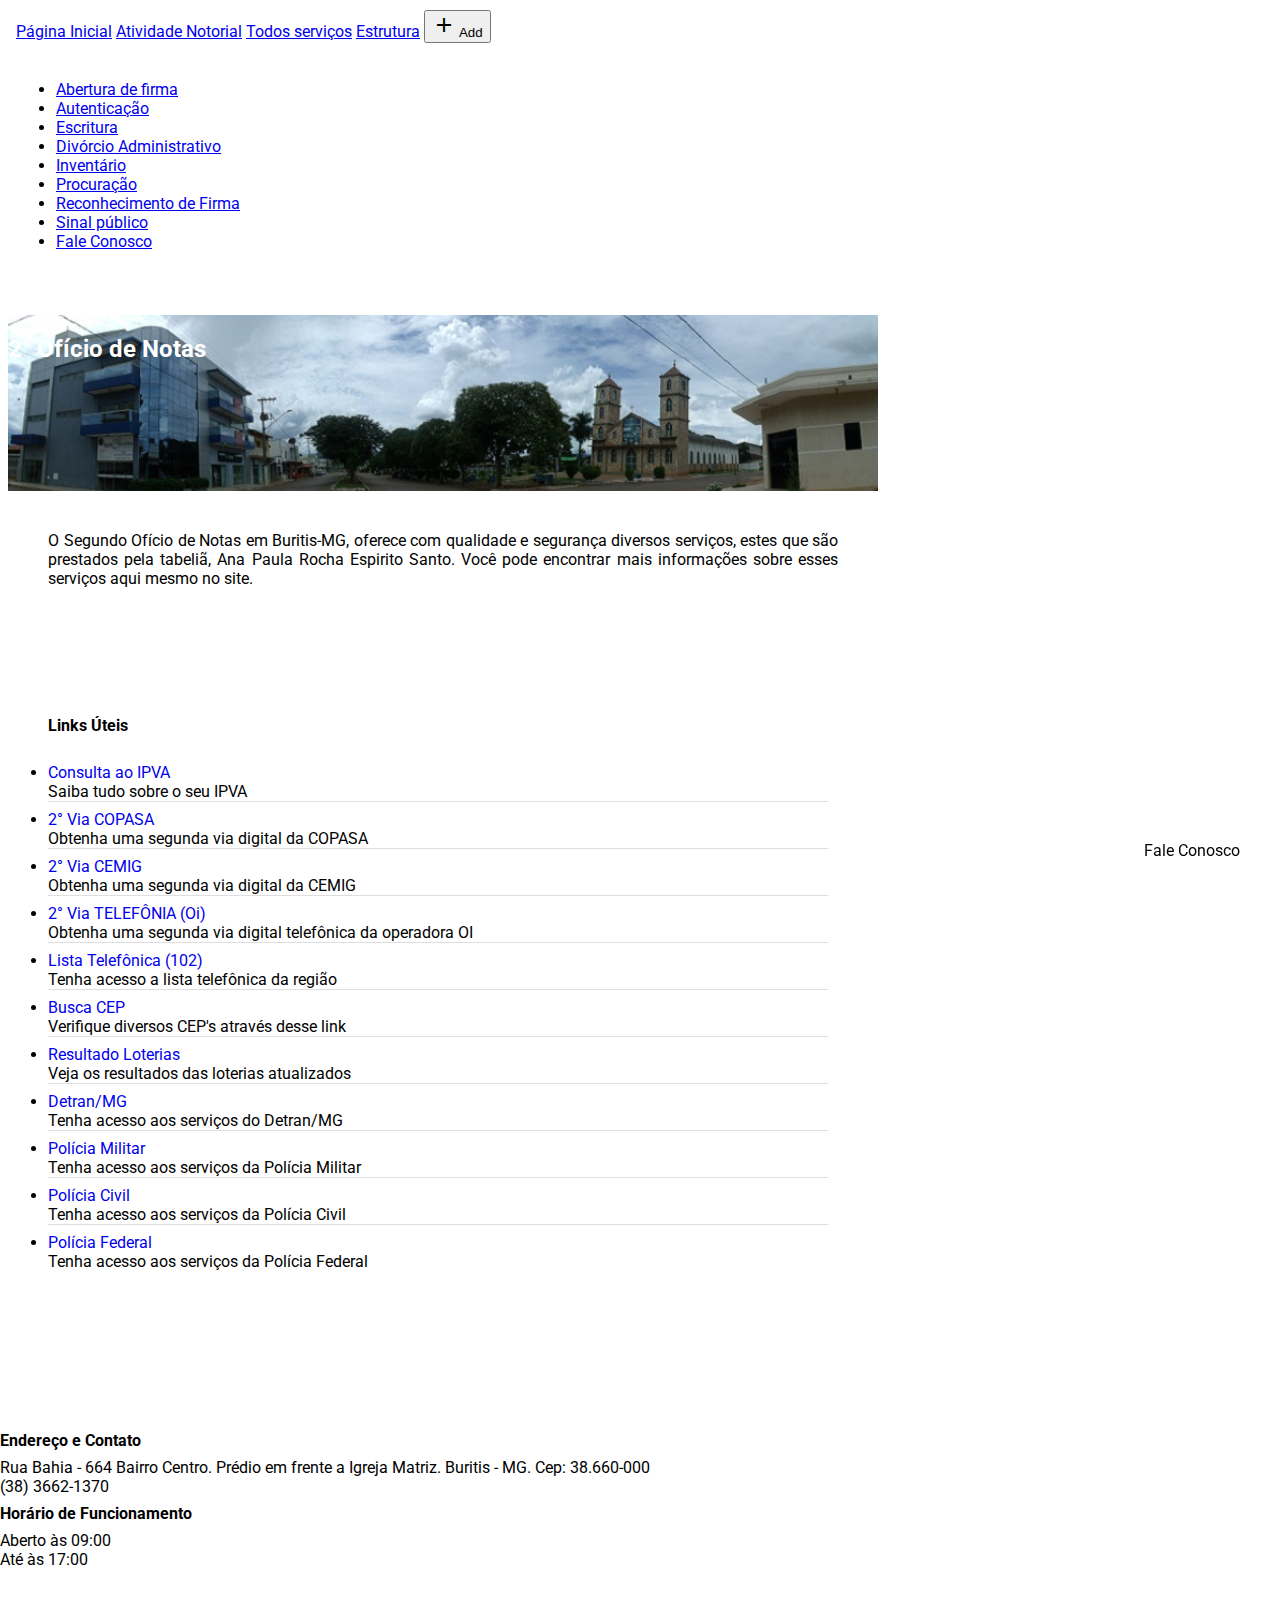
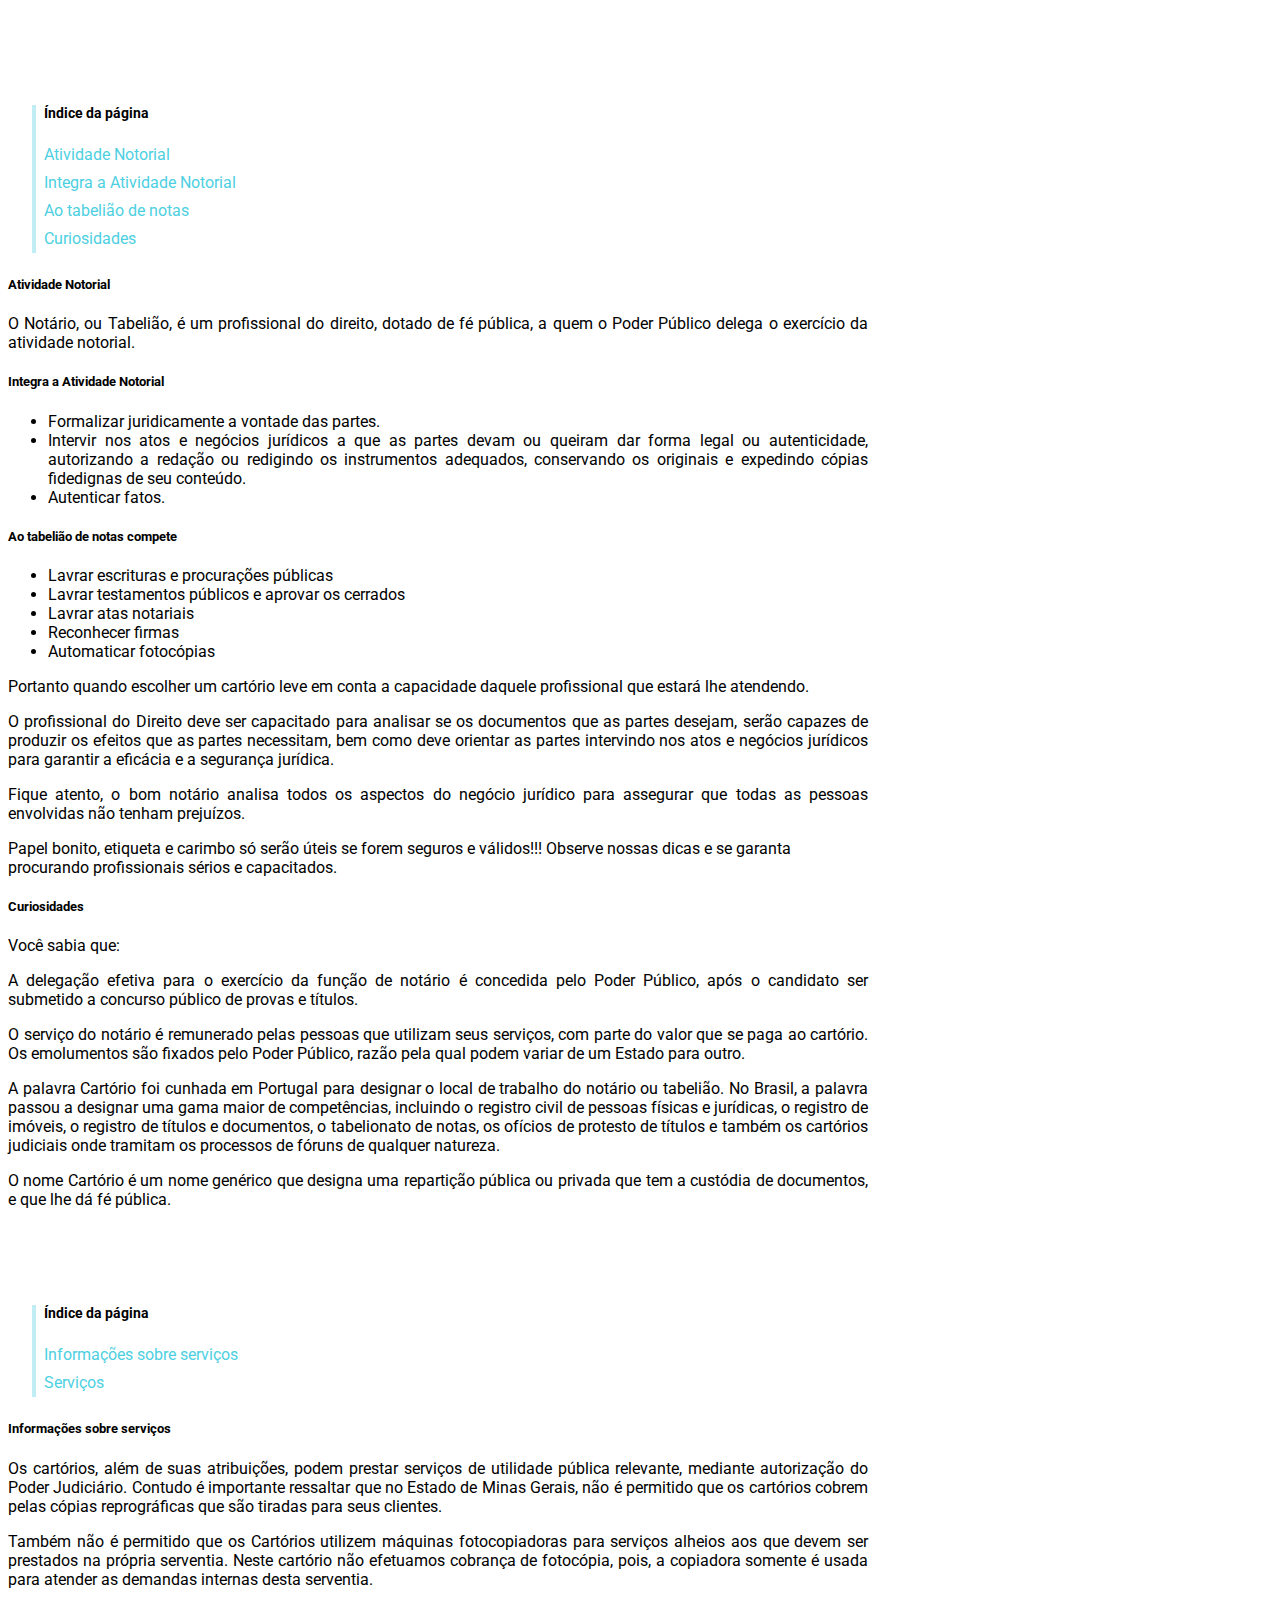
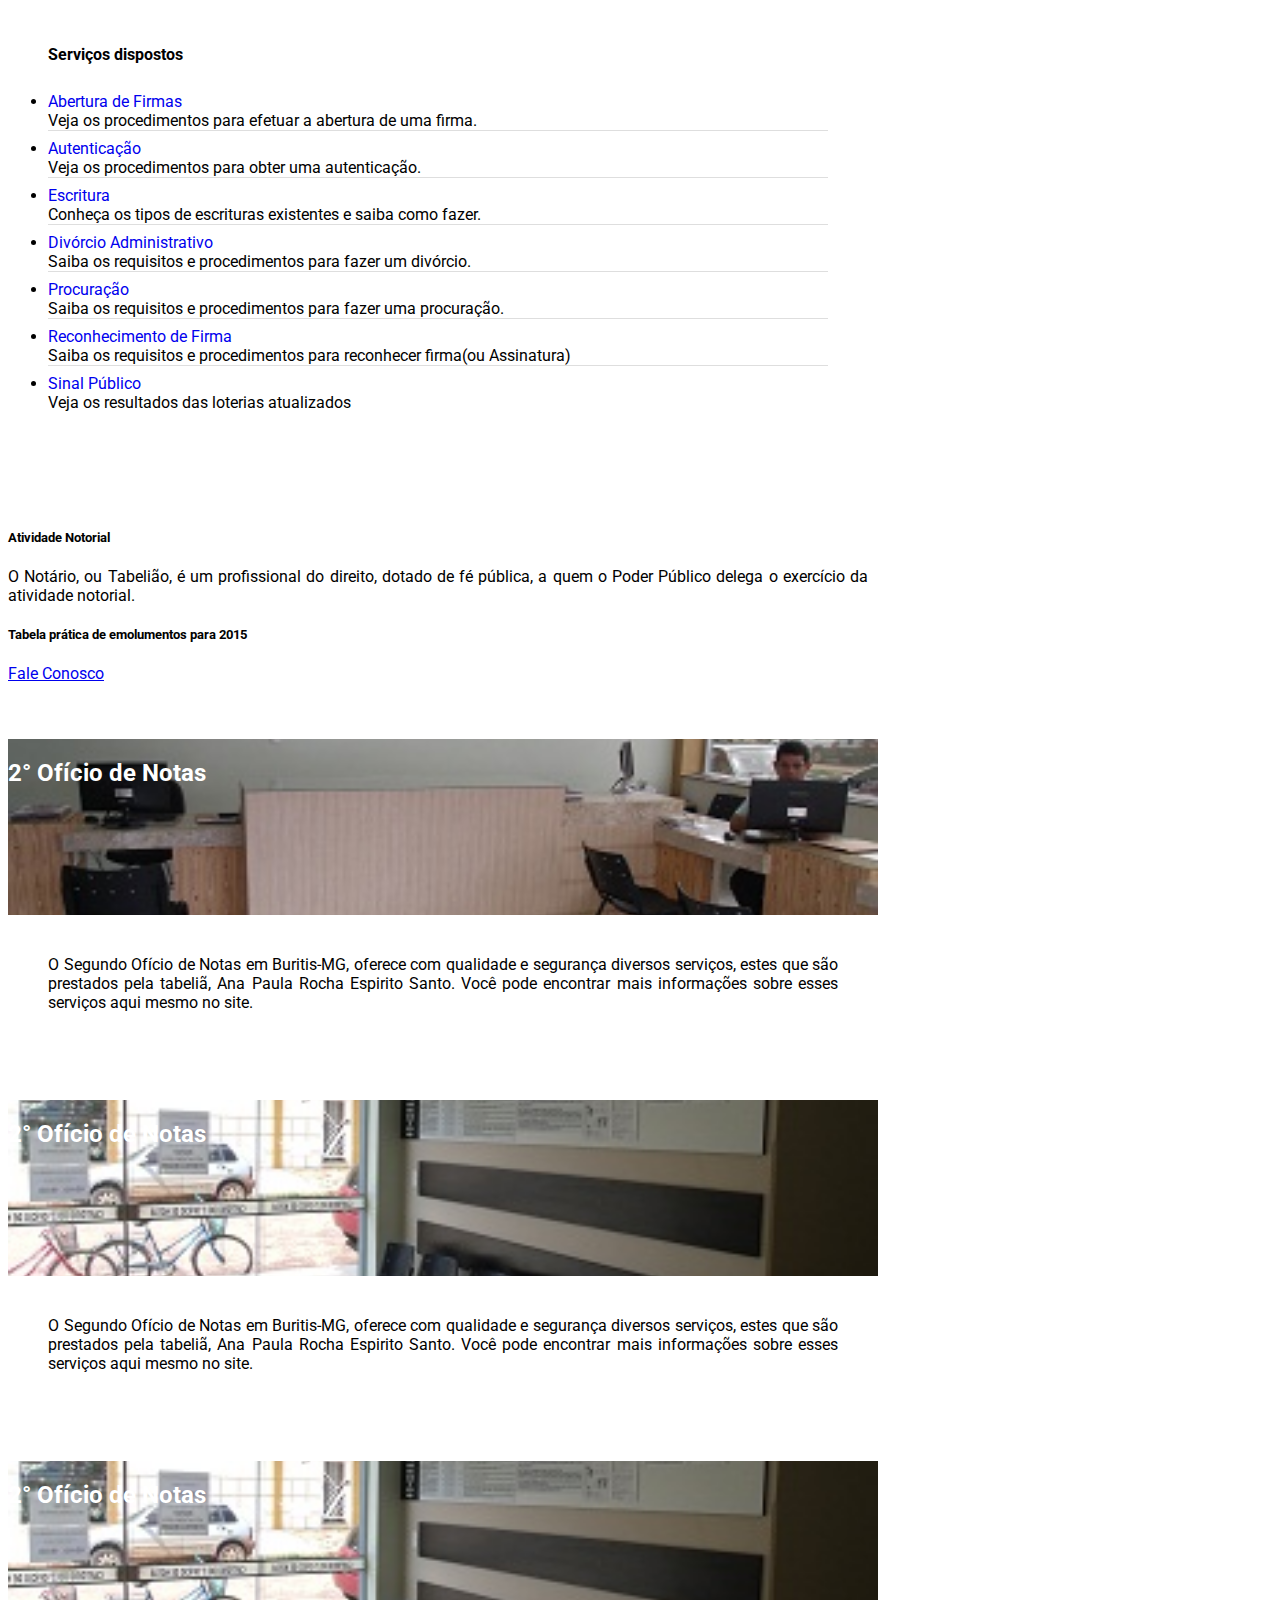
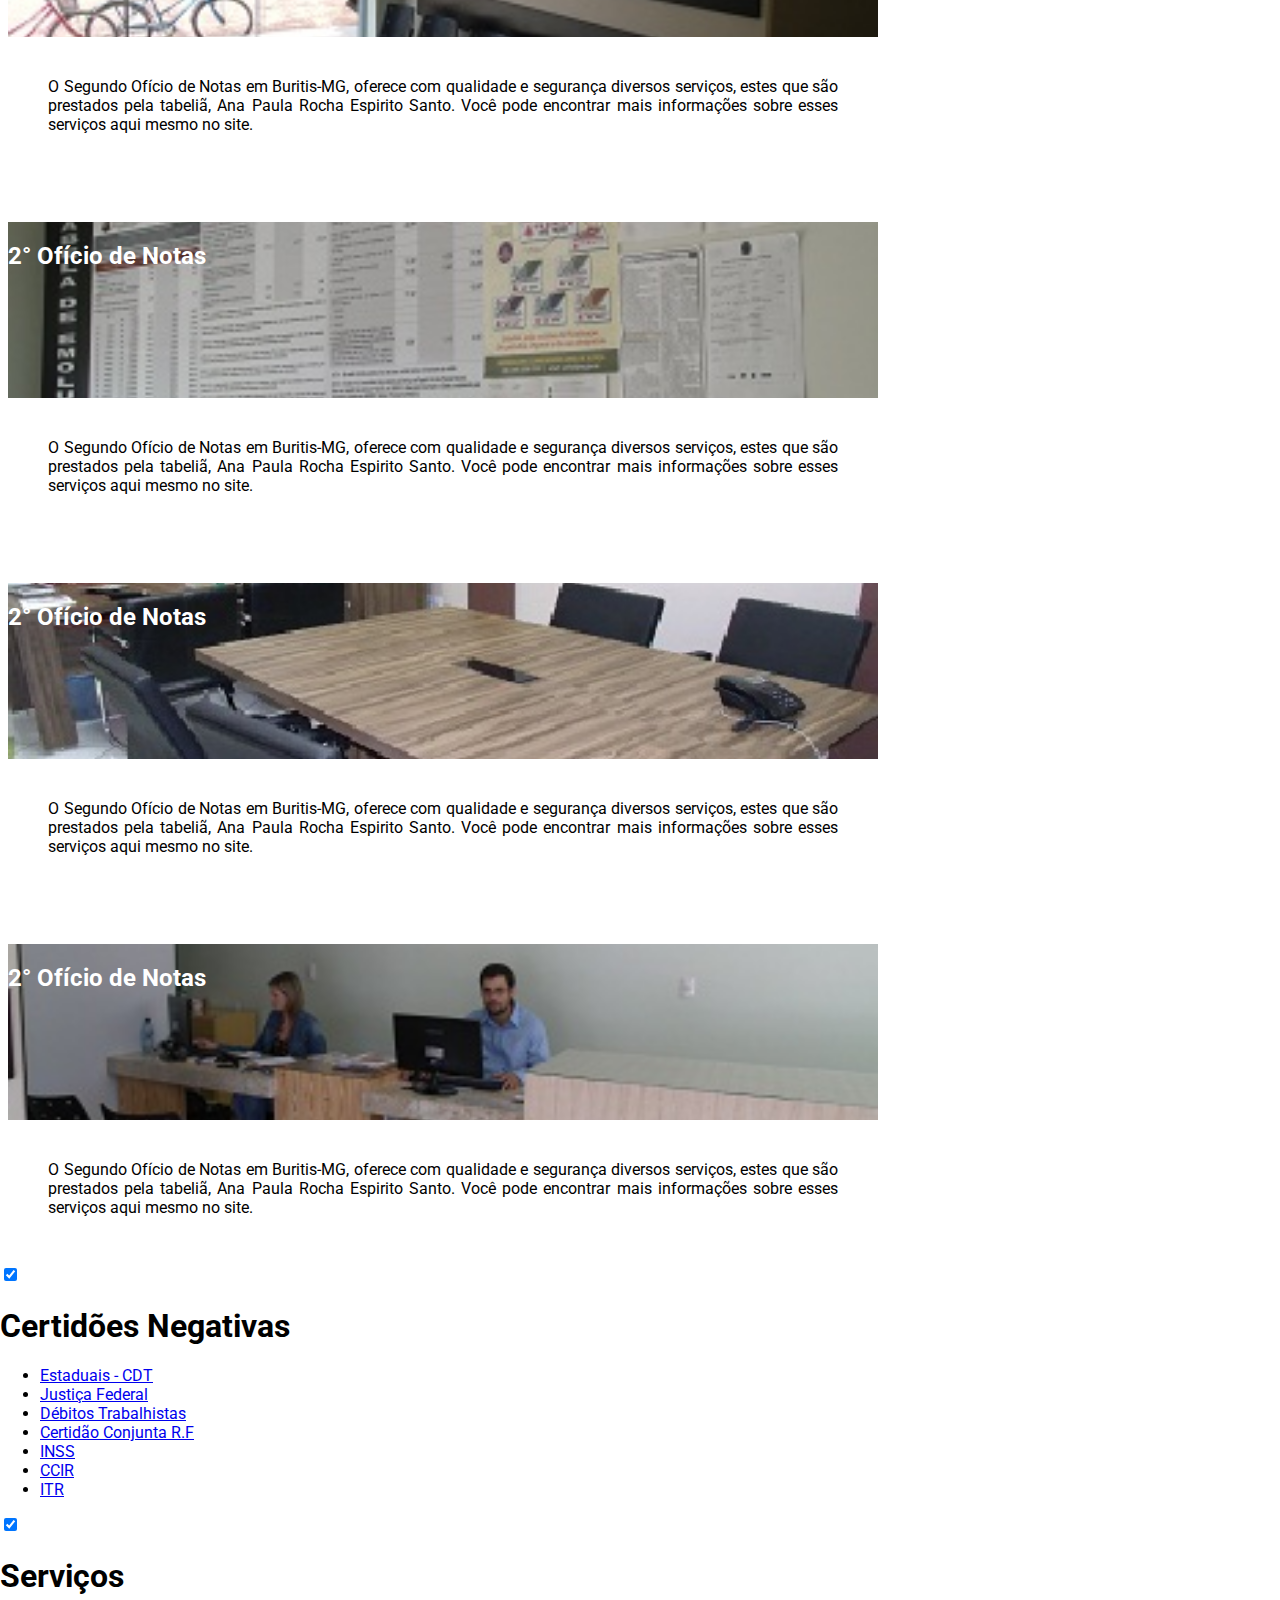
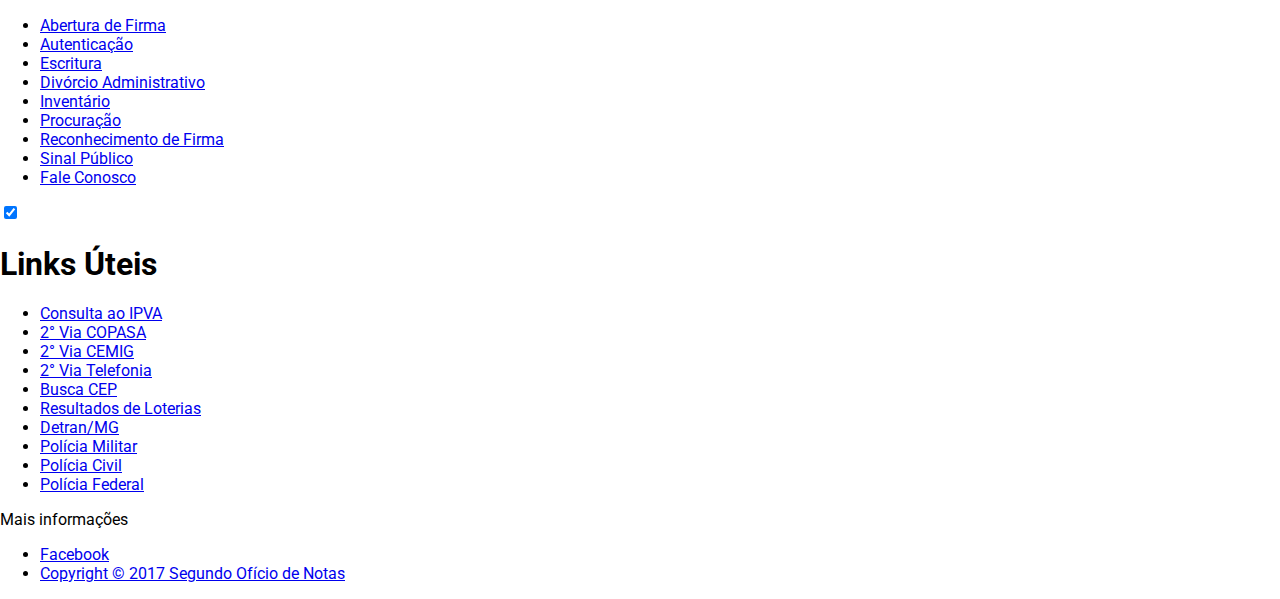
<file: index.html>
<!doctype html>

<html lang="en">
  <head>
    <meta charset="utf-8">
    <meta http-equiv="X-UA-Compatible" content="IE=edge">
    <meta name="description" content="A front-end template that helps you build fast, modern mobile web apps.">
    <meta name="viewport" content="width=device-width, initial-scale=1.0, minimum-scale=1.0">
    <title>2° Ofício de Notas</title>

    <!-- Add to homescreen for Chrome on Android -->
    <meta name="mobile-web-app-capable" content="yes">
    <link rel="icon" sizes="192x192" href="images/android-desktop.png">

    <!-- Add to homescreen for Safari on iOS -->
    <meta name="apple-mobile-web-app-capable" content="yes">
    <meta name="apple-mobile-web-app-status-bar-style" content="black">
    <meta name="apple-mobile-web-app-title" content="Material Design Lite">
    <link rel="apple-touch-icon-precomposed" href="images/ios-desktop.png">

    <!-- Tile icon for Win8 (144x144 + tile color) -->
    <meta name="msapplication-TileImage" content="images/touch/ms-touch-icon-144x144-precomposed.png">
    <meta name="msapplication-TileColor" content="#3372DF">

    <link rel="shortcut icon" href="images/favicon.png">

    <!-- SEO: If your mobile URL is different from the desktop URL, add a canonical link to the desktop page https://developers.google.com/webmasters/smartphone-sites/feature-phones -->
    <!--
    <link rel="canonical" href="http://www.example.com/">
    -->

    <link rel="stylesheet" href="https://fonts.googleapis.com/css?family=Roboto:regular,bold,italic,thin,light,bolditalic,black,medium&amp;lang=en">
    <link rel="stylesheet" href="https://fonts.googleapis.com/icon?family=Material+Icons">
    <link rel="stylesheet" href="https://code.getmdl.io/1.3.0/material.deep_purple-pink.min.css">
    <link rel="stylesheet" href="styles.css">
    <style>
    #view-source {
      position: fixed;
      display: block;
      right: 0;
      bottom: 0;
      margin-right: 40px;
      margin-bottom: 40px;
      z-index: 900;
    }

       

    .demonstracao-card{
      width: 870px;
    }

    .demonstracao-card > .mdl-card__title{
      color: #fff;
      height: 176px;
      background: url('images/frente.png') center / cover;
    }

    .demonstracao-01{
      width: 870px;
    }

    .demonstracao-01 > .mdl-card__title{
      color: #fff;
      height: 176px;
      background: url('images/img01.jpg') center / cover;
    }

    .demonstracao-02{
      width: 870px;
    }

    .demonstracao-02 > .mdl-card__title{
      color: #fff;
      height: 176px;
      background: url('images/img02.jpg') center / cover;
    }

    .demonstracao-03{
      width: 870px;
    }

    .demonstracao-03 > .mdl-card__title{
      color: #fff;
      height: 176px;
      background: url('images/img03.jpg') center / cover;
    }

    .demonstracao-04{
      width: 870px;
    }

    .demonstracao-04 > .mdl-card__title{
      color: #fff;
      height: 176px;
      background: url('images/img04.jpg') center / cover;
    }

    .demonstracao-05{
      width: 870px;
    }

    .demonstracao-05 > .mdl-card__title{
      color: #fff;
      height: 176px;
      background: url('images/img05.jpg') center / cover;
    }

    </style>

    <script type="text/javascript">
      function FaleConosco(){
        location.href="faleconosco.html";
      }
    </script>
  </head>
  <body class="mdl-demo mdl-color--grey-100 mdl-color-text--grey-700 mdl-base">
    <div class="mdl-layout mdl-js-layout mdl-layout--fixed-header">
      <header class="mdl-layout__header mdl-layout__header--scroll mdl-color--primary">
        <div class="mdl-layout__tab-bar mdl-js-ripple-effect mdl-color--primary-dark">
          <a href="#paginicial" class="mdl-layout__tab is-active">Página Inicial</a>
          <a href="#atinotorial" class="mdl-layout__tab">Atividade Notorial</a>
          <a href="#servicos" class="mdl-layout__tab">Todos serviços</a>
          <a href="#estrutura" class="mdl-layout__tab">Estrutura</a>
          <button class="mdl-button mdl-js-button mdl-button--fab mdl-js-ripple-effect mdl-button--colored mdl-shadow--4dp mdl-color--accent" id="more-button">
            <i class="material-icons" role="presentation">add</i>
            <span class="visuallyhidden">Add</span>
          </button>
           <ul class="mdl-menu mdl-js-menu mdl-menu--bottom-right mdl-js-ripple-effect" for="more-button">
            <li><a class="mdl-menu__item" href="abrirFirma.html">Abertura de firma</a></li>
            <li><a class="mdl-menu__item" href="autenticar.html">Autenticação</a></li>
            <li><a class="mdl-menu__item" href="escriturar.html">Escritura</a></li>
            <li><a class="mdl-menu__item" href="divadm.html">Divórcio Administrativo</a></li>
            <li><a class="mdl-menu__item" href="inventario.html">Inventário</a></li>
            <li><a class="mdl-menu__item" href="procuracao.html">Procuração</a></li>
            <li><a class="mdl-menu__item" href="recfirma.html">Reconhecimento de Firma</a></li>
            <li><a class="mdl-menu__item" href="sinalpublico.html">Sinal público</a></li>
            <li><a class="mdl-menu__item" href="faleconosco.html">Fale Conosco</a></li>
          </ul>
        </div>
      </header>
      <main class="mdl-layout__content">
        <div class="mdl-layout__tab-panel is-active" id="paginicial">          
          <section class="section--center mdl-grid mdl-grid--no-spacing mdl-shadow--2dp">
              <div class="mdl-card mdl-shadow--2dp demonstracao-card">
                <div class="mdl-card__title">
                  <h2 class="mdl-card__title-text">2° Ofício de Notas</h2>
                </div>
                <div class="mdl-card__supporting-text" align="justify">
                  O Segundo Ofício de Notas em Buritis-MG, oferece com qualidade e segurança diversos serviços, estes que são prestados pela tabeliã, Ana Paula Rocha Espirito Santo. Você pode encontrar mais informações sobre esses serviços aqui mesmo no site.
                </div>
            </div>
          </section>
          <section class="section--center mdl-grid mdl-grid--no-spacing mdl-shadow--2dp">
            <div class="mdl-card mdl-cell mdl-cell--12-col">
              <div class="mdl-card__supporting-text mdl-grid mdl-grid--no-spacing">
                <h4 class="mdl-cell mdl-cell--12-col">Links Úteis</h4>
                <div class="section__text mdl-cell mdl-cell--10-col-desktop mdl-cell--6-col-tablet mdl-cell--3-col-phone">
                  <li><a href="http://ipva1.fazenda.mg.gov.br/ipvaonline/Home.action">Consulta ao IPVA</a></li>
                    Saiba tudo sobre o seu IPVA
                </div>
                <div class="section__text mdl-cell mdl-cell--10-col-desktop mdl-cell--6-col-tablet mdl-cell--3-col-phone">
                  <li><a href="http://www2.copasa.com.br/servicos/2avia2/msginicial.asp">2° Via COPASA</a></li>
                    Obtenha uma segunda via digital da COPASA
                </div>
                <div class="section__text mdl-cell mdl-cell--10-col-desktop mdl-cell--6-col-tablet mdl-cell--3-col-phone">
                  <li><a href="http://www.cemig.com.br/pt-br/atendimento/Paginas/default.aspx">2° Via CEMIG</a></li>
                    Obtenha uma segunda via digital da CEMIG
                </div>
                <div class="section__text mdl-cell mdl-cell--10-col-desktop mdl-cell--6-col-tablet mdl-cell--3-col-phone">
                  <li><a href="http://www.oi.com.br/portal/site/OiMovel/menuitem.216001c4b37c2b760d6b1033835d02a0/">2° Via TELEFÔNIA (Oi)</a></li>
                    Obtenha uma segunda via digital telefônica da operadora OI
                </div>
                <div class="section__text mdl-cell mdl-cell--10-col-desktop mdl-cell--6-col-tablet mdl-cell--3-col-phone">
                  <li><a href="http://www.102busca.com.br/busca/home.asp">Lista Telefônica (102)</a></li>
                    Tenha acesso a lista telefônica da região
                </div>
                <div class="section__text mdl-cell mdl-cell--10-col-desktop mdl-cell--6-col-tablet mdl-cell--3-col-phone">
                  <li><a href="http://www.buscacep.correios.com.br/sistemas/buscacep/default.cfm">Busca CEP</a></li>
                    Verifique diversos CEP's através desse link
                </div>
                <div class="section__text mdl-cell mdl-cell--10-col-desktop mdl-cell--6-col-tablet mdl-cell--3-col-phone">
                  <li><a href="http://loterias.caixa.gov.br/wps/portal/loterias/landing">Resultado Loterias</a></li>
                    Veja os resultados das loterias atualizados
                </div>
                <div class="section__text mdl-cell mdl-cell--10-col-desktop mdl-cell--6-col-tablet mdl-cell--3-col-phone">
                  <li><a href="https://www.detran.mg.gov.br/">Detran/MG</a></li>
                    Tenha acesso aos serviços do Detran/MG
                </div>
                <div class="section__text mdl-cell mdl-cell--10-col-desktop mdl-cell--6-col-tablet mdl-cell--3-col-phone">
                  <li><a href="https://www.policiamilitar.mg.gov.br/portal-pm/principal.action">Polícia Militar</a></li>
                    Tenha acesso aos serviços da Polícia Militar
                </div>
                <div class="section__text mdl-cell mdl-cell--10-col-desktop mdl-cell--6-col-tablet mdl-cell--3-col-phone">
                  <li><a href="https://www.policiacivil.mg.gov.br/">Polícia Civil</a></li>
                    Tenha acesso aos serviços da Polícia Civil
                </div>
                <div class="section__text mdl-cell mdl-cell--10-col-desktop mdl-cell--6-col-tablet mdl-cell--3-col-phone">
                  <li><a href="http://www.pf.gov.br/">Polícia Federal</a></li>
                    Tenha acesso aos serviços da Polícia Federal
                </div>
              </div>
            </div>
          </section>
          <section class="section--footer mdl-color--white mdl-grid">
            <div class="section__text mdl-cell mdl-cell--4-col-desktop mdl-cell--6-col-tablet mdl-cell--3-col-phone">
              <h5>Endereço e Contato</h5>
              Rua Bahia - 664 Bairro Centro. Prédio em frente a Igreja Matriz. Buritis - MG. Cep: 38.660-000 <br>
              (38) 3662-1370
            </div>
            <div class="section__text mdl-cell mdl-cell--4-col-desktop mdl-cell--6-col-tablet mdl-cell--3-col-phone">
              <h5>Horário de Funcionamento</h5>
                Aberto às 09:00 <br>
                Até às 17:00
            </div>
          </section>
        </div>
        <div class="mdl-layout__tab-panel answer_list" id="atinotorial">
          <section class="section--center mdl-grid mdl-grid--no-spacing">
            <div class="mdl-cell mdl-cell--12-col">
              
              <ul class="toc">
                <h4>Índice da página</h4>
                <a href="#ativinotorial">Atividade Notorial</a>
                <a href="#ian">Integra a Atividade Notorial</a>
                <a href="#tnc">Ao tabelião de notas</a>
                <a href="#curiosidades">Curiosidades</a>
              </ul>

              <h5 id="ativinotorial">Atividade Notorial</h5>
              <p align="justify">
                O Notário, ou Tabelião, é um profissional do direito, dotado de fé pública, a quem o Poder Público delega o exercício da atividade notorial.
              </p>

              <h5 id="ian">Integra a Atividade Notorial</h5>
              <ul align="justify">
                <li>Formalizar juridicamente a vontade das partes.</li>
                <li>Intervir nos atos e negócios jurídicos a que as partes devam ou queiram dar forma legal ou autenticidade, autorizando a redação ou redigindo os instrumentos adequados, conservando os originais e expedindo cópias fidedignas de seu conteúdo.</li>
                <li>Autenticar fatos.</li>
              </ul>

              <h5 id="tnc">Ao tabelião de notas compete</h5>
              <ul align="justify">
                <li>Lavrar escrituras e procurações públicas</li>
                <li>Lavrar testamentos públicos e aprovar os cerrados</li>
                <li>Lavrar atas notariais</li>
                <li>Reconhecer firmas</li>
                <li>Automaticar fotocópias</li>
              </ul>
              <p align="justify">
                Portanto quando escolher um cartório leve em conta a capacidade daquele profissional que estará lhe atendendo.
              </p>
              <p align="justify">
                O profissional do Direito deve ser capacitado para analisar se os documentos que as partes desejam, serão capazes de produzir os efeitos que as partes necessitam, bem como deve orientar as partes intervindo nos atos e negócios jurídicos para garantir a eficácia e a segurança jurídica.
              </p>
              <p align="justify">
                Fique atento, o bom notário analisa todos os aspectos do negócio jurídico para assegurar que todas as pessoas envolvidas não tenham prejuízos.
              </p>
                Papel bonito, etiqueta e carimbo só serão úteis se forem seguros e válidos!!! Observe nossas dicas e se garanta procurando profissionais sérios e capacitados.
              
              <h5 id="curiosidades">Curiosidades</h5>
              <p>
                Você sabia que:
              </p>

              <P align="justify">
                A delegação efetiva para o exercício da função de notário é concedida pelo Poder Público, após o candidato ser submetido a concurso público de provas e títulos.
              </P>
              <p align="justify">
                O serviço do notário é remunerado pelas pessoas que  utilizam seus serviços, com parte do valor que se paga ao cartório. Os emolumentos são fixados pelo Poder Público, razão pela qual podem variar de um Estado para outro.
              </p>
              <p align="justify">
                A palavra Cartório foi cunhada em Portugal para designar o local de trabalho do notário ou tabelião. No Brasil, a palavra passou a designar uma gama maior de competências, incluindo o registro civil de pessoas físicas e jurídicas, o registro de imóveis, o registro de títulos e documentos, o tabelionato de notas, os ofícios de protesto de títulos e também os cartórios judiciais onde tramitam os processos de fóruns de qualquer natureza.
              </p>
              <p align="justify">
                O nome Cartório é um nome genérico que designa uma repartição pública ou privada que tem a custódia de documentos, e que lhe dá fé pública.
              </p>
            </div>
          </section>
        </div>
        <div class="mdl-layout__tab-panel" id="servicos">
          <section class="section--center mdl-grid mdl-grid--no-spacing">
            <div class="mdl-cell mdl-cell--12-col">
              <ul class="toc">
                <h4>Índice da página</h4>
                <a href="#infoservi">Informações sobre serviços</a>
                <a href="#cardService">Serviços</a>
              </ul>

              <h5 id="infoservi">Informações sobre serviços</h5>
              <p align="justify">
                Os cartórios, além de suas atribuições, podem prestar serviços de utilidade pública relevante, mediante autorização do Poder Judiciário. Contudo é importante ressaltar que no Estado de Minas Gerais, não é permitido que os cartórios cobrem pelas cópias reprográficas que são tiradas para seus clientes.
              </p>
              <p align="justify">
                 Também não é permitido que os Cartórios utilizem máquinas fotocopiadoras para serviços alheios aos que devem ser prestados na própria serventia. Neste cartório não efetuamos cobrança de fotocópia, pois, a copiadora somente é usada para atender as demandas internas desta serventia.
              </p>     
            </div>
            <section class="section--center mdl-grid mdl-grid--no-spacing mdl-shadow--2dp">
              <div class="mdl-card mdl-cell mdl-cell--12-col">
                <div class="mdl-card__supporting-text mdl-grid mdl-grid--no-spacing" id="cardService">
                  <h4 class="mdl-cell mdl-cell--12-col">Serviços dispostos</h4>
                  <div class="section__text mdl-cell mdl-cell--10-col-desktop mdl-cell--6-col-tablet mdl-cell--3-col-phone">
                    <li><a href="abrirFirma.html">Abertura de Firmas</a></li>
                      Veja os procedimentos para efetuar a abertura de uma firma.
                  </div>
                  <div class="section__text mdl-cell mdl-cell--10-col-desktop mdl-cell--6-col-tablet mdl-cell--3-col-phone">
                    <li><a href="autenticar.html">Autenticação</a></li>
                      Veja os procedimentos para obter uma autenticação.
                  </div>
                  <div class="section__text mdl-cell mdl-cell--10-col-desktop mdl-cell--6-col-tablet mdl-cell--3-col-phone">
                    <li><a href="escriturar.html">Escritura</a></li>
                      Conheça os tipos de escrituras existentes e saiba como fazer.
                  </div>
                  <div class="section__text mdl-cell mdl-cell--10-col-desktop mdl-cell--6-col-tablet mdl-cell--3-col-phone">
                    <li><a href="divadm.html">Divórcio Administrativo</a></li>
                      Saiba os requisitos e procedimentos para fazer um divórcio.
                  </div>
                  <div class="section__text mdl-cell mdl-cell--10-col-desktop mdl-cell--6-col-tablet mdl-cell--3-col-phone">
                    <li><a href="procuracao.html">Procuração</a></li>
                      Saiba os requisitos e procedimentos para fazer uma procuração.
                  </div>
                  <div class="section__text mdl-cell mdl-cell--10-col-desktop mdl-cell--6-col-tablet mdl-cell--3-col-phone">
                    <li><a href="recfirma.html">Reconhecimento de Firma</a></li>
                      Saiba os requisitos e procedimentos para reconhecer firma(ou Assinatura)
                  </div>
                  <div class="section__text mdl-cell mdl-cell--10-col-desktop mdl-cell--6-col-tablet mdl-cell--3-col-phone">
                    <li><a href="sinalpublico.html">Sinal Público</a></li>
                      Veja os resultados das loterias atualizados
                  </div>
                </div>
              </div>
            </section>
          </section>
        </div>
        <div class="mdl-layout__tab-panel answer_list" id="atinotorial">
          <section class="section--center mdl-grid mdl-grid--no-spacing">
            <div class="mdl-cell mdl-cell--12-col">

              <h5 id="ativinotorial">Atividade Notorial</h5>
              <p align="justify">
                O Notário, ou Tabelião, é um profissional do direito, dotado de fé pública, a quem o Poder Público delega o exercício da atividade notorial.
              </p>

              <h5 id="ian">Tabela prática de emolumentos para 2015</h5>
              <li><a href="#">Fale Conosco</a></li>

            </div>
          </section>
        </div>
        <div class="mdl-layout__tab-panel answer_list" id="estrutura">
          <section class="section--center mdl-grid mdl-grid--no-spacing">
            <div class="mdl-cell mdl-cell--12-col">
              
              <section class="section--center mdl-grid mdl-grid--no-spacing mdl-shadow--2dp">
                <div class="mdl-card mdl-shadow--2dp demonstracao-01">
                  <div class="mdl-card__title">
                    <h2 class="mdl-card__title-text">2° Ofício de Notas</h2>
                  </div>
                    <div class="mdl-card__supporting-text" align="justify">
                      O Segundo Ofício de Notas em Buritis-MG, oferece com qualidade e segurança diversos serviços, estes que são prestados pela tabeliã, Ana Paula Rocha Espirito Santo. Você pode encontrar mais informações sobre esses serviços aqui mesmo no site.
                    </div>
                </div>
              </section>

              <section class="section--center mdl-grid mdl-grid--no-spacing mdl-shadow--2dp">
                <div class="mdl-card mdl-shadow--2dp demonstracao-02">
                  <div class="mdl-card__title">
                    <h2 class="mdl-card__title-text">2° Ofício de Notas</h2>
                  </div>
                    <div class="mdl-card__supporting-text" align="justify">
                      O Segundo Ofício de Notas em Buritis-MG, oferece com qualidade e segurança diversos serviços, estes que são prestados pela tabeliã, Ana Paula Rocha Espirito Santo. Você pode encontrar mais informações sobre esses serviços aqui mesmo no site.
                    </div>
                </div>
              </section>

              <section class="section--center mdl-grid mdl-grid--no-spacing mdl-shadow--2dp">
                <div class="mdl-card mdl-shadow--2dp demonstracao-02">
                  <div class="mdl-card__title">
                    <h2 class="mdl-card__title-text">2° Ofício de Notas</h2>
                  </div>
                    <div class="mdl-card__supporting-text" align="justify">
                      O Segundo Ofício de Notas em Buritis-MG, oferece com qualidade e segurança diversos serviços, estes que são prestados pela tabeliã, Ana Paula Rocha Espirito Santo. Você pode encontrar mais informações sobre esses serviços aqui mesmo no site.
                    </div>
                </div>
              </section>

              <section class="section--center mdl-grid mdl-grid--no-spacing mdl-shadow--2dp">
                <div class="mdl-card mdl-shadow--2dp demonstracao-03">
                  <div class="mdl-card__title">
                    <h2 class="mdl-card__title-text">2° Ofício de Notas</h2>
                  </div>
                    <div class="mdl-card__supporting-text" align="justify">
                      O Segundo Ofício de Notas em Buritis-MG, oferece com qualidade e segurança diversos serviços, estes que são prestados pela tabeliã, Ana Paula Rocha Espirito Santo. Você pode encontrar mais informações sobre esses serviços aqui mesmo no site.
                    </div>
                </div>
              </section>

              <section class="section--center mdl-grid mdl-grid--no-spacing mdl-shadow--2dp">
                <div class="mdl-card mdl-shadow--2dp demonstracao-04">
                  <div class="mdl-card__title">
                    <h2 class="mdl-card__title-text">2° Ofício de Notas</h2>
                  </div>
                    <div class="mdl-card__supporting-text" align="justify">
                      O Segundo Ofício de Notas em Buritis-MG, oferece com qualidade e segurança diversos serviços, estes que são prestados pela tabeliã, Ana Paula Rocha Espirito Santo. Você pode encontrar mais informações sobre esses serviços aqui mesmo no site.
                    </div>
                </div>
              </section>

              <section class="section--center mdl-grid mdl-grid--no-spacing mdl-shadow--2dp">
                <div class="mdl-card mdl-shadow--2dp demonstracao-05">
                  <div class="mdl-card__title">
                    <h2 class="mdl-card__title-text">2° Ofício de Notas</h2>
                  </div>
                    <div class="mdl-card__supporting-text" align="justify">
                      O Segundo Ofício de Notas em Buritis-MG, oferece com qualidade e segurança diversos serviços, estes que são prestados pela tabeliã, Ana Paula Rocha Espirito Santo. Você pode encontrar mais informações sobre esses serviços aqui mesmo no site.
                    </div>
                </div>
              </section>

            </div>
          </section>
        </div>
        <footer class="mdl-mega-footer" id="rodape">
          <div class="mdl-mega-footer--middle-section">
            <div class="mdl-mega-footer--drop-down-section">
              <input class="mdl-mega-footer--heading-checkbox" type="checkbox" checked>
              <h1 class="mdl-mega-footer--heading">Certidões Negativas</h1>
              <ul class="mdl-mega-footer--link-list">
                <li><a href="https://www2.fazenda.mg.gov.br/sol/ctrl/SOL/CDT/SERVICO_829?ACAO=INICIAR">Estaduais - CDT</a></li>
                <li><a href="http://www.trf1.jus.br/servicos/certidao/?orgao=MG">Justiça Federal</a></li>
                <li><a href="http://www.tst.jus.br/certidao">Débitos Trabalhistas</a></li>
                <li><a href="http://www.receita.fazenda.gov.br/Aplicacoes/ATSPO/Certidao/CndConjuntaInter/InformaNICertidao.asp?Tipo=1">Certidão Conjunta R.F</a></li>
                <li><a href="http://www3.dataprev.gov.br/cws/contexto/cnd">INSS</a></li>
                <li><a href="http://ccirweb.serpro.gov.br/ccirweb/emissao/formEmissaoCCIRWeb.asp">CCIR</a></li>
                <li><a href="http://www.receita.fazenda.gov.br/aplicacoes/atspo/certidao/certinter/niitr.asp">ITR</a></li>
              </ul>
            </div>
            <div class="mdl-mega-footer--drop-down-section">
              <input class="mdl-mega-footer--heading-checkbox" type="checkbox" checked>
              <h1 class="mdl-mega-footer--heading">Serviços</h1>
              <ul class="mdl-mega-footer--link-list">
                <li><a href="abrirFirma.html">Abertura de Firma</a></li>
                <li><a href="autenticar.html">Autenticação</a></li>
                <li><a href="escriturar.html">Escritura</a></li>
                <li><a href="divorcio.html">Divórcio Administrativo</a></li>
                <li><a href="inventario.html">Inventário</a></li>
                <li><a href="procuracao.html">Procuração</a></li>
                <li><a href="recfirma.html">Reconhecimento de Firma</a></li>
                <li><a href="sinalpublico.html">Sinal Público</a></li>
                <li><a href="faleconosco.html">Fale Conosco</a></li>
              </ul>
            </div>
            <div class="mdl-mega-footer--drop-down-section">
              <input class="mdl-mega-footer--heading-checkbox" type="checkbox" checked>
              <h1 class="mdl-mega-footer--heading">Links Úteis</h1>
              <ul class="mdl-mega-footer--link-list">
                <li><a href="http://ipva1.fazenda.mg.gov.br/ipvaonline/Home.action">Consulta ao IPVA</a></li>
                <li><a href="http://www2.copasa.com.br/servicos/2avia2/msginicial.asp">2° Via COPASA</a></li>
                <li><a href="http://www.cemig.com.br/pt-br/atendimento/Paginas/default.aspx">2° Via CEMIG</a></li>
                <li><a href="http://www.oi.com.br/portal/site/OiMovel/menuitem.216001c4b37c2b760d6b1033835d02a0/">2° Via Telefonia</a></li>
                <li><a href="http://www.102busca.com.br/busca/home.asp">Busca CEP</a></li>
                <li><a href="http://loterias.caixa.gov.br/wps/portal/loterias/landing">Resultados de Loterias</a></li>
                <li><a href="https://www.detran.mg.gov.br/">Detran/MG</a></li>
                <li><a href="https://www.policiamilitar.mg.gov.br/portal-pm/principal.action">Polícia Militar</a></li>
                <li><a href="https://www.policiacivil.mg.gov.br/">Polícia Civil</a></li>
                <li><a href="http://www.pf.gov.br/">Polícia Federal</a></li>
              </ul>
            </div>
          </div>
          <div class="mdl-mega-footer--bottom-section">
            <div class="mdl-logo">
              Mais informações
            </div>
            <ul class="mdl-mega-footer--link-list">
              <li><a href="https://www.facebook.com/Cartoriodo2ooficiodenotasdeburitismg">Facebook</a></li>
              <li><a href="#">Copyright © 2017 Segundo Ofício de Notas</a></li>
            </ul>
          </div>
        </footer>
      </main>
    </div>
    <a onClick="FaleConosco()" target="_blank" id="view-source" class="mdl-button mdl-js-button mdl-button--raised mdl-js-ripple-effect mdl-color--accent mdl-color-text--accent-contrast">Fale Conosco</a>
    <script src="https://code.getmdl.io/1.3.0/material.min.js"></script>
  </body>
</html>
</file>
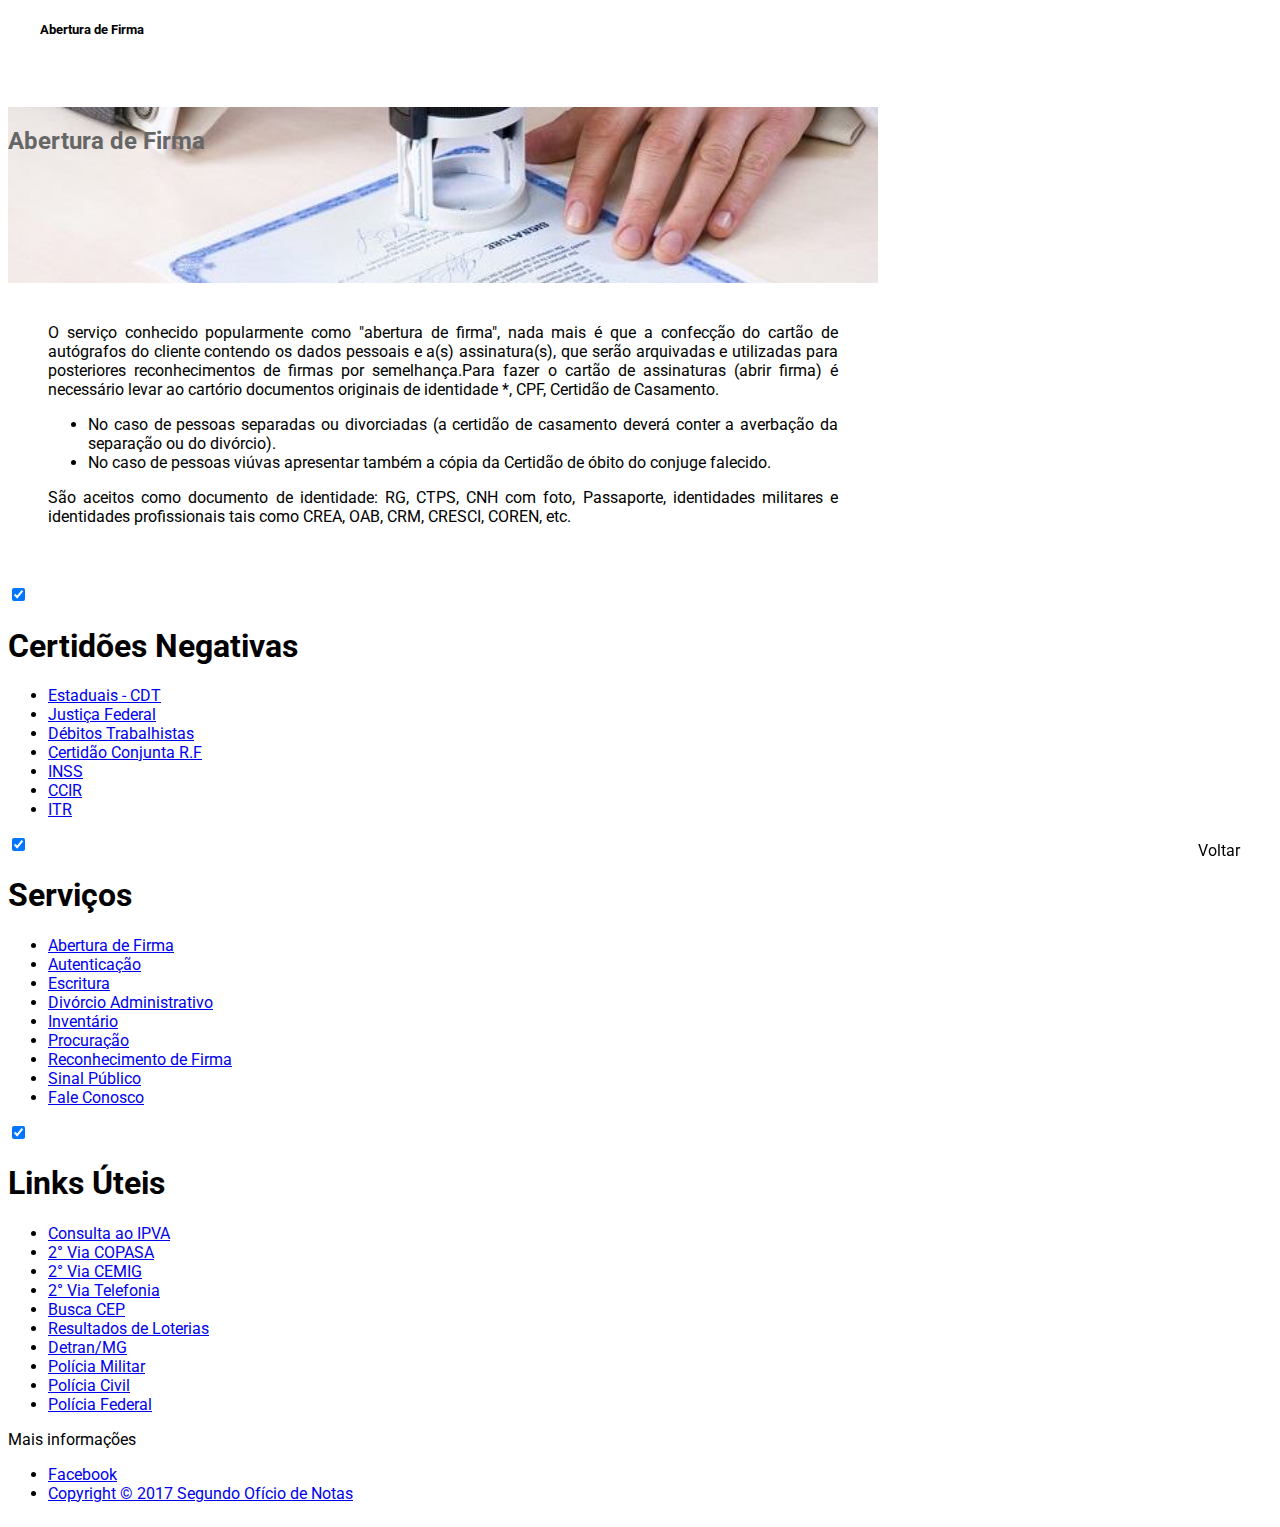
<file: abrirFirma.html>
<!doctype html>

<html lang="en">
  <head>
    <meta charset="utf-8">
    <meta http-equiv="X-UA-Compatible" content="IE=edge">
    <meta name="description" content="A front-end template that helps you build fast, modern mobile web apps.">
    <meta name="viewport" content="width=device-width, initial-scale=1.0, minimum-scale=1.0">
    <title>Abertura de Firma</title>

    <!-- Add to homescreen for Chrome on Android -->
    <meta name="mobile-web-app-capable" content="yes">
    <link rel="icon" sizes="192x192" href="images/android-desktop.png">

    <!-- Add to homescreen for Safari on iOS -->
    <meta name="apple-mobile-web-app-capable" content="yes">
    <meta name="apple-mobile-web-app-status-bar-style" content="black">
    <meta name="apple-mobile-web-app-title" content="Material Design Lite">
    <link rel="apple-touch-icon-precomposed" href="images/ios-desktop.png">

    <!-- Tile icon for Win8 (144x144 + tile color) -->
    <meta name="msapplication-TileImage" content="images/touch/ms-touch-icon-144x144-precomposed.png">
    <meta name="msapplication-TileColor" content="#3372DF">

    <link rel="shortcut icon" href="images/favicon.png">

    <!-- SEO: If your mobile URL is different from the desktop URL, add a canonical link to the desktop page https://developers.google.com/webmasters/smartphone-sites/feature-phones -->
    <!--
    <link rel="canonical" href="http://www.example.com/">
    -->

    <link rel="stylesheet" href="https://fonts.googleapis.com/css?family=Roboto:regular,bold,italic,thin,light,bolditalic,black,medium&amp;lang=en">
    <link rel="stylesheet" href="https://fonts.googleapis.com/icon?family=Material+Icons">
    <link rel="stylesheet" href="https://code.getmdl.io/1.3.0/material.deep_purple-pink.min.css">
    <link rel="stylesheet" href="styles.css">
    <style>
    #view-source {
      position: fixed;
      display: block;
      right: 0;
      bottom: 0;
      margin-right: 40px;
      margin-bottom: 40px;
      z-index: 900;
    }

    .demonstracao-card{
      width: 870px;
    }

    .demonstracao-card > .mdl-card__title{
      color: #666;
      height: 176px;
      background: url('images/reconhecerFirma.jpg') center / cover;
    }
    </style>
    
    <script type="text/javascript">
      function Voltar(){
        location.href="index.html";
      }
    </script>

  </head>
  <body class="mdl-demo mdl-color--grey-100 mdl-color-text--grey-700 mdl-base">
    <div class="mdl-layout mdl-js-layout mdl-layout--fixed-header">
      <header class="mdl-layout__header mdl-layout__header--scroll mdl-color--primary">
        <ul>
          <h5>Abertura de Firma</h5>
        </ul>
      </header>
      <main class="mdl-layout__content">
        <div class="mdl-layout__tab-panel is-active" id="paginicial">          
          <section class="section--center mdl-grid mdl-grid--no-spacing mdl-shadow--2dp">
              <div class="mdl-card mdl-shadow--2dp demonstracao-card">
                <div class="mdl-card__title">
                  <h2 class="mdl-card__title-text">Abertura de Firma</h2>
                </div>
                <div class="mdl-card__supporting-text" align="justify">
                  O serviço conhecido popularmente como "abertura de firma", nada mais é que a confecção do cartão de autógrafos do cliente contendo os dados pessoais e a(s) assinatura(s), que serão arquivadas e utilizadas para posteriores reconhecimentos de firmas por semelhança.Para fazer o cartão de assinaturas (abrir firma) é necessário levar ao cartório documentos originais de identidade *, CPF, Certidão de Casamento.
                  <ul align="justify">
                    <li>No caso de pessoas  separadas ou divorciadas (a certidão de casamento deverá conter a averbação da separação ou do divórcio).</li>
                    <li>No caso de pessoas viúvas apresentar também a cópia da Certidão de óbito do conjuge falecido.</li>
                  </ul>
                  São aceitos como documento de identidade: RG, CTPS, CNH com foto, Passaporte, identidades militares e identidades profissionais tais como CREA, OAB, CRM, CRESCI, COREN, etc.
                </div>
            </div>
          </section>
          <H3></H3>
          <footer class="mdl-mega-footer" id="rodape">
            <div class="mdl-mega-footer--middle-section">
              <div class="mdl-mega-footer--drop-down-section">
                <input class="mdl-mega-footer--heading-checkbox" type="checkbox" checked>
                <h1 class="mdl-mega-footer--heading">Certidões Negativas</h1>
                <ul class="mdl-mega-footer--link-list">
                  <li><a href="https://www2.fazenda.mg.gov.br/sol/ctrl/SOL/CDT/SERVICO_829?ACAO=INICIAR">Estaduais - CDT</a></li>
                  <li><a href="http://www.trf1.jus.br/servicos/certidao/?orgao=MG">Justiça Federal</a></li>
                  <li><a href="http://www.tst.jus.br/certidao">Débitos Trabalhistas</a></li>
                  <li><a href="http://www.receita.fazenda.gov.br/Aplicacoes/ATSPO/Certidao/CndConjuntaInter/InformaNICertidao.asp?Tipo=1">Certidão Conjunta R.F</a></li>
                  <li><a href="http://www3.dataprev.gov.br/cws/contexto/cnd">INSS</a></li>
                  <li><a href="http://ccirweb.serpro.gov.br/ccirweb/emissao/formEmissaoCCIRWeb.asp">CCIR</a></li>
                  <li><a href="http://www.receita.fazenda.gov.br/aplicacoes/atspo/certidao/certinter/niitr.asp">ITR</a></li>
                </ul>
              </div>
            <div class="mdl-mega-footer--drop-down-section">
              <input class="mdl-mega-footer--heading-checkbox" type="checkbox" checked>
              <h1 class="mdl-mega-footer--heading">Serviços</h1>
              <ul class="mdl-mega-footer--link-list">
                <li><a href="abrirFirma.html">Abertura de Firma</a></li>
                <li><a href="autenticar.html">Autenticação</a></li>
                <li><a href="escriturar.html">Escritura</a></li>
                <li><a href="divorcio.html">Divórcio Administrativo</a></li>
                <li><a href="inventario.html">Inventário</a></li>
                <li><a href="procuracao.html">Procuração</a></li>
                <li><a href="recfirma.html">Reconhecimento de Firma</a></li>
                <li><a href="sinalpublico.html">Sinal Público</a></li>
                <li><a href="faleconosco.html">Fale Conosco</a></li>
              </ul>
            </div>
            <div class="mdl-mega-footer--drop-down-section">
              <input class="mdl-mega-footer--heading-checkbox" type="checkbox" checked>
              <h1 class="mdl-mega-footer--heading">Links Úteis</h1>
              <ul class="mdl-mega-footer--link-list">
                <li><a href="http://ipva1.fazenda.mg.gov.br/ipvaonline/Home.action">Consulta ao IPVA</a></li>
                <li><a href="http://www2.copasa.com.br/servicos/2avia2/msginicial.asp">2° Via COPASA</a></li>
                <li><a href="http://www.cemig.com.br/pt-br/atendimento/Paginas/default.aspx">2° Via CEMIG</a></li>
                <li><a href="http://www.oi.com.br/portal/site/OiMovel/menuitem.216001c4b37c2b760d6b1033835d02a0/">2° Via Telefonia</a></li>
                <li><a href="http://www.102busca.com.br/busca/home.asp">Busca CEP</a></li>
                <li><a href="http://loterias.caixa.gov.br/wps/portal/loterias/landing">Resultados de Loterias</a></li>
                <li><a href="https://www.detran.mg.gov.br/">Detran/MG</a></li>
                <li><a href="https://www.policiamilitar.mg.gov.br/portal-pm/principal.action">Polícia Militar</a></li>
                <li><a href="https://www.policiacivil.mg.gov.br/">Polícia Civil</a></li>
                <li><a href="http://www.pf.gov.br/">Polícia Federal</a></li>
              </ul>
            </div>
          </div>
          <div class="mdl-mega-footer--bottom-section">
            <div class="mdl-logo">
              Mais informações
            </div>
            <ul class="mdl-mega-footer--link-list">
              <li><a href="https://www.facebook.com/Cartoriodo2ooficiodenotasdeburitismg">Facebook</a></li>
              <li><a href="#">Copyright © 2017 Segundo Ofício de Notas</a></li>
            </ul>
          </div>
        </footer>
      </main>
    </div>
    <a onClick="Voltar()" target="_blank" id="view-source" class="mdl-button mdl-js-button mdl-button--raised mdl-js-ripple-effect mdl-color--accent mdl-color-text--accent-contrast">Voltar</a>
    <script src="https://code.getmdl.io/1.3.0/material.min.js"></script>
  </body>
</html>
</file>
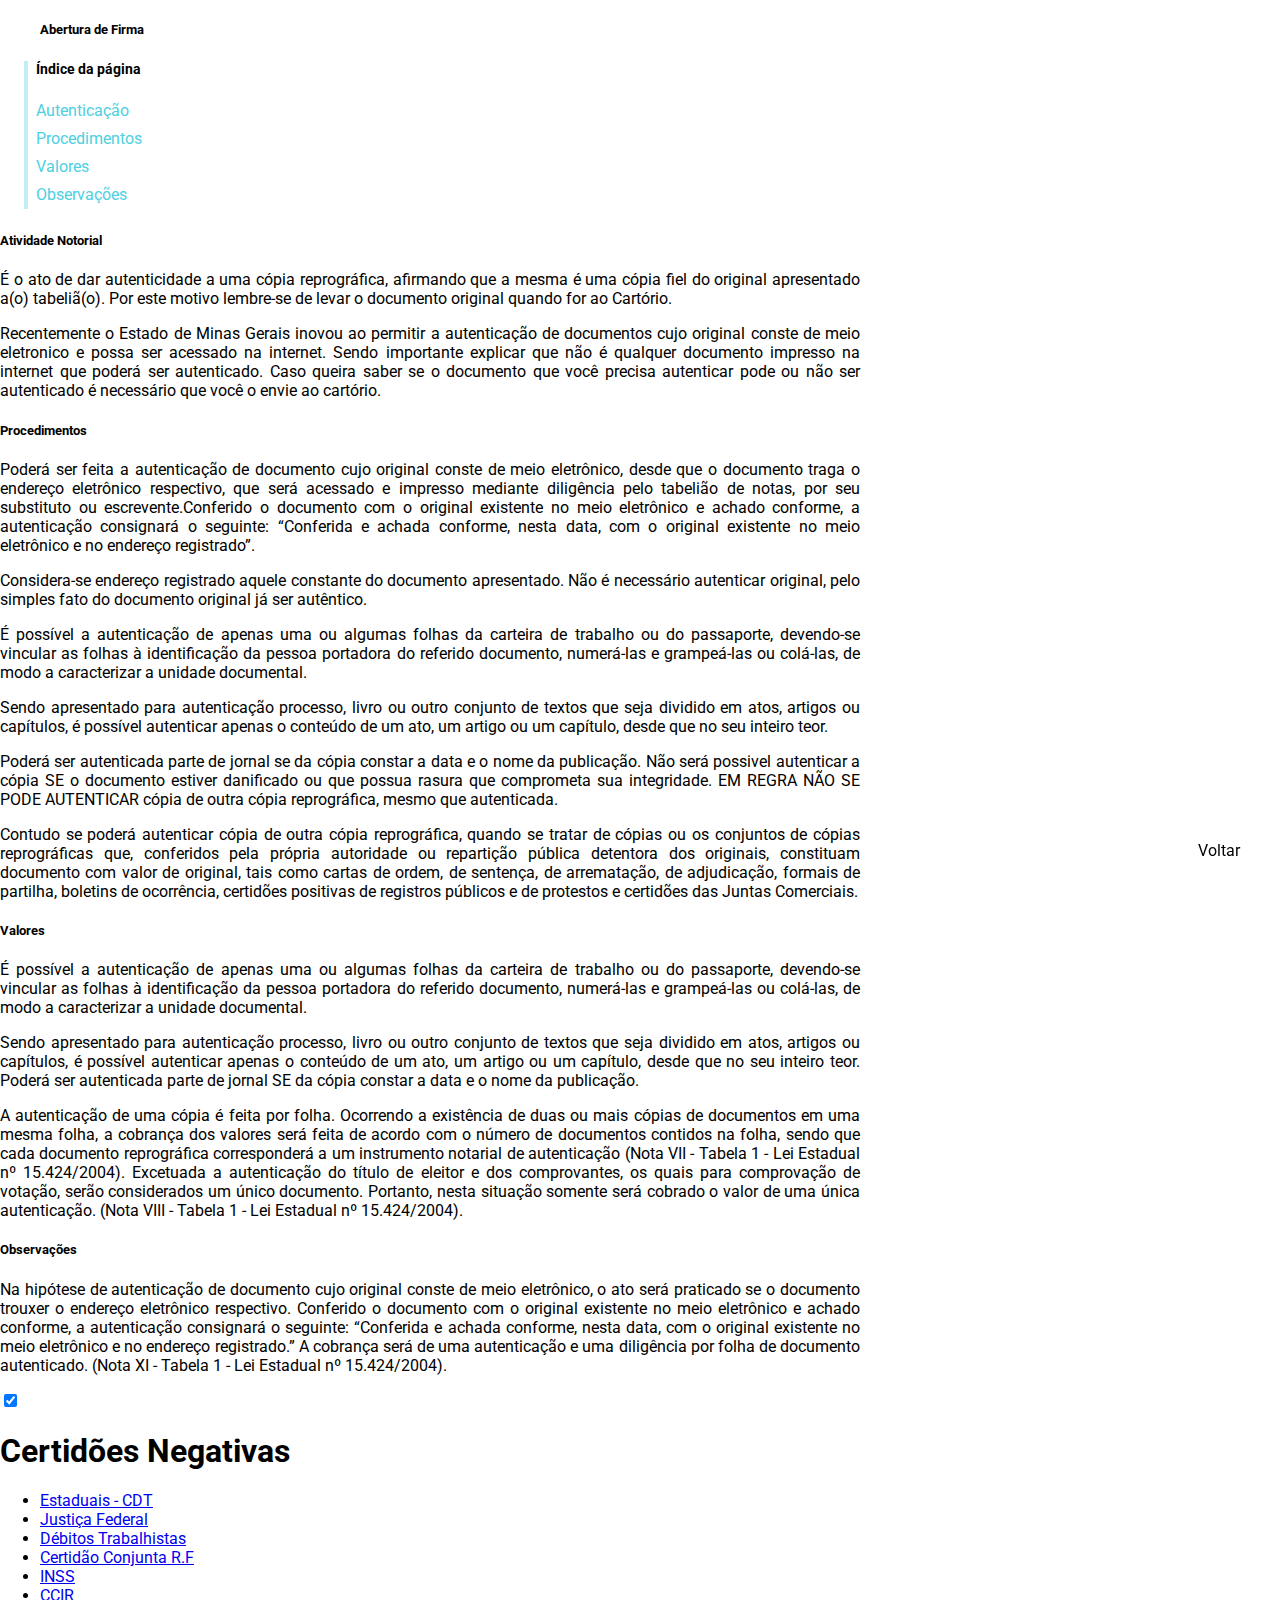
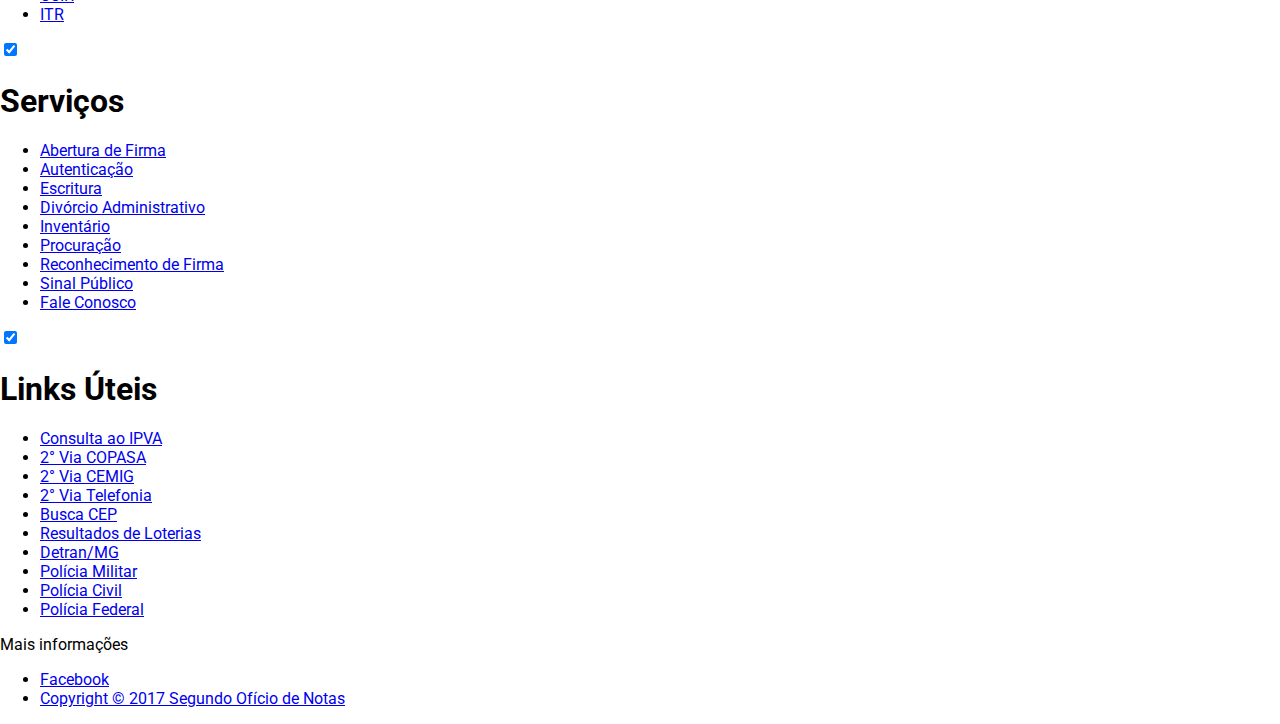
<file: autenticar.html>
<!doctype html>

<html lang="en">
  <head>
    <meta charset="utf-8">
    <meta http-equiv="X-UA-Compatible" content="IE=edge">
    <meta name="description" content="A front-end template that helps you build fast, modern mobile web apps.">
    <meta name="viewport" content="width=device-width, initial-scale=1.0, minimum-scale=1.0">
    <title>Autenticação</title>

    <!-- Add to homescreen for Chrome on Android -->
    <meta name="mobile-web-app-capable" content="yes">
    <link rel="icon" sizes="192x192" href="images/android-desktop.png">

    <!-- Add to homescreen for Safari on iOS -->
    <meta name="apple-mobile-web-app-capable" content="yes">
    <meta name="apple-mobile-web-app-status-bar-style" content="black">
    <meta name="apple-mobile-web-app-title" content="Material Design Lite">
    <link rel="apple-touch-icon-precomposed" href="images/ios-desktop.png">

    <!-- Tile icon for Win8 (144x144 + tile color) -->
    <meta name="msapplication-TileImage" content="images/touch/ms-touch-icon-144x144-precomposed.png">
    <meta name="msapplication-TileColor" content="#3372DF">

    <link rel="shortcut icon" href="images/favicon.png">

    <!-- SEO: If your mobile URL is different from the desktop URL, add a canonical link to the desktop page https://developers.google.com/webmasters/smartphone-sites/feature-phones -->
    <!--
    <link rel="canonical" href="http://www.example.com/">
    -->

    <link rel="stylesheet" href="https://fonts.googleapis.com/css?family=Roboto:regular,bold,italic,thin,light,bolditalic,black,medium&amp;lang=en">
    <link rel="stylesheet" href="https://fonts.googleapis.com/icon?family=Material+Icons">
    <link rel="stylesheet" href="https://code.getmdl.io/1.3.0/material.deep_purple-pink.min.css">
    <link rel="stylesheet" href="styles.css">
    <style>
    #view-source {
      position: fixed;
      display: block;
      right: 0;
      bottom: 0;
      margin-right: 40px;
      margin-bottom: 40px;
      z-index: 900;
    }

    .demonstracao-card{
      width: 870px;
    }

    .demonstracao-card > .mdl-card__title{
      color: #fff;
      height: 176px;
      background: url('images/frente.png') center / cover;
    }
    </style>
    <script type="text/javascript">
      function Voltar(){
        location.href="index.html";
      }
    </script>

  </head>
  <body class="mdl-demo mdl-color--grey-100 mdl-color-text--grey-700 mdl-base">
    <div class="mdl-layout mdl-js-layout mdl-layout--fixed-header">
      <header class="mdl-layout__header mdl-layout__header--scroll mdl-color--primary">
        <ul>
          <h5>Abertura de Firma</h5>
        </ul>
      </header>
        <div>
          <section class="section--center mdl-grid mdl-grid--no-spacing">
            <div class="mdl-cell mdl-cell--12-col">
              <ul class="toc">
                <h4>Índice da página</h4>
                <a href="#autenticar">Autenticação</a>
                <a href="#proceder">Procedimentos</a>
                <a href="#taxar">Valores</a>
                <a href="#observar">Observações</a>
              </ul>

              <h5 id="autenticar">Atividade Notorial</h5>
              <p align="justify">
                É o ato de dar autenticidade a uma cópia reprográfica, afirmando que a mesma é uma cópia fiel do original apresentado a(o) tabeliã(o). Por este motivo lembre-se de levar o documento original quando for ao Cartório.
              </p>

              <p align="justify">
                Recentemente o Estado de Minas Gerais inovou ao permitir a autenticação de documentos cujo original conste de meio eletronico e possa ser acessado na internet. Sendo importante explicar que não é qualquer documento impresso na internet que poderá ser autenticado. Caso queira saber se o documento que você precisa autenticar pode ou não ser autenticado é necessário que você o envie ao cartório.
              </p>

              <h5 id="proceder">Procedimentos</h5>

              <p align="justify">
                Poderá ser feita a autenticação de documento cujo original conste de meio eletrônico, desde que o documento traga o endereço eletrônico respectivo, que será acessado e impresso mediante diligência pelo tabelião de notas, por seu substituto ou escrevente.Conferido o documento com o original existente no meio eletrônico e achado conforme, a autenticação consignará o seguinte: “Conferida e achada conforme, nesta data, com o original existente no meio eletrônico e no endereço registrado”.
              </p>

              <p align="justify">
                Considera-se endereço registrado aquele constante do documento apresentado. Não é necessário autenticar original, pelo simples fato do documento original já ser autêntico.
              </p>

              <p align="justify">
                É possível a autenticação de apenas uma ou algumas folhas da carteira de trabalho ou do passaporte, devendo-se vincular as folhas à identificação da pessoa portadora do referido documento, numerá-las e grampeá-las ou colá-las, de modo a caracterizar a unidade documental.
              </p>

              <p align="justify">
                Sendo apresentado para autenticação processo, livro ou outro conjunto de textos que seja dividido em atos, artigos ou capítulos, é possível autenticar apenas o conteúdo de um ato, um artigo ou um capítulo, desde que no seu inteiro teor.
              </p>

              <p align="justify">
                Poderá ser autenticada parte de jornal se da cópia constar a data e o nome da publicação. Não será possivel autenticar a cópia SE o documento estiver danificado ou que possua rasura que comprometa sua integridade. EM REGRA NÃO SE PODE AUTENTICAR cópia de outra cópia reprográfica, mesmo que autenticada.
              </p>

              <p align="justify">
                Contudo se poderá autenticar cópia de outra cópia reprográfica, quando se tratar de cópias ou os conjuntos de cópias reprográficas que, conferidos pela própria autoridade ou repartição pública detentora dos originais, constituam documento com valor de original, tais como cartas de ordem, de sentença, de arrematação, de adjudicação, formais de partilha, boletins de ocorrência, certidões positivas de registros públicos e de protestos e certidões das Juntas Comerciais.
              </p>

              <h5 id="taxar">Valores</h5>

              <p align="justify">
                É possível a autenticação de apenas uma ou algumas folhas da carteira de trabalho ou do passaporte, devendo-se vincular as folhas à identificação da pessoa portadora do referido documento, numerá-las e grampeá-las ou colá-las, de modo a caracterizar a unidade documental.
              </p>

              <p align="justify">
                Sendo apresentado para autenticação processo, livro ou outro conjunto de textos que seja dividido em atos, artigos ou capítulos, é possível autenticar apenas o conteúdo de um ato, um artigo ou um capítulo, desde que no seu inteiro teor. Poderá ser autenticada parte de jornal SE da cópia constar a data e o nome da publicação.
              </p>

              <p align="justify">
                A autenticação de uma cópia é feita por folha. Ocorrendo a existência de duas ou mais cópias de documentos em uma mesma folha, a cobrança dos valores será feita de acordo com o número de documentos contidos na folha, sendo que cada documento reprográfica corresponderá a um instrumento notarial de autenticação (Nota VII - Tabela 1 - Lei Estadual nº 15.424/2004). Excetuada a autenticação do título de eleitor e dos comprovantes, os quais para comprovação de votação, serão considerados um único documento. Portanto, nesta situação somente será cobrado o valor de uma única autenticação. (Nota VIII - Tabela 1 - Lei Estadual nº 15.424/2004).
              </p>

              <h5 id="observar">Observações</h5>

              <p align="justify">
                Na hipótese de autenticação de documento cujo original conste de meio eletrônico, o ato será praticado se o documento trouxer o endereço eletrônico respectivo. Conferido o documento com o original existente no meio eletrônico e achado conforme, a autenticação consignará o seguinte: “Conferida e achada conforme, nesta data, com o original existente no meio eletrônico e no endereço registrado.” A cobrança será de uma autenticação e uma diligência por folha de documento autenticado. (Nota XI - Tabela 1 - Lei Estadual nº 15.424/2004).
              </p>              
            </div>
          </section>
        </div>
        <footer class="mdl-mega-footer" id="rodape">
            <div class="mdl-mega-footer--middle-section">
              <div class="mdl-mega-footer--drop-down-section">
                <input class="mdl-mega-footer--heading-checkbox" type="checkbox" checked>
                <h1 class="mdl-mega-footer--heading">Certidões Negativas</h1>
                <ul class="mdl-mega-footer--link-list">
                  <li><a href="https://www2.fazenda.mg.gov.br/sol/ctrl/SOL/CDT/SERVICO_829?ACAO=INICIAR">Estaduais - CDT</a></li>
                  <li><a href="http://www.trf1.jus.br/servicos/certidao/?orgao=MG">Justiça Federal</a></li>
                  <li><a href="http://www.tst.jus.br/certidao">Débitos Trabalhistas</a></li>
                  <li><a href="http://www.receita.fazenda.gov.br/Aplicacoes/ATSPO/Certidao/CndConjuntaInter/InformaNICertidao.asp?Tipo=1">Certidão Conjunta R.F</a></li>
                  <li><a href="http://www3.dataprev.gov.br/cws/contexto/cnd">INSS</a></li>
                  <li><a href="http://ccirweb.serpro.gov.br/ccirweb/emissao/formEmissaoCCIRWeb.asp">CCIR</a></li>
                  <li><a href="http://www.receita.fazenda.gov.br/aplicacoes/atspo/certidao/certinter/niitr.asp">ITR</a></li>
                </ul>
              </div>
            <div class="mdl-mega-footer--drop-down-section">
              <input class="mdl-mega-footer--heading-checkbox" type="checkbox" checked>
              <h1 class="mdl-mega-footer--heading">Serviços</h1>
              <ul class="mdl-mega-footer--link-list">
                <li><a href="abrirFirma.html">Abertura de Firma</a></li>
                <li><a href="autenticar.html">Autenticação</a></li>
                <li><a href="escriturar.html">Escritura</a></li>
                <li><a href="divorcio.html">Divórcio Administrativo</a></li>
                <li><a href="inventario.html">Inventário</a></li>
                <li><a href="procuracao.html">Procuração</a></li>
                <li><a href="recfirma.html">Reconhecimento de Firma</a></li>
                <li><a href="sinalpublico.html">Sinal Público</a></li>
                <li><a href="faleconosco.html">Fale Conosco</a></li>
              </ul>
            </div>
            <div class="mdl-mega-footer--drop-down-section">
              <input class="mdl-mega-footer--heading-checkbox" type="checkbox" checked>
              <h1 class="mdl-mega-footer--heading">Links Úteis</h1>
              <ul class="mdl-mega-footer--link-list">
                <li><a href="http://ipva1.fazenda.mg.gov.br/ipvaonline/Home.action">Consulta ao IPVA</a></li>
                <li><a href="http://www2.copasa.com.br/servicos/2avia2/msginicial.asp">2° Via COPASA</a></li>
                <li><a href="http://www.cemig.com.br/pt-br/atendimento/Paginas/default.aspx">2° Via CEMIG</a></li>
                <li><a href="http://www.oi.com.br/portal/site/OiMovel/menuitem.216001c4b37c2b760d6b1033835d02a0/">2° Via Telefonia</a></li>
                <li><a href="http://www.102busca.com.br/busca/home.asp">Busca CEP</a></li>
                <li><a href="http://loterias.caixa.gov.br/wps/portal/loterias/landing">Resultados de Loterias</a></li>
                <li><a href="https://www.detran.mg.gov.br/">Detran/MG</a></li>
                <li><a href="https://www.policiamilitar.mg.gov.br/portal-pm/principal.action">Polícia Militar</a></li>
                <li><a href="https://www.policiacivil.mg.gov.br/">Polícia Civil</a></li>
                <li><a href="http://www.pf.gov.br/">Polícia Federal</a></li>
              </ul>
            </div>
          </div>
          <div class="mdl-mega-footer--bottom-section">
            <div class="mdl-logo">
              Mais informações
            </div>
            <ul class="mdl-mega-footer--link-list">
              <li><a href="https://www.facebook.com/Cartoriodo2ooficiodenotasdeburitismg">Facebook</a></li>
              <li><a href="#">Copyright © 2017 Segundo Ofício de Notas</a></li>
            </ul>
          </div>
        </footer>
      </main>
    </div>
    <a onClick="Voltar()" target="_blank" id="view-source" class="mdl-button mdl-js-button mdl-button--raised mdl-js-ripple-effect mdl-color--accent mdl-color-text--accent-contrast">Voltar</a>
    <script src="https://code.getmdl.io/1.3.0/material.min.js"></script>
  </body>
</html>
</file>
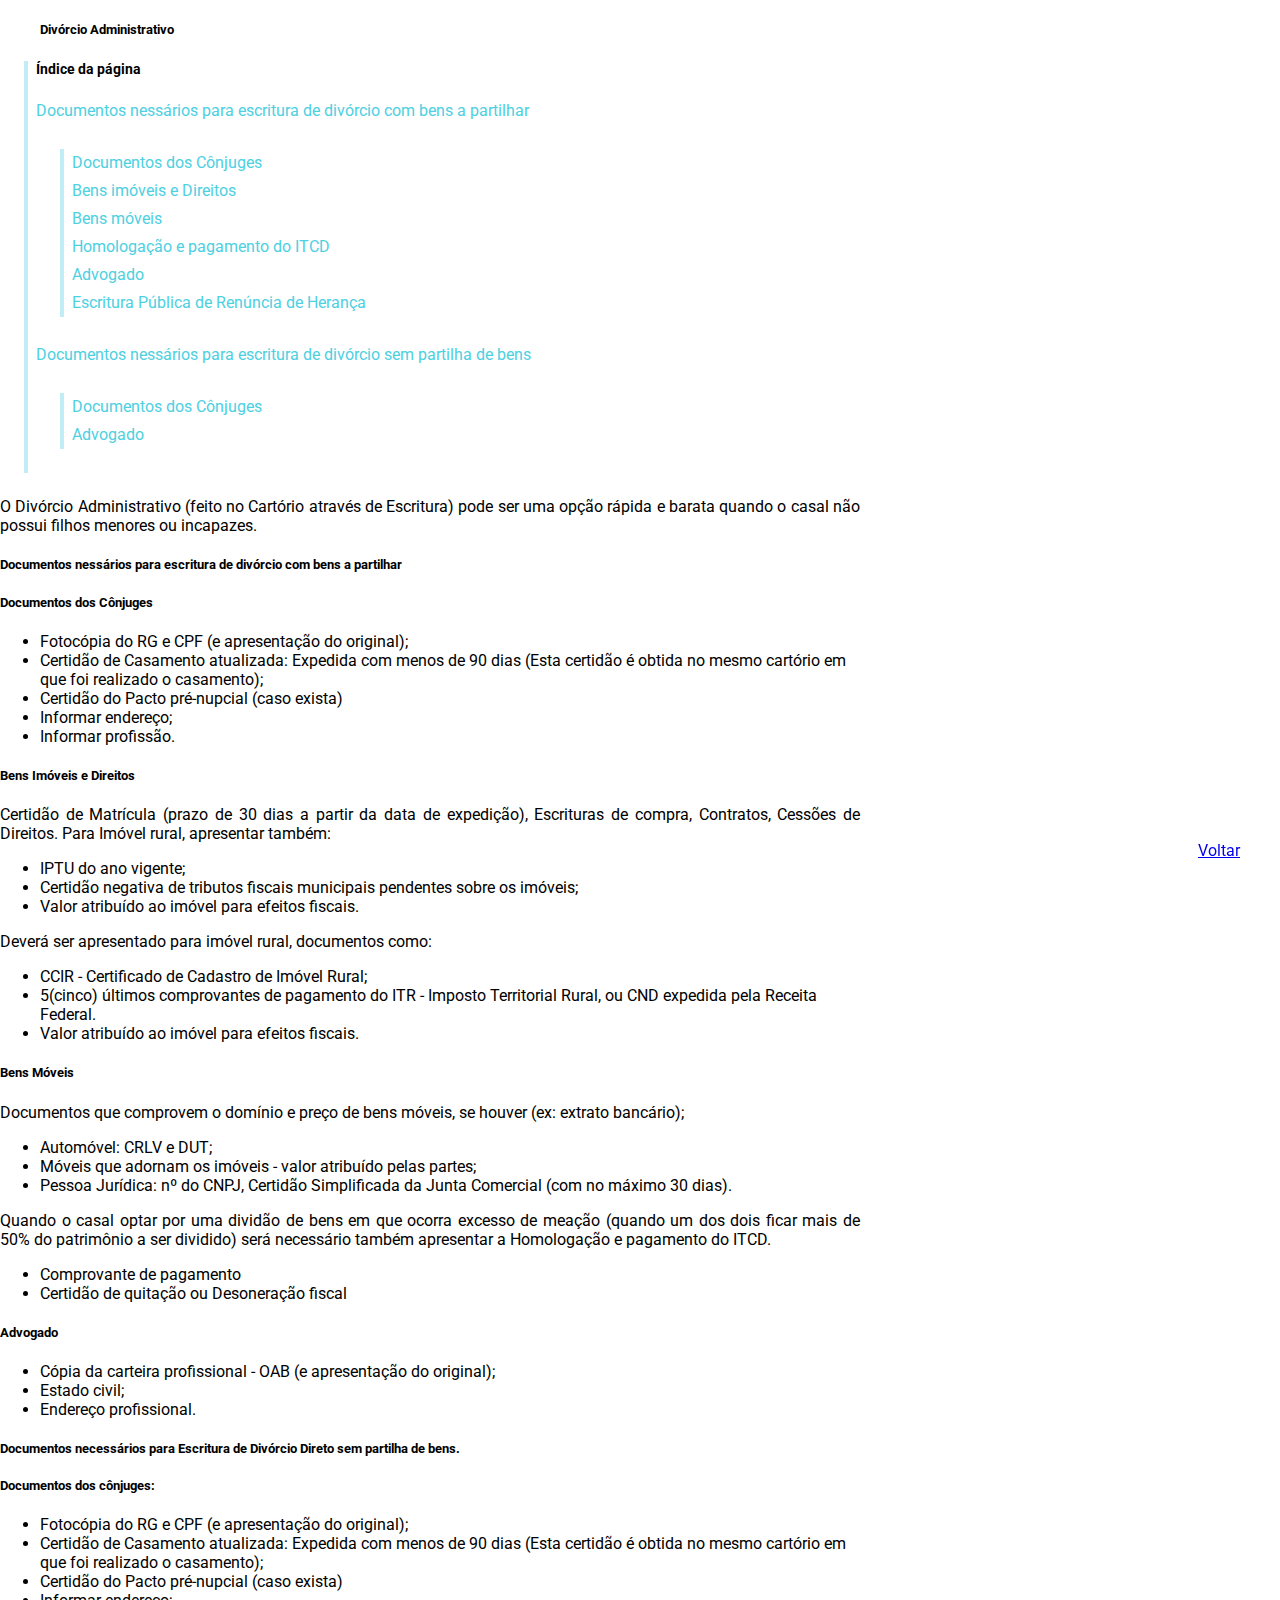
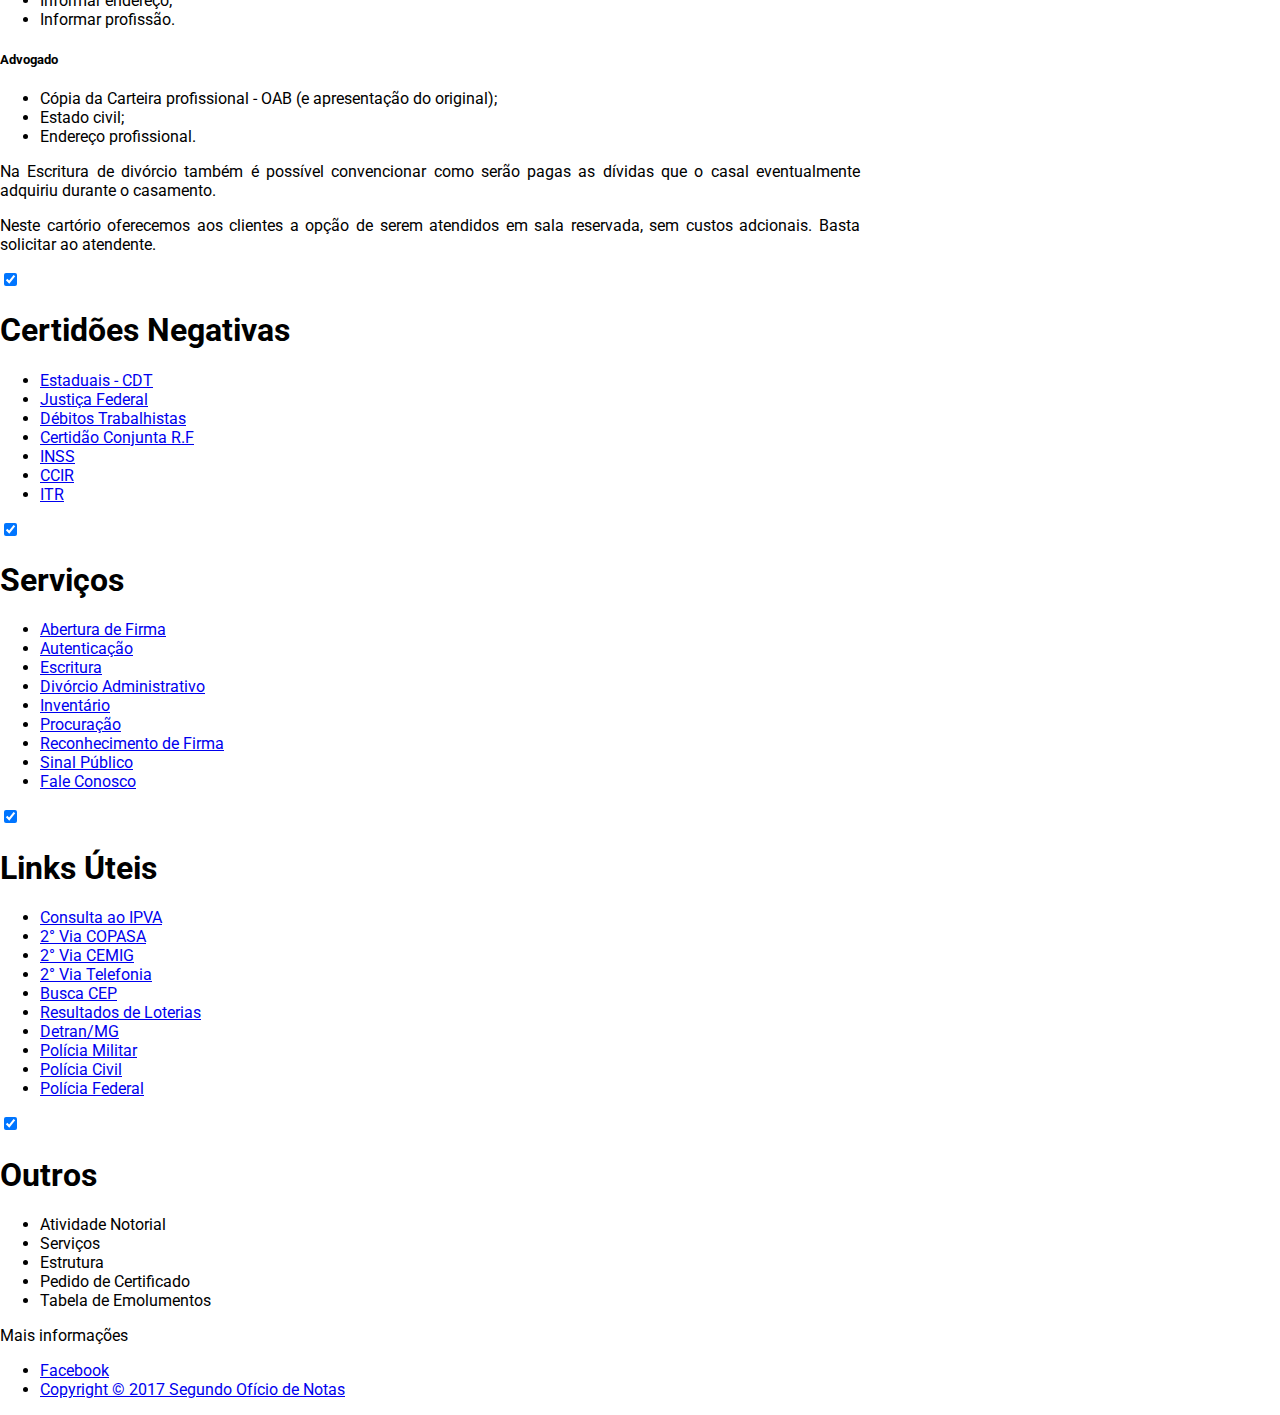
<file: divadm.html>
<!doctype html>

<html lang="en">
  <head>
    <meta charset="utf-8">
    <meta http-equiv="X-UA-Compatible" content="IE=edge">
    <meta name="description" content="A front-end template that helps you build fast, modern mobile web apps.">
    <meta name="viewport" content="width=device-width, initial-scale=1.0, minimum-scale=1.0">
    <title>Divórcio Administrativo</title>

    <!-- Add to homescreen for Chrome on Android -->
    <meta name="mobile-web-app-capable" content="yes">
    <link rel="icon" sizes="192x192" href="images/android-desktop.png">

    <!-- Add to homescreen for Safari on iOS -->
    <meta name="apple-mobile-web-app-capable" content="yes">
    <meta name="apple-mobile-web-app-status-bar-style" content="black">
    <meta name="apple-mobile-web-app-title" content="Material Design Lite">
    <link rel="apple-touch-icon-precomposed" href="images/ios-desktop.png">

    <!-- Tile icon for Win8 (144x144 + tile color) -->
    <meta name="msapplication-TileImage" content="images/touch/ms-touch-icon-144x144-precomposed.png">
    <meta name="msapplication-TileColor" content="#3372DF">

    <link rel="shortcut icon" href="images/favicon.png">

    <!-- SEO: If your mobile URL is different from the desktop URL, add a canonical link to the desktop page https://developers.google.com/webmasters/smartphone-sites/feature-phones -->
    <!--
    <link rel="canonical" href="http://www.example.com/">
    -->

    <link rel="stylesheet" href="https://fonts.googleapis.com/css?family=Roboto:regular,bold,italic,thin,light,bolditalic,black,medium&amp;lang=en">
    <link rel="stylesheet" href="https://fonts.googleapis.com/icon?family=Material+Icons">
    <link rel="stylesheet" href="https://code.getmdl.io/1.3.0/material.deep_purple-pink.min.css">
    <link rel="stylesheet" href="styles.css">
    <style>
    #view-source {
      position: fixed;
      display: block;
      right: 0;
      bottom: 0;
      margin-right: 40px;
      margin-bottom: 40px;
      z-index: 900;
    }

    .demonstracao-card{
      width: 870px;
    }

    .demonstracao-card > .mdl-card__title{
      color: #fff;
      height: 176px;
      background: url('images/frente.png') center / cover;
    }
    </style>

  </head>
  <body class="mdl-demo mdl-color--grey-100 mdl-color-text--grey-700 mdl-base">
    <div class="mdl-layout mdl-js-layout mdl-layout--fixed-header">
      <header class="mdl-layout__header mdl-layout__header--scroll mdl-color--primary">
        <ul>
          <h5>Divórcio Administrativo</h5>
        </ul>
        
      </header>
        <div>
          <section class="section--center mdl-grid mdl-grid--no-spacing">
            <div class="mdl-cell mdl-cell--12-col">
              <ul class="toc">
                <h4>Índice da página</h4>
                <a href="#docNec">Documentos nessários para escritura de divórcio com bens a partilhar</a>
                <ul class="toc">
                  <a href="#ind01">Documentos dos Cônjuges</a>
                  <a href="#ind02">Bens imóveis e Direitos</a>
                  <a href="#ind03">Bens móveis</a>
                  <a href="#ind04">Homologação e pagamento do ITCD</a>
                  <a href="#ind05">Advogado</a>
                  <a href="#ind06">Escritura Pública de Renúncia de Herança</a>
                </ul>
                <a href="#docNecSem">Documentos nessários para escritura de divórcio sem partilha de bens</a>
                <ul class="toc">
                  <a href="#indi01">Documentos dos Cônjuges</a>
                  <a href="#indi02">Advogado</a>
                </ul>
            </div>

            <p align="justify">
                  O Divórcio Administrativo (feito no Cartório através de Escritura) pode ser uma opção rápida e barata quando o casal não possui filhos menores ou incapazes.
                </p>

                <h5 id="docNec">Documentos nessários para escritura de divórcio com bens a partilhar</h5>

                <h5 id="ind01">Documentos dos Cônjuges</h5>

                <p align="justify">
                  <ul>
                    <li>Fotocópia do RG e CPF (e apresentação do original);</li>
                    <li>Certidão de Casamento atualizada: Expedida com menos de 90 dias (Esta certidão é obtida no mesmo cartório em que foi realizado o casamento);</li>
                    <li>Certidão do Pacto pré-nupcial (caso exista)</li>
                    <li>Informar endereço;</li>
                    <li>Informar profissão.</li>
                  </ul>
                </p>

                <h5 id="ind02">Bens Imóveis e Direitos</h5>

                <p align="justify">Certidão de Matrícula (prazo de 30 dias a partir da data de expedição), Escrituras de compra, Contratos, Cessões de Direitos. Para Imóvel rural, apresentar também:</p>

                <p align="justify">
                  <ul>
                    <li>IPTU do ano vigente;</li>
                    <li>Certidão negativa de tributos fiscais municipais pendentes sobre os imóveis;</li>
                    <li>Valor atribuído ao imóvel para efeitos fiscais.</li>
                  </ul>
                </p>

                <p align="justify">Deverá ser apresentado para imóvel rural, documentos como:</p>

                <p align="justify">
                  <ul>
                    <li>CCIR - Certificado de Cadastro de Imóvel Rural;</li>
                    <li>5(cinco) últimos comprovantes de pagamento do ITR - Imposto Territorial Rural, ou CND expedida pela Receita Federal.</li>
                    <li>Valor atribuído ao imóvel para efeitos fiscais.</li>
                  </ul>
                </p>

                <h5 id="ind03">Bens Móveis</h5>

                <p align="justify">
                  Documentos que comprovem o domínio e preço de bens móveis, se houver (ex: extrato bancário);
                </p>

                <p align="justify">
                  <ul>
                    <li>Automóvel: CRLV e DUT;</li>
                    <li>Móveis que adornam os imóveis - valor atribuído pelas partes;</li>
                    <li>Pessoa Jurídica: nº do CNPJ, Certidão Simplificada da Junta Comercial (com no máximo 30 dias).</li>
                  </ul>
                </p>

                <P align="justify">
                  Quando o casal optar por uma dividão de bens em que ocorra excesso de meação (quando um dos dois ficar mais de 50% do patrimônio a ser dividido) será necessário também apresentar a Homologação e pagamento do ITCD.
                </P>

                <p>
                  <UL>
                    <li>Comprovante de pagamento</li>
                    <li>Certidão de quitação ou Desoneração fiscal</li>
                  </UL>
                </p>

                <h5 id="ind04">Advogado</h5>

                <P align="justify">
                  <ul>
                    <li>Cópia da carteira profissional - OAB (e apresentação do original);</li>
                    <li>Estado civil;</li>
                    <li>Endereço profissional.</li>
                  </ul>
                </P>

                <h5 id="docNecSem">Documentos necessários para Escritura de Divórcio Direto sem partilha de bens.</h5>

                <h5 id="indi01">Documentos dos cônjuges:</h5>

                <p align="justify">
                  <ul>
                    <li>Fotocópia do RG e CPF (e apresentação do original);</li>
                    <li>Certidão de Casamento atualizada: Expedida com menos de 90 dias (Esta certidão é obtida no mesmo cartório em que foi realizado o casamento);</li>
                    <li>Certidão do Pacto pré-nupcial (caso exista)</li>
                    <li>Informar endereço;</li>
                    <li>Informar profissão.</li>
                  </ul>
                </p>
                
                <h5 id="indi02">Advogado</h5>

                <p align="justify">
                  <ul>
                    <li>Cópia da Carteira profissional - OAB (e apresentação do original);</li>
                    <li>Estado civil;</li>
                    <li>Endereço profissional.</li>
                  </ul>
                </p>

                <p align="justify">
                  Na Escritura de divórcio também é possível convencionar como serão pagas as dívidas que o casal eventualmente adquiriu durante o casamento.
                </p>

                <p align="justify">
                  Neste cartório oferecemos aos clientes a opção de serem atendidos em sala reservada, sem custos adcionais. Basta solicitar ao atendente.
                </p>
          </section>
        </div>
        <footer class="mdl-mega-footer" id="rodape">
          <div class="mdl-mega-footer--middle-section">
            <div class="mdl-mega-footer--drop-down-section">
              <input class="mdl-mega-footer--heading-checkbox" type="checkbox" checked>
              <h1 class="mdl-mega-footer--heading">Certidões Negativas</h1>
              <ul class="mdl-mega-footer--link-list">
                <li><a href="https://www2.fazenda.mg.gov.br/sol/ctrl/SOL/CDT/SERVICO_829?ACAO=INICIAR">Estaduais - CDT</a></li>
                <li><a href="http://www.trf1.jus.br/servicos/certidao/?orgao=MG">Justiça Federal</a></li>
                <li><a href="http://www.tst.jus.br/certidao">Débitos Trabalhistas</a></li>
                <li><a href="http://www.receita.fazenda.gov.br/Aplicacoes/ATSPO/Certidao/CndConjuntaInter/InformaNICertidao.asp?Tipo=1">Certidão Conjunta R.F</a></li>
                <li><a href="http://www3.dataprev.gov.br/cws/contexto/cnd">INSS</a></li>
                <li><a href="http://ccirweb.serpro.gov.br/ccirweb/emissao/formEmissaoCCIRWeb.asp">CCIR</a></li>
                <li><a href="http://www.receita.fazenda.gov.br/aplicacoes/atspo/certidao/certinter/niitr.asp">ITR</a></li>
              </ul>
            </div>
            <div class="mdl-mega-footer--drop-down-section">
              <input class="mdl-mega-footer--heading-checkbox" type="checkbox" checked>
              <h1 class="mdl-mega-footer--heading">Serviços</h1>
              <ul class="mdl-mega-footer--link-list">
                <li><a href="#">Abertura de Firma</a></li>
                <li><a href="#">Autenticação</a></li>
                <li><a href="#">Escritura</a></li>
                <li><a href="#">Divórcio Administrativo</a></li>
                <li><a href="#">Inventário</a></li>
                <li><a href="#">Procuração</a></li>
                <li><a href="#">Reconhecimento de Firma</a></li>
                <li><a href="#">Sinal Público</a></li>
                <li><a href="#">Fale Conosco</a></li>
              </ul>
            </div>
            <div class="mdl-mega-footer--drop-down-section">
              <input class="mdl-mega-footer--heading-checkbox" type="checkbox" checked>
              <h1 class="mdl-mega-footer--heading">Links Úteis</h1>
              <ul class="mdl-mega-footer--link-list">
                <li><a href="#">Consulta ao IPVA</a></li>
                <li><a href="#">2° Via COPASA</a></li>
                <li><a href="#">2° Via CEMIG</a></li>
                <li><a href="#">2° Via Telefonia</a></li>
                <li><a href="#">Busca CEP</a></li>
                <li><a href="#">Resultados de Loterias</a></li>
                <li><a href="#">Detran/MG</a></li>
                <li><a href="#">Polícia Militar</a></li>
                <li><a href="#">Polícia Civil</a></li>
                <li><a href="#">Polícia Federal</a></li>
              </ul>
            </div>
            <div class="mdl-mega-footer--drop-down-section">
              <input class="mdl-mega-footer--heading-checkbox" type="checkbox" checked>
              <h1 class="mdl-mega-footer--heading">Outros</h1>
              <ul class="mdl-mega-footer--link-list">
                <li><a href="#"></a>Atividade Notorial</li>
                <li><a href="#"></a>Serviços</li>
                <li><a href="#"></a>Estrutura</li>
                <li><a href="#"></a>Pedido de Certificado</li>
                <li><a href="#"></a>Tabela de Emolumentos</li>
              </ul>
            </div>
          </div>
          <div class="mdl-mega-footer--bottom-section">
            <div class="mdl-logo">
              Mais informações
            </div>
            <ul class="mdl-mega-footer--link-list">
              <li><a href="https://www.facebook.com/Cartoriodo2ooficiodenotasdeburitismg">Facebook</a></li>
              <li><a href="#">Copyright © 2017 Segundo Ofício de Notas</a></li>
            </ul>
          </div>
        </footer>
      </main>
    </div>
    <a href="https://github.com/google/material-design-lite/blob/mdl-1.x/templates/text-only/" target="_blank" id="view-source" class="mdl-button mdl-js-button mdl-button--raised mdl-js-ripple-effect mdl-color--accent mdl-color-text--accent-contrast">Voltar</a>
    <script src="https://code.getmdl.io/1.3.0/material.min.js"></script>
  </body>
</html>
</file>
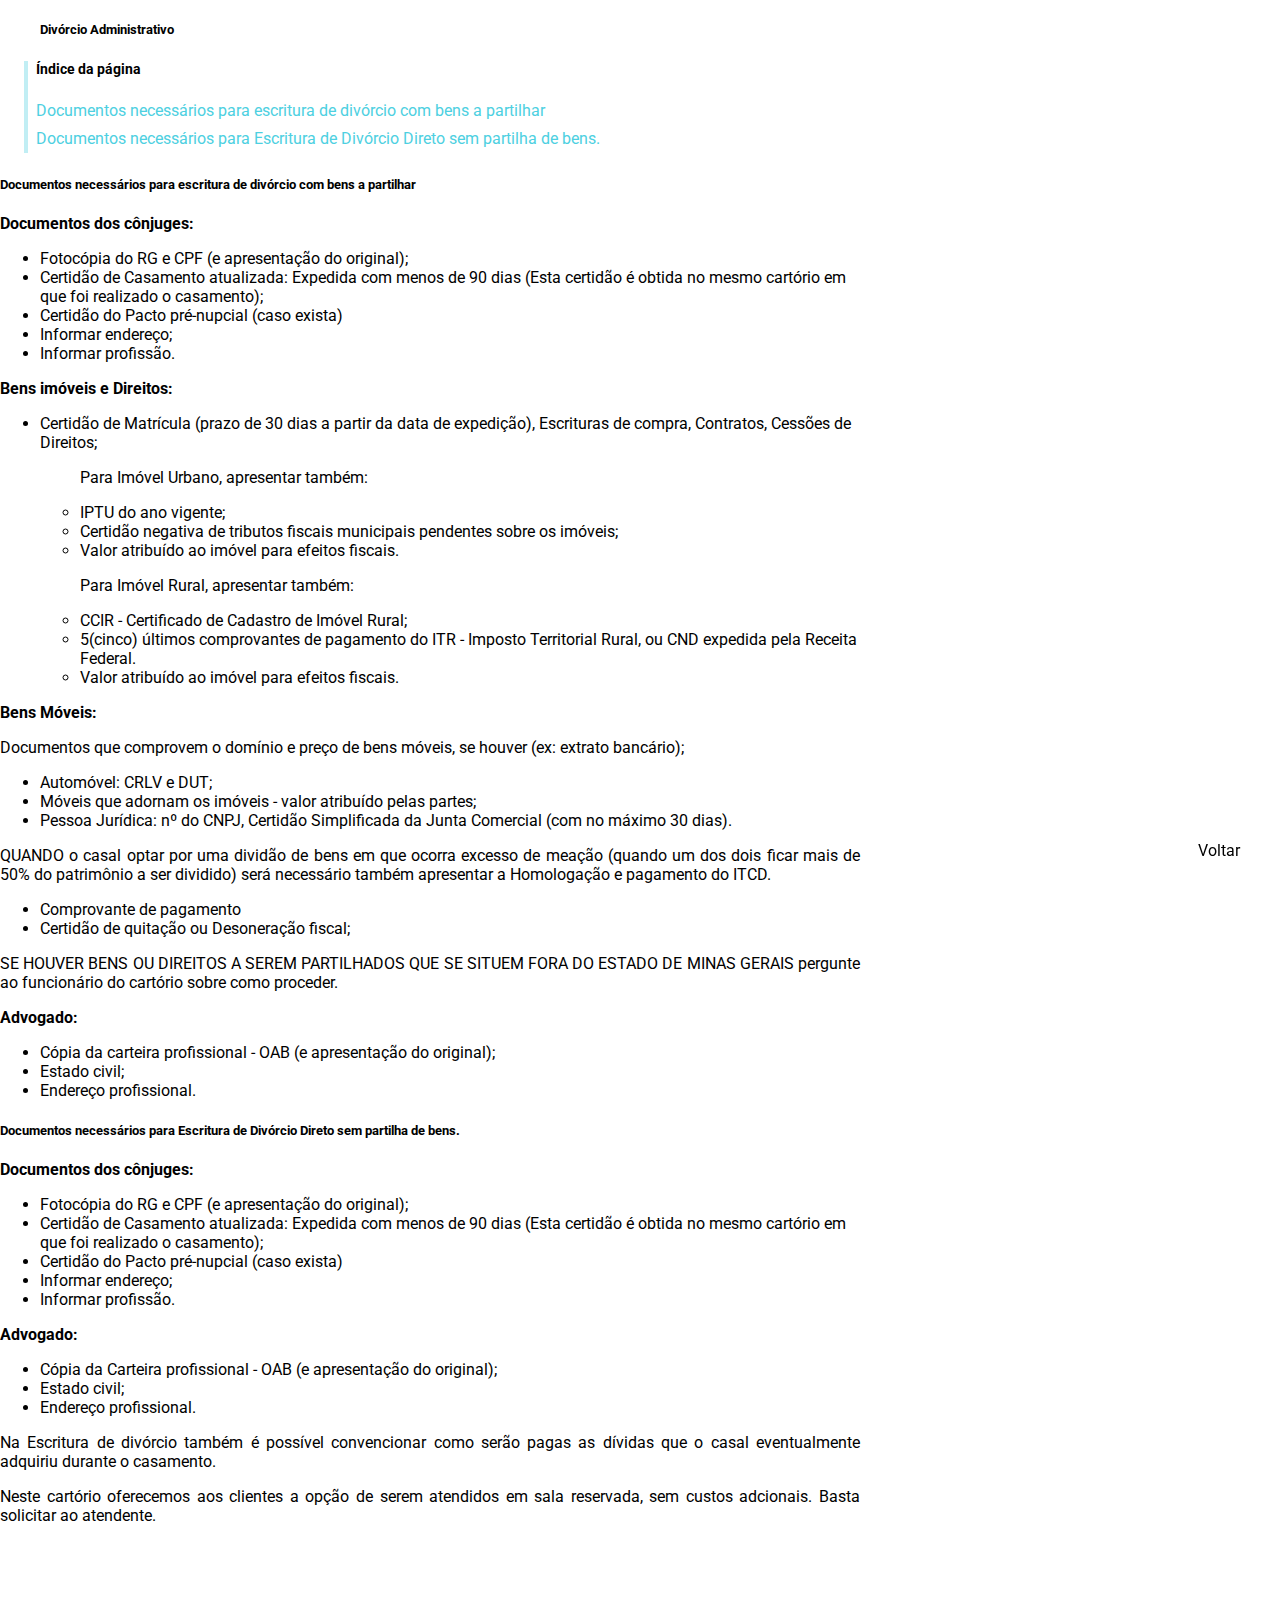
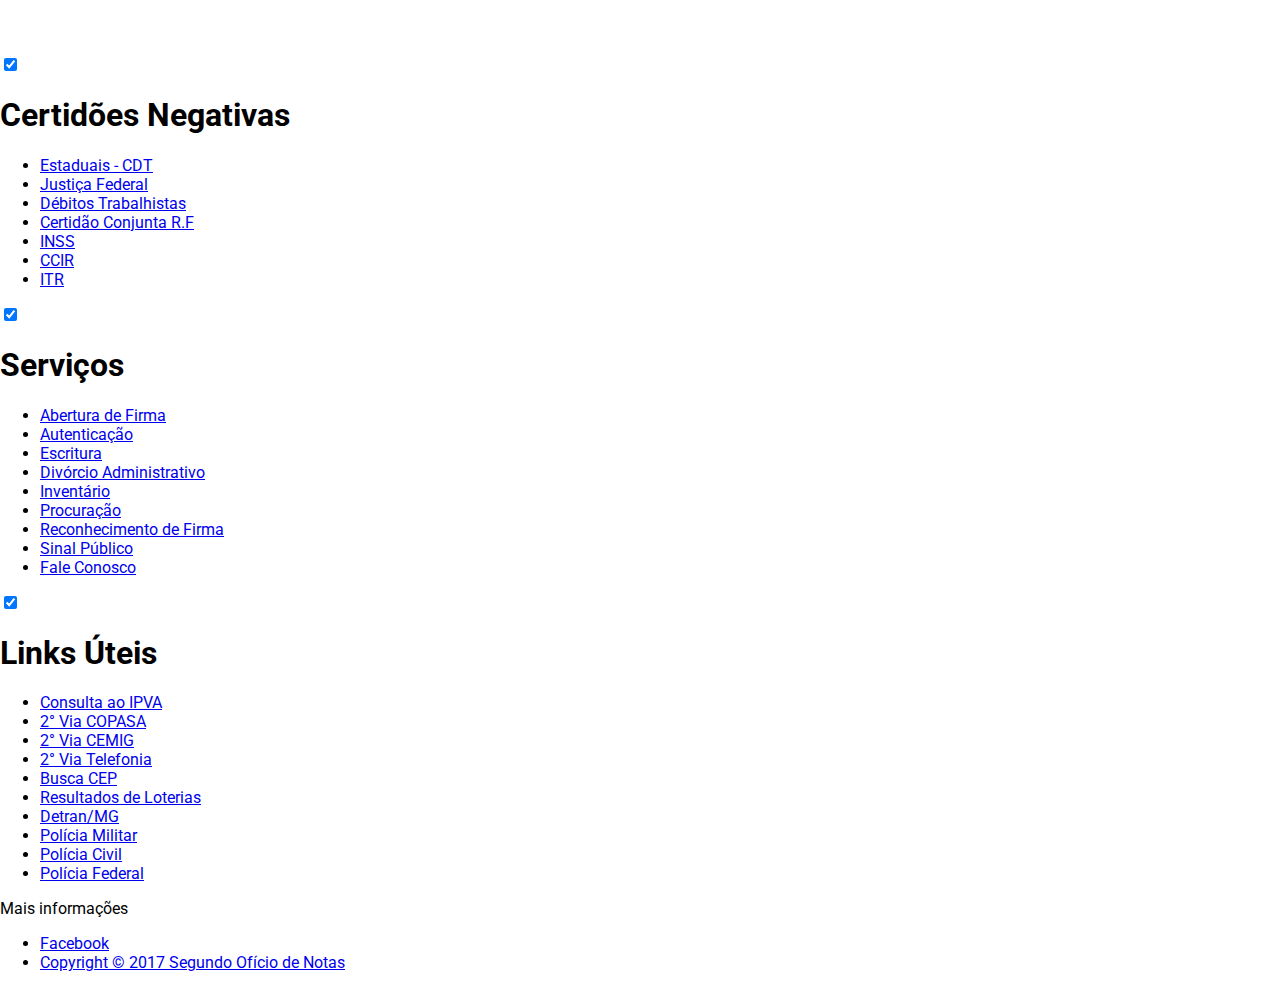
<file: divorcio.html>
<!doctype html>

<html lang="en">
  <head>
    <meta charset="utf-8">
    <meta http-equiv="X-UA-Compatible" content="IE=edge">
    <meta name="description" content="A front-end template that helps you build fast, modern mobile web apps.">
    <meta name="viewport" content="width=device-width, initial-scale=1.0, minimum-scale=1.0">
    <title>Divórcio Administrativo</title>

    <!-- Add to homescreen for Chrome on Android -->
    <meta name="mobile-web-app-capable" content="yes">
    <link rel="icon" sizes="192x192" href="images/android-desktop.png">

    <!-- Add to homescreen for Safari on iOS -->
    <meta name="apple-mobile-web-app-capable" content="yes">
    <meta name="apple-mobile-web-app-status-bar-style" content="black">
    <meta name="apple-mobile-web-app-title" content="Material Design Lite">
    <link rel="apple-touch-icon-precomposed" href="images/ios-desktop.png">

    <!-- Tile icon for Win8 (144x144 + tile color) -->
    <meta name="msapplication-TileImage" content="images/touch/ms-touch-icon-144x144-precomposed.png">
    <meta name="msapplication-TileColor" content="#3372DF">

    <link rel="shortcut icon" href="images/favicon.png">

    <!-- SEO: If your mobile URL is different from the desktop URL, add a canonical link to the desktop page https://developers.google.com/webmasters/smartphone-sites/feature-phones -->
    <!--
    <link rel="canonical" href="http://www.example.com/">
    -->

    <link rel="stylesheet" href="https://fonts.googleapis.com/css?family=Roboto:regular,bold,italic,thin,light,bolditalic,black,medium&amp;lang=en">
    <link rel="stylesheet" href="https://fonts.googleapis.com/icon?family=Material+Icons">
    <link rel="stylesheet" href="https://code.getmdl.io/1.3.0/material.deep_purple-pink.min.css">
    <link rel="stylesheet" href="styles.css">
    <style>
    #view-source {
      position: fixed;
      display: block;
      right: 0;
      bottom: 0;
      margin-right: 40px;
      margin-bottom: 40px;
      z-index: 900;
    }

    .demonstracao-card{
      width: 870px;
    }

    .demonstracao-card > .mdl-card__title{
      color: #fff;
      height: 176px;
      background: url('images/frente.png') center / cover;
    }
    </style>

    <script type="text/javascript">
      function Voltar(){
        location.href="index.html";
      }
    </script>

  </head>
  <body class="mdl-demo mdl-color--grey-100 mdl-color-text--grey-700 mdl-base">
    <div class="mdl-layout mdl-js-layout mdl-layout--fixed-header">
      <header class="mdl-layout__header mdl-layout__header--scroll mdl-color--primary">
        <ul>
          <h5>Divórcio Administrativo</h5>
        </ul>
      </header>
        <div>
          <section class="section--center mdl-grid mdl-grid--no-spacing">
            <div class="mdl-cell mdl-cell--12-col">
              <ul class="toc">
                <h4>Índice da página</h4>
                <a href="#escriturar">Documentos necessários para escritura de divórcio com bens a partilhar</a>
                <a href="#tpEscritura">Documentos necessários para Escritura de Divórcio Direto sem partilha de bens.</a>
              </ul>

              <h5 id="escriturar">Documentos necessários para escritura de divórcio com bens a partilhar</h5>
              
              <p align="justify">
                <b>
                  Documentos dos cônjuges:
                </b>
              </p>

              <p>
                <ul>
                  <li>Fotocópia do RG e CPF (e apresentação do original);</li>
                  <li>Certidão de Casamento atualizada: Expedida com menos de 90 dias (Esta certidão é obtida no mesmo cartório em que foi realizado o casamento);</li>
                  <li>Certidão do Pacto pré-nupcial (caso exista)</li>
                  <li>Informar endereço;</li>
                  <li>Informar profissão.</li>
                </ul>
              </p>

              <p align="justify">
                <b>
                  Bens imóveis e Direitos:
                </b>
              </p>

              <p>
                <ul>
                  <li>Certidão de Matrícula (prazo de 30 dias a partir da data de expedição), Escrituras de compra, Contratos, Cessões de Direitos;</li>
                  <ul>
                    <p></p>
                    <p>
                      Para Imóvel Urbano, apresentar também:
                    </p>
                    <li>IPTU do ano vigente;</li>
                    <li>Certidão negativa de tributos fiscais municipais pendentes sobre os imóveis;</li>
                    <li>Valor atribuído ao imóvel para efeitos fiscais.</li>
                    <p></p>
                  </ul>
                  <ul>
                    <p></p>                    
                    <p>
                      Para Imóvel Rural, apresentar também:
                    </p>
                    <li>CCIR - Certificado de Cadastro de Imóvel Rural;</li>
                    <li>5(cinco) últimos comprovantes de pagamento do ITR - Imposto Territorial Rural, ou CND expedida pela Receita Federal.</li>
                    <li>Valor atribuído ao imóvel para efeitos fiscais.</li>
                  </ul>
                </ul>
              </p>

              <p align="justify">
                <b>
                    Bens Móveis:
                </b>                
              </p>

              <p align="justify">
                Documentos que comprovem o domínio e preço de bens móveis, se houver (ex: extrato bancário);
                <ul>
                  <li>Automóvel: CRLV e DUT;</li>
                  <li>Móveis que adornam os imóveis - valor atribuído pelas partes;</li>
                  <li>Pessoa Jurídica: nº do CNPJ, Certidão Simplificada da Junta Comercial (com no máximo 30 dias).</li>
                </ul>
              </p>

              <p align="justify">
                QUANDO o casal optar por uma dividão de bens em que ocorra excesso de meação (quando um dos dois ficar mais de 50% do patrimônio a ser dividido) será necessário também apresentar a Homologação e pagamento do ITCD.
              </p>

              <p>
                <ul>
                  <li>Comprovante de pagamento</li>
                  <li>Certidão de quitação ou Desoneração fiscal;</li>
                </ul>
              </p>

              <p align="justify">
                SE HOUVER BENS OU DIREITOS A SEREM PARTILHADOS QUE SE SITUEM FORA DO ESTADO DE MINAS GERAIS pergunte ao funcionário do cartório sobre como proceder.
              </p>

              <p>
                <b>
                  Advogado:
                </b>
              </p>

              <p align="justify">
                <ul>
                  <li>Cópia da carteira profissional - OAB (e apresentação do original);</li>
                  <li>Estado civil;</li>
                  <li>Endereço profissional.</li>
                </ul>
              </p>

              <h5 id="tpEscritura">Documentos necessários para Escritura de Divórcio Direto sem partilha de bens.</h5>

              <p>
                <b>
                  Documentos dos cônjuges:
                </b>
              </p>

              <p align="justify">
                <ul>
                  <li>Fotocópia do RG e CPF (e apresentação do original);</li>
                  <li>Certidão de Casamento atualizada: Expedida com menos de 90 dias (Esta certidão é obtida no mesmo cartório em que foi realizado o casamento);</li>
                  <li>Certidão do Pacto pré-nupcial (caso exista)</li>
                  <li>Informar endereço;</li>
                  <li>Informar profissão.</li>
                </ul>
              </p>

              <p>
                <b>
                  Advogado:
                </b>
              </p>

              <p align="justify">
                <ul>
                  <li>Cópia da Carteira profissional - OAB (e apresentação do original);</li>
                  <li>Estado civil;</li>
                  <li>Endereço profissional.</li>
                </ul>
              </p>

              <p align="justify">
                Na Escritura de divórcio também é possível convencionar como serão pagas as dívidas que o casal eventualmente adquiriu durante o casamento.
              </p>

              <p align="justify">
                Neste cartório oferecemos aos clientes a opção de serem atendidos em sala reservada, sem custos adcionais. Basta solicitar ao atendente.
              </p>

              <br>
              <br>
              <br>
              <br>
              <br>
              <br>
              
            </div>
          </section>
        </div>
        <footer class="mdl-mega-footer" id="rodape">
            <div class="mdl-mega-footer--middle-section">
              <div class="mdl-mega-footer--drop-down-section">
                <input class="mdl-mega-footer--heading-checkbox" type="checkbox" checked>
                <h1 class="mdl-mega-footer--heading">Certidões Negativas</h1>
                <ul class="mdl-mega-footer--link-list">
                  <li><a href="https://www2.fazenda.mg.gov.br/sol/ctrl/SOL/CDT/SERVICO_829?ACAO=INICIAR">Estaduais - CDT</a></li>
                  <li><a href="http://www.trf1.jus.br/servicos/certidao/?orgao=MG">Justiça Federal</a></li>
                  <li><a href="http://www.tst.jus.br/certidao">Débitos Trabalhistas</a></li>
                  <li><a href="http://www.receita.fazenda.gov.br/Aplicacoes/ATSPO/Certidao/CndConjuntaInter/InformaNICertidao.asp?Tipo=1">Certidão Conjunta R.F</a></li>
                  <li><a href="http://www3.dataprev.gov.br/cws/contexto/cnd">INSS</a></li>
                  <li><a href="http://ccirweb.serpro.gov.br/ccirweb/emissao/formEmissaoCCIRWeb.asp">CCIR</a></li>
                  <li><a href="http://www.receita.fazenda.gov.br/aplicacoes/atspo/certidao/certinter/niitr.asp">ITR</a></li>
                </ul>
              </div>
            <div class="mdl-mega-footer--drop-down-section">
              <input class="mdl-mega-footer--heading-checkbox" type="checkbox" checked>
              <h1 class="mdl-mega-footer--heading">Serviços</h1>
              <ul class="mdl-mega-footer--link-list">
                <li><a href="abrirFirma.html">Abertura de Firma</a></li>
                <li><a href="autenticar.html">Autenticação</a></li>
                <li><a href="escriturar.html">Escritura</a></li>
                <li><a href="divorcio.html">Divórcio Administrativo</a></li>
                <li><a href="inventario.html">Inventário</a></li>
                <li><a href="procuracao.html">Procuração</a></li>
                <li><a href="recfirma.html">Reconhecimento de Firma</a></li>
                <li><a href="sinalpublico.html">Sinal Público</a></li>
                <li><a href="faleconosco.html">Fale Conosco</a></li>
              </ul>
            </div>
            <div class="mdl-mega-footer--drop-down-section">
              <input class="mdl-mega-footer--heading-checkbox" type="checkbox" checked>
              <h1 class="mdl-mega-footer--heading">Links Úteis</h1>
              <ul class="mdl-mega-footer--link-list">
                <li><a href="http://ipva1.fazenda.mg.gov.br/ipvaonline/Home.action">Consulta ao IPVA</a></li>
                <li><a href="http://www2.copasa.com.br/servicos/2avia2/msginicial.asp">2° Via COPASA</a></li>
                <li><a href="http://www.cemig.com.br/pt-br/atendimento/Paginas/default.aspx">2° Via CEMIG</a></li>
                <li><a href="http://www.oi.com.br/portal/site/OiMovel/menuitem.216001c4b37c2b760d6b1033835d02a0/">2° Via Telefonia</a></li>
                <li><a href="http://www.102busca.com.br/busca/home.asp">Busca CEP</a></li>
                <li><a href="http://loterias.caixa.gov.br/wps/portal/loterias/landing">Resultados de Loterias</a></li>
                <li><a href="https://www.detran.mg.gov.br/">Detran/MG</a></li>
                <li><a href="https://www.policiamilitar.mg.gov.br/portal-pm/principal.action">Polícia Militar</a></li>
                <li><a href="https://www.policiacivil.mg.gov.br/">Polícia Civil</a></li>
                <li><a href="http://www.pf.gov.br/">Polícia Federal</a></li>
              </ul>
            </div>
          </div>
          <div class="mdl-mega-footer--bottom-section">
            <div class="mdl-logo">
              Mais informações
            </div>
            <ul class="mdl-mega-footer--link-list">
              <li><a href="https://www.facebook.com/Cartoriodo2ooficiodenotasdeburitismg">Facebook</a></li>
              <li><a href="#">Copyright © 2017 Segundo Ofício de Notas</a></li>
            </ul>
          </div>
        </footer>
      </main>
    </div>
    <a onClick="Voltar()" target="_blank" id="view-source" class="mdl-button mdl-js-button mdl-button--raised mdl-js-ripple-effect mdl-color--accent mdl-color-text--accent-contrast">Voltar</a>
    <script src="https://code.getmdl.io/1.3.0/material.min.js"></script>
  </body>
</html>
</file>
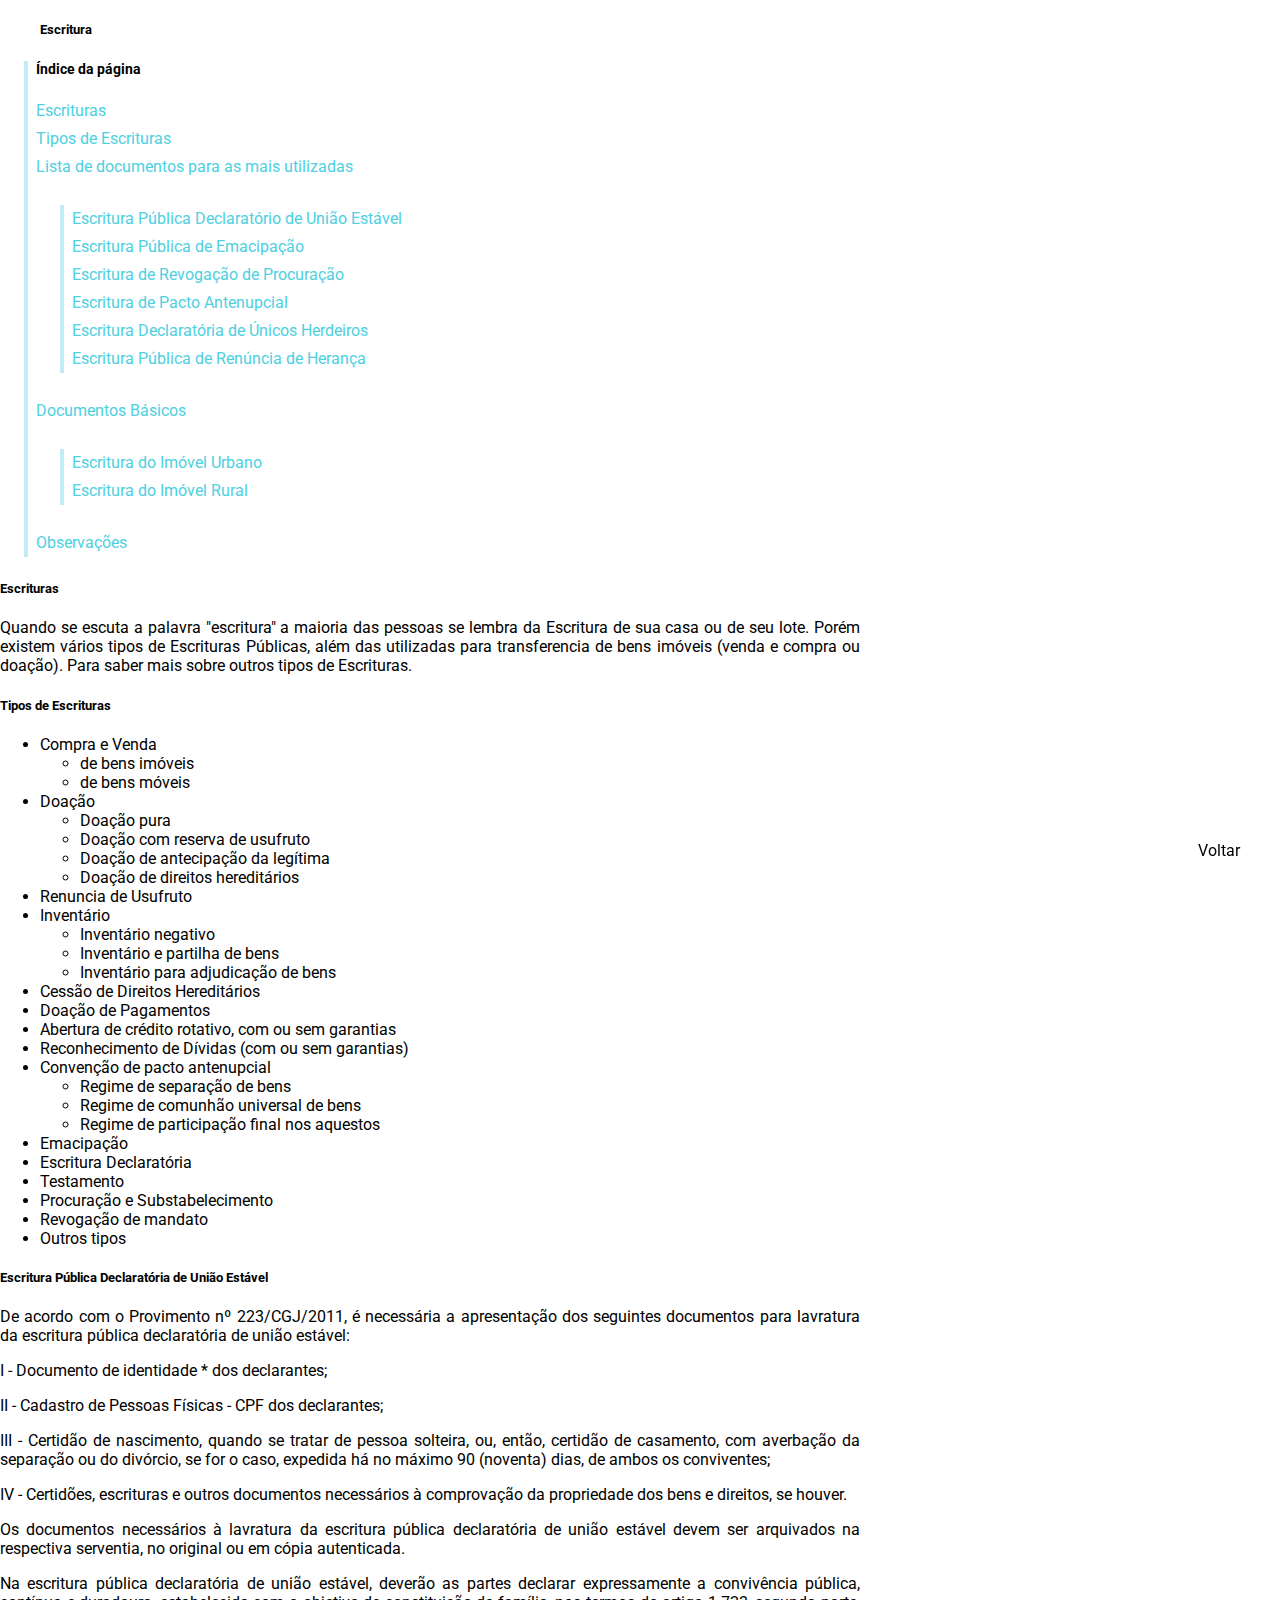
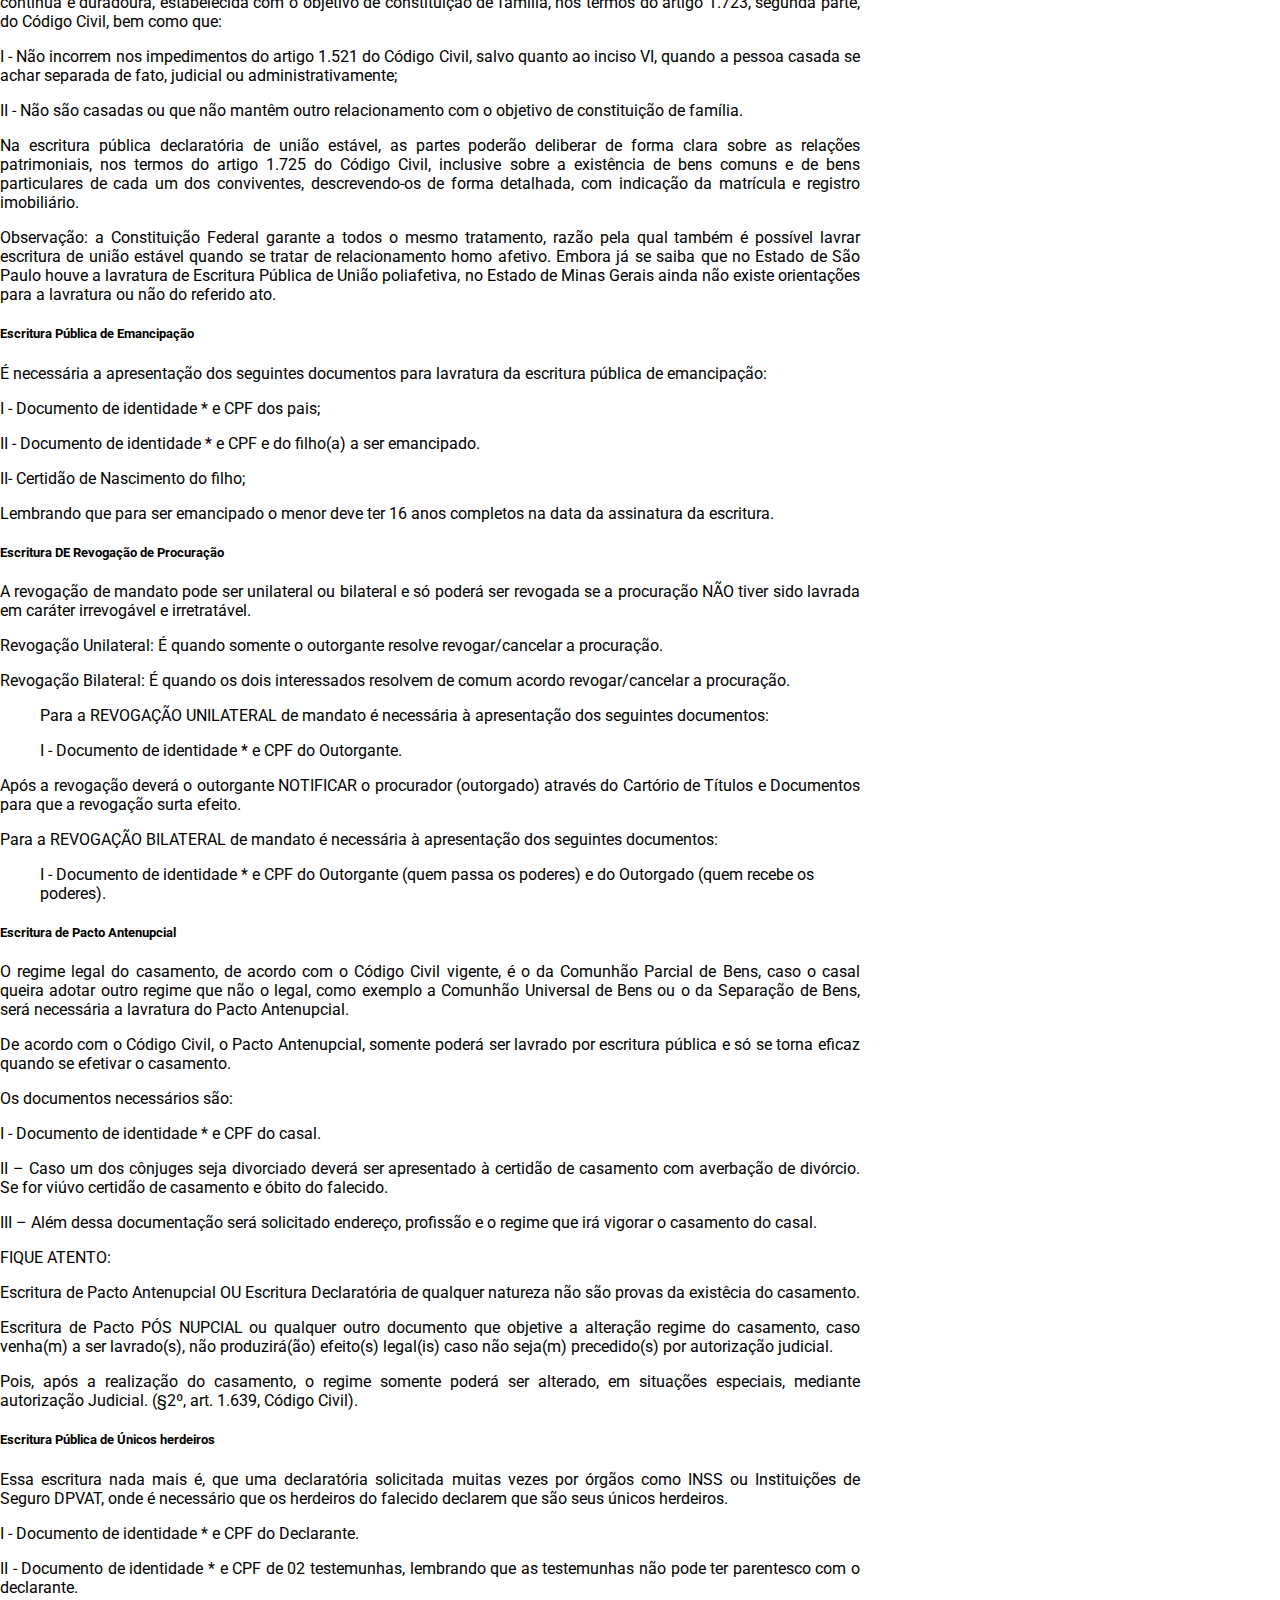
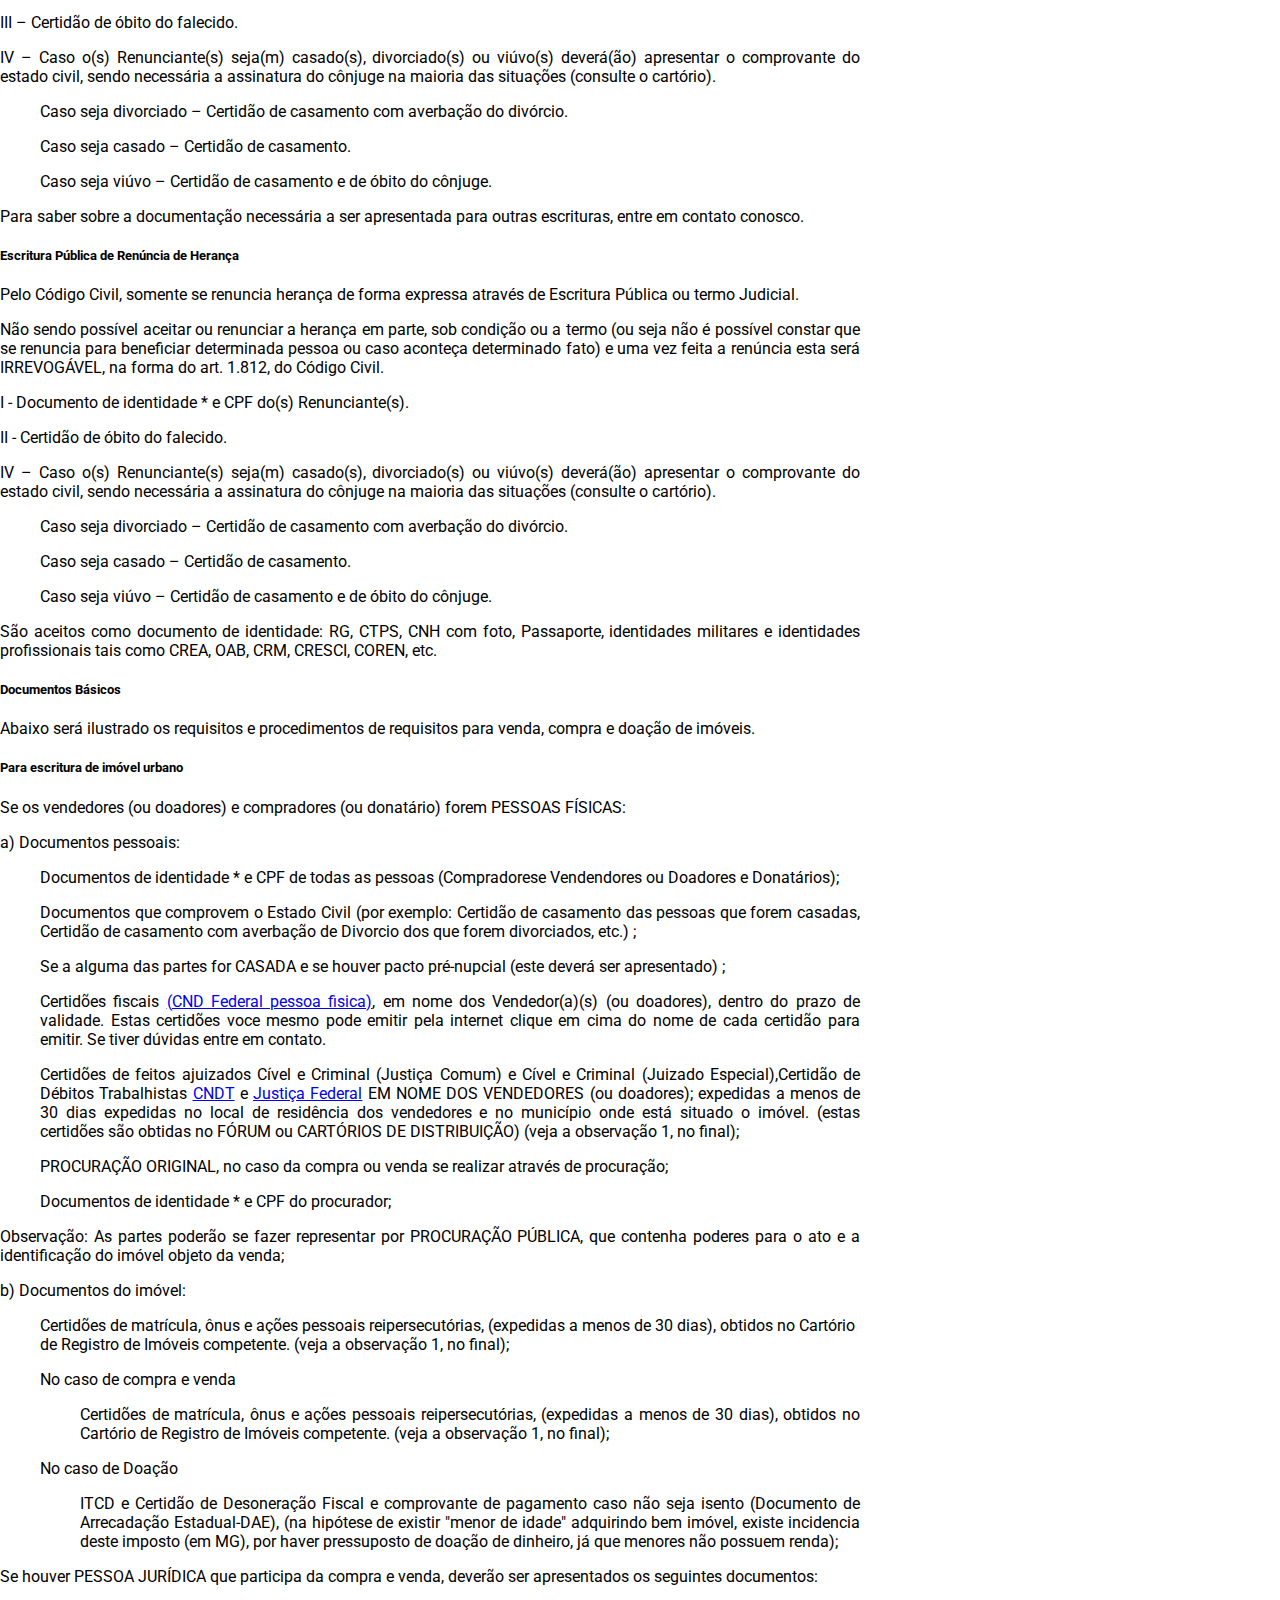
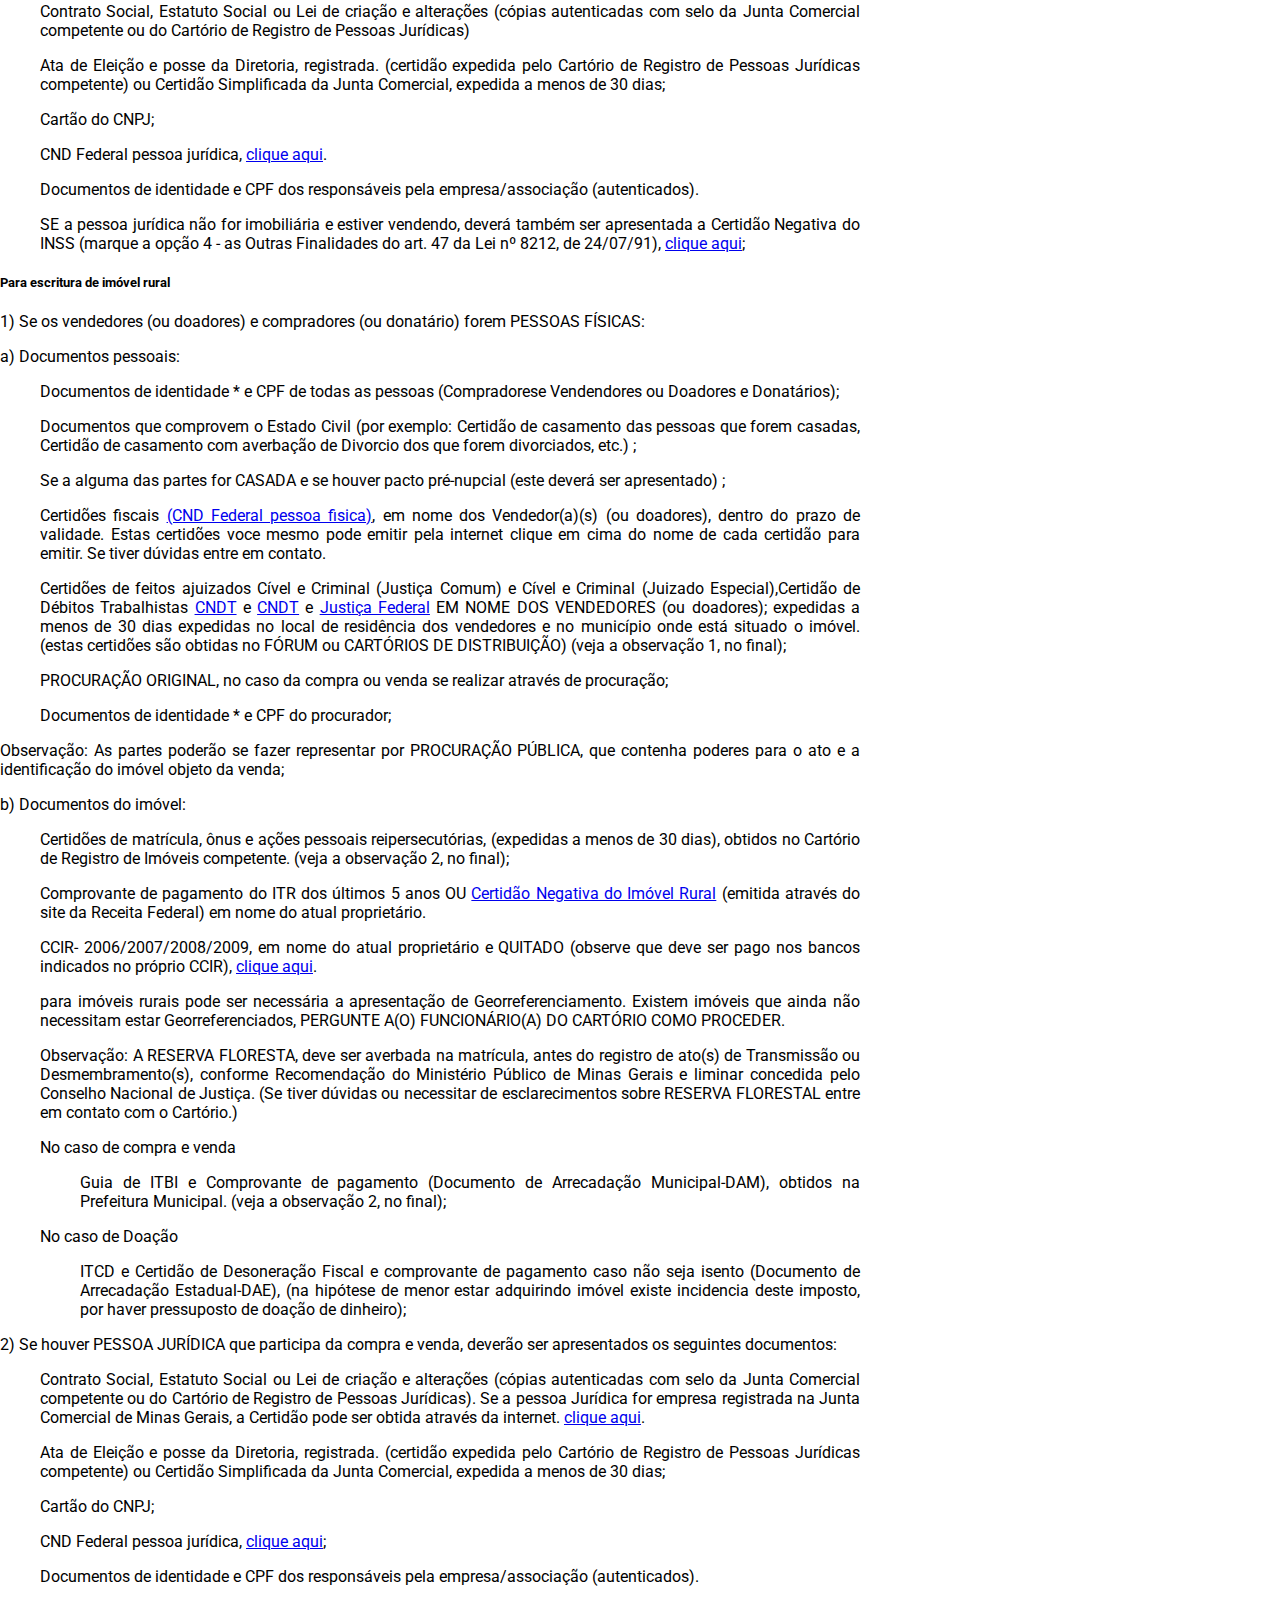
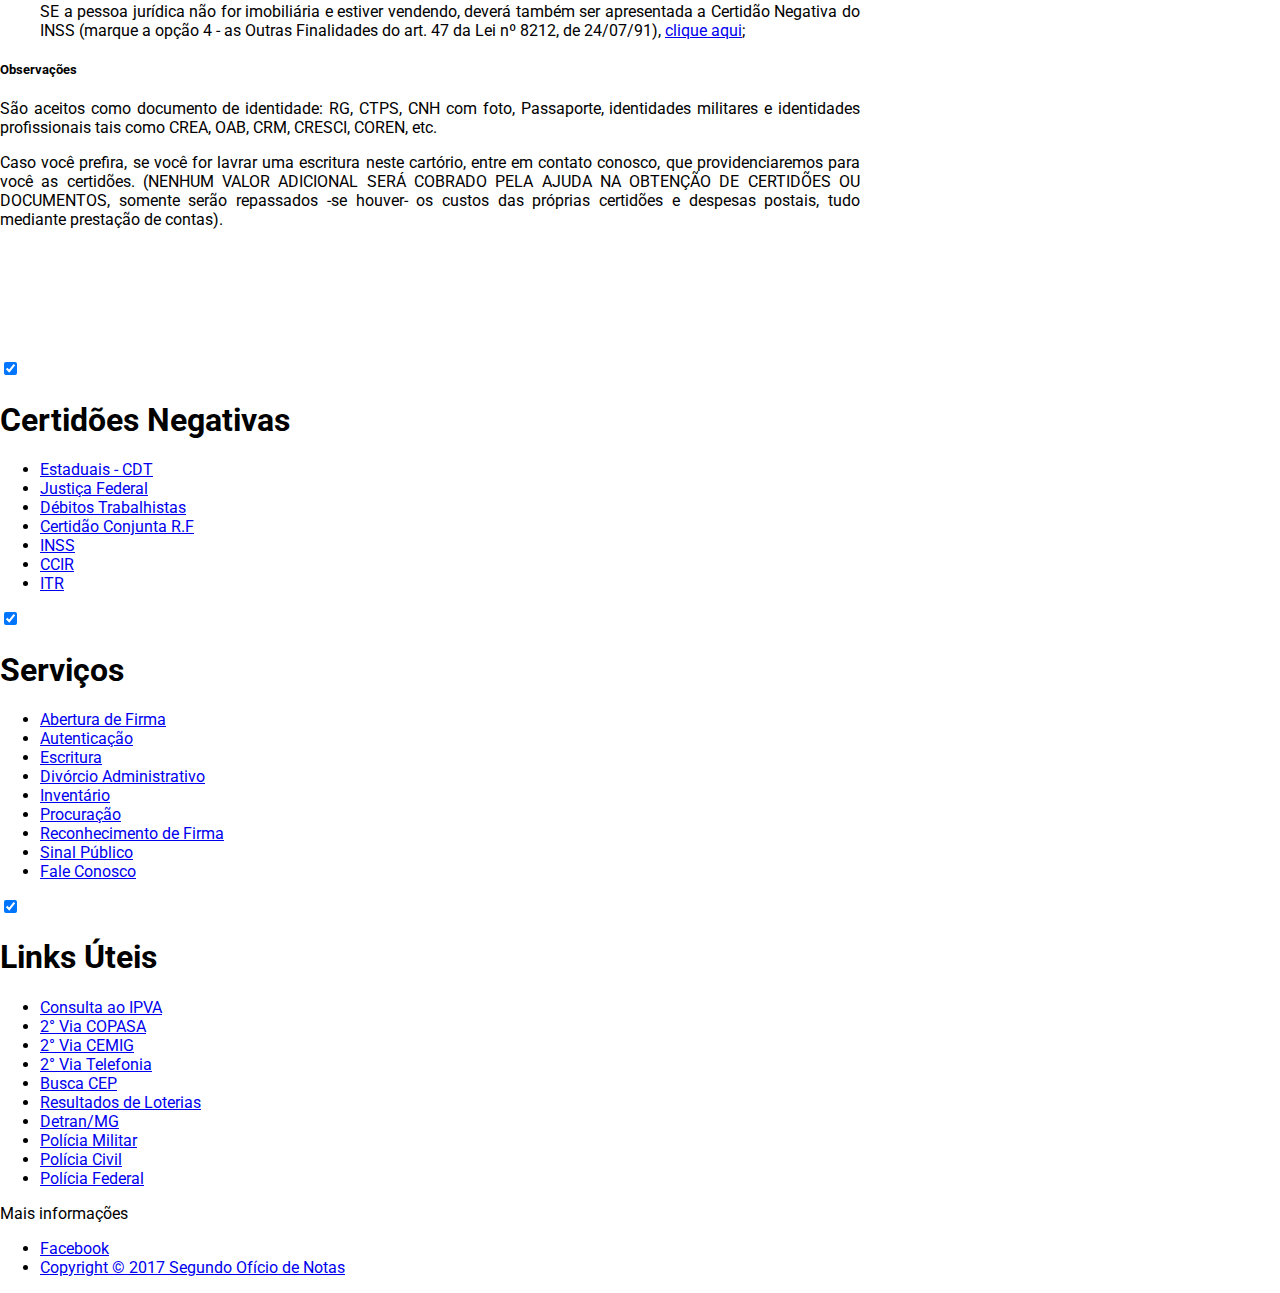
<file: escriturar.html>
<!doctype html>

<html lang="en">
  <head>
    <meta charset="utf-8">
    <meta http-equiv="X-UA-Compatible" content="IE=edge">
    <meta name="description" content="A front-end template that helps you build fast, modern mobile web apps.">
    <meta name="viewport" content="width=device-width, initial-scale=1.0, minimum-scale=1.0">
    <title>Escrituras</title>

    <!-- Add to homescreen for Chrome on Android -->
    <meta name="mobile-web-app-capable" content="yes">
    <link rel="icon" sizes="192x192" href="images/android-desktop.png">

    <!-- Add to homescreen for Safari on iOS -->
    <meta name="apple-mobile-web-app-capable" content="yes">
    <meta name="apple-mobile-web-app-status-bar-style" content="black">
    <meta name="apple-mobile-web-app-title" content="Material Design Lite">
    <link rel="apple-touch-icon-precomposed" href="images/ios-desktop.png">

    <!-- Tile icon for Win8 (144x144 + tile color) -->
    <meta name="msapplication-TileImage" content="images/touch/ms-touch-icon-144x144-precomposed.png">
    <meta name="msapplication-TileColor" content="#3372DF">

    <link rel="shortcut icon" href="images/favicon.png">

    <!-- SEO: If your mobile URL is different from the desktop URL, add a canonical link to the desktop page https://developers.google.com/webmasters/smartphone-sites/feature-phones -->
    <!--
    <link rel="canonical" href="http://www.example.com/">
    -->

    <link rel="stylesheet" href="https://fonts.googleapis.com/css?family=Roboto:regular,bold,italic,thin,light,bolditalic,black,medium&amp;lang=en">
    <link rel="stylesheet" href="https://fonts.googleapis.com/icon?family=Material+Icons">
    <link rel="stylesheet" href="https://code.getmdl.io/1.3.0/material.deep_purple-pink.min.css">
    <link rel="stylesheet" href="styles.css">
    <style>
    #view-source {
      position: fixed;
      display: block;
      right: 0;
      bottom: 0;
      margin-right: 40px;
      margin-bottom: 40px;
      z-index: 900;
    }

    .demonstracao-card{
      width: 870px;
    }

    .demonstracao-card > .mdl-card__title{
      color: #fff;
      height: 176px;
      background: url('images/frente.png') center / cover;
    }
    </style>

    <script type="text/javascript">
      function Voltar(){
        location.href="index.html";
      }
    </script>

  </head>
  <body class="mdl-demo mdl-color--grey-100 mdl-color-text--grey-700 mdl-base">
    <div class="mdl-layout mdl-js-layout mdl-layout--fixed-header">
      <header class="mdl-layout__header mdl-layout__header--scroll mdl-color--primary">
        <ul>
          <h5>Escritura</h5>
        </ul>
        
      </header>
        <div>
          <section class="section--center mdl-grid mdl-grid--no-spacing">
            <div class="mdl-cell mdl-cell--12-col">
              <ul class="toc">
                <h4>Índice da página</h4>
                <a href="#escriturar">Escrituras</a>
                <a href="#tpEscritura">Tipos de Escrituras</a>
                <a href="#lsDoc">Lista de documentos para as mais utilizadas</a>
                <ul class="toc">
                  <a href="#ind01">Escritura Pública Declaratório de União Estável</a>
                  <a href="#ind02">Escritura Pública de Emacipação</a>
                  <a href="#ind03">Escritura de Revogação de Procuração</a>
                  <a href="#ind04">Escritura de Pacto Antenupcial</a>
                  <a href="#ind05">Escritura Declaratória de Únicos Herdeiros</a>
                  <a href="#ind06">Escritura Pública de Renúncia de Herança</a>
                </ul>
                <a href="#docbase">Documentos Básicos</a>
                <ul class="toc">
                  <a href="#indi01">Escritura do Imóvel Urbano</a>
                  <a href="#indi02">Escritura do Imóvel Rural</a>
                </ul>
                <a href="#observar">Observações</a>
              </ul>

              <h5 id="escriturar">Escrituras</h5>
              <p align="justify">
                Quando se escuta a palavra "escritura" a maioria das pessoas se lembra da Escritura de sua casa ou de seu lote. Porém existem vários tipos de Escrituras Públicas, além das utilizadas para transferencia de bens imóveis (venda e compra ou doação). Para saber mais sobre outros tipos de Escrituras.
              </p>

              <h5 id="tpEscritura">Tipos de Escrituras</h5>
              <p align="justify">
                <ul align="justify">
                <li>Compra e Venda</li>
                <ul>
                  <li>de bens imóveis</li>
                  <li>de bens móveis</li>
                </ul>
                <li>Doação</li>
                <ul>
                  <li>Doação pura</li>
                  <li>Doação com reserva de usufruto</li>
                  <li>Doação de antecipação da legítima</li>
                  <li>Doação de direitos hereditários</li>
                </ul>
                <li>Renuncia de Usufruto</li>
                <li>Inventário</li>
                <ul>
                  <li>Inventário negativo</li>
                  <li>Inventário e partilha de bens</li>
                  <li>Inventário para adjudicação de bens</li>
                </ul>
                <li>Cessão de Direitos Hereditários</li>
                <li>Doação de Pagamentos</li>
                <li>Abertura de crédito rotativo, com ou sem garantias</li>
                <li>Reconhecimento de Dívidas (com ou sem garantias)</li>
                <li>Convenção de pacto antenupcial</li>
                <ul>
                  <li>Regime de separação de bens</li>
                  <li>Regime de comunhão universal de bens</li>
                  <li>Regime de participação final nos aquestos</li>
                </ul>
                <li>Emacipação</li>
                <li>Escritura Declaratória</li>
                <li>Testamento</li>
                <li>Procuração e Substabelecimento</li>
                <li>Revogação de mandato</li>
                <li>Outros tipos</li>
              </ul>
              </p>

              <h5 id="ind01">Escritura Pública Declaratória de União Estável</h5>

              <p align="justify">
                De acordo com o Provimento nº 223/CGJ/2011, é necessária a apresentação dos seguintes documentos para lavratura da escritura pública declaratória de união estável:
              </p>

              <p align="justify">
                I - Documento de identidade * dos declarantes;
              </p>

              <p align="justify">
                II - Cadastro de Pessoas Físicas - CPF dos declarantes;
              </p>

              <p align="justify">
                III - Certidão de nascimento, quando se tratar de pessoa solteira, ou, então, certidão de casamento, com averbação da separação ou do divórcio, se for o caso, expedida há no máximo 90 (noventa) dias, de ambos os conviventes;
              </p>

              <p align="justify">
                IV - Certidões, escrituras e outros documentos necessários à comprovação da propriedade dos bens e direitos, se houver.
              </p>

              <p align="justify">
                Os documentos necessários à lavratura da escritura pública declaratória de união estável devem ser arquivados na respectiva serventia, no original ou em cópia autenticada.
              </p>

              <p align="justify">
                Na escritura pública declaratória de união estável, deverão as partes declarar expressamente a convivência pública, contínua e duradoura, estabelecida com o objetivo de constituição de família, nos termos do artigo 1.723, segunda parte, do Código Civil, bem como que:
              </p>

              <p align="justify">
                I - Não incorrem nos impedimentos do artigo 1.521 do Código Civil, salvo quanto ao inciso VI, quando a pessoa casada se achar separada de fato, judicial ou administrativamente;
              </p>

              <p align="justify">
                II - Não são casadas ou que não mantêm outro relacionamento com o objetivo de constituição de família.
              </p>

              <p align="justify">
                Na escritura pública declaratória de união estável, as partes poderão deliberar de forma clara sobre as relações patrimoniais, nos termos do artigo 1.725 do Código Civil, inclusive sobre a existência de bens comuns e de bens particulares de cada um dos conviventes, descrevendo-os de forma detalhada, com indicação da matrícula e registro imobiliário.
              </p>

              <p align="justify">
                Observação: a Constituição Federal garante a todos o mesmo tratamento, razão pela qual também é possível lavrar escritura de união estável quando se tratar de relacionamento homo afetivo. Embora já se saiba que no Estado de São Paulo houve a lavratura de Escritura Pública de União poliafetiva, no Estado de Minas Gerais ainda não existe orientações para a lavratura ou não do referido ato.
              </p>

              <h5 id="ind02">Escritura Pública de Emancipação</h5>

              <p align="justify">
                É necessária a apresentação dos seguintes documentos para lavratura da escritura pública de emancipação:
              </p>

              <p align="justify">
                I - Documento de identidade * e CPF dos pais;
              </p>

              <p align="justify">
                II - Documento de identidade * e CPF e do filho(a) a ser emancipado.
              </p>

              <p align="justify">
                II- Certidão de Nascimento do filho;
              </p>

              <p align="justify">
                Lembrando que para ser emancipado o menor deve ter 16 anos completos na data da assinatura da escritura.
              </p>
              <h5 id="ind03">Escritura DE Revogação de Procuração</h5>

              <p align="justify">
                A revogação de mandato pode ser unilateral ou bilateral e só poderá ser revogada se a procuração NÃO tiver sido lavrada em caráter irrevogável e irretratável.
              </p>

              <p align="justify">
                Revogação Unilateral: É quando somente o outorgante resolve revogar/cancelar a procuração.
              </p>

              <p align="justify">
                Revogação Bilateral: É quando os dois interessados resolvem de comum acordo revogar/cancelar a procuração.
              </p>

              <p align="justify">
                <ul>
                  <p>Para a REVOGAÇÃO UNILATERAL de mandato é necessária à apresentação dos seguintes documentos:</p>
                </ul>
              </p>

              <p align="justify">
                <ul>
                  I - Documento de identidade * e CPF do Outorgante.
                </ul>
              </p>

              <p align="justify">
                Após a revogação deverá o outorgante NOTIFICAR o procurador (outorgado) através do Cartório de Títulos e Documentos para que a revogação surta efeito.
              </p>

              <p align="justify">
                Para a REVOGAÇÃO BILATERAL de mandato é necessária à apresentação dos seguintes documentos:
              </p>

              <p align="justify">
                <ul>
                  <p>I - Documento de identidade * e CPF do Outorgante (quem passa os poderes) e do Outorgado (quem recebe os poderes).</p>
                </ul>
              </p>
              <h5 id="ind04">Escritura de Pacto Antenupcial</h5>

              <p align="justify">
                O regime legal do casamento, de acordo com o Código Civil vigente, é o da Comunhão Parcial de Bens, caso o casal queira adotar outro regime que não o legal, como exemplo a Comunhão Universal de Bens ou o da Separação de Bens, será necessária a lavratura do Pacto Antenupcial.
              </p>

              <p align="justify">
                De acordo com o Código Civil, o Pacto Antenupcial, somente poderá ser lavrado por escritura pública e só se torna eficaz quando se efetivar o casamento.
              </p>

              <p align="justify">
                Os documentos necessários são:
              </p>

              <p align="justify">
                I - Documento de identidade * e CPF do casal.
              </p>

              <p align="justify">
                II – Caso um dos cônjuges seja divorciado deverá ser apresentado à certidão de casamento com averbação de divórcio. Se for viúvo certidão de casamento e óbito do falecido.
              </p>

              <p align="justify">
                III – Além dessa documentação será solicitado endereço, profissão e o regime que irá vigorar o casamento do casal.
              </p>

              <p align="justify">
                FIQUE ATENTO:
              </p>

              <p align="justify">
                Escritura de Pacto Antenupcial OU Escritura Declaratória de qualquer natureza não são provas da existêcia do casamento.
              </p>

              <p align="justify">
                Escritura de Pacto PÓS NUPCIAL ou qualquer outro documento que objetive a alteração regime do casamento, caso venha(m) a ser lavrado(s), não produzirá(ão) efeito(s) legal(is) caso não seja(m) precedido(s) por autorização judicial.
              </p>

              <p align="justify">
                Pois, após a realização do casamento, o regime somente poderá ser alterado, em situações especiais, mediante autorização Judicial. (§2º, art. 1.639, Código Civil).
              </p>              

              <h5 id="ind05">Escritura Pública de Únicos herdeiros</h5>

              <p align="justify">
                Essa escritura nada mais é, que uma declaratória solicitada muitas vezes por órgãos como INSS ou Instituições de Seguro DPVAT, onde é necessário que os herdeiros do falecido declarem que são seus únicos herdeiros.
              </p>

              <p align="justify">
                I - Documento de identidade * e CPF do Declarante.
              </p>

              <p align="justify">
               II - Documento de identidade * e CPF de 02 testemunhas, lembrando que as testemunhas não pode ter parentesco com o declarante.
              </p>

              <p align="justify">
                III – Certidão de óbito do falecido.
              </p>

              <p align="justify">
                IV – Caso o(s) Renunciante(s) seja(m) casado(s), divorciado(s) ou viúvo(s) deverá(ão) apresentar o comprovante do estado civil, sendo necessária a assinatura do cônjuge na maioria das situações (consulte o cartório).
              </p>

              <p align="justify">
                <ul>
                  <p>Caso seja divorciado – Certidão de casamento com averbação do divórcio.</p>
                </ul>
                
              </p>

              <p align="justify">
                <ul>
                  <p>Caso seja casado – Certidão de casamento.</p>
                </ul>
              </p>

              <p align="justify">
                 <ul>
                  <p>Caso seja viúvo – Certidão de casamento e de óbito do cônjuge.</p>
                </ul>
              </p>

              <p align="justify">
                 Para saber sobre a documentação necessária a ser apresentada para outras escrituras, entre em contato conosco.
              </p>

              <h5 id="ind06">Escritura Pública de Renúncia de Herança</h5>
              
              <P align="justify">
                Pelo Código Civil, somente se renuncia herança de forma expressa através de Escritura Pública ou termo Judicial.
              </P>

              <P align="justify">
                Não sendo possível aceitar ou renunciar a herança em parte, sob condição ou a termo (ou seja não é possível constar que se renuncia para beneficiar determinada pessoa ou caso aconteça determinado fato) e uma vez feita a renúncia esta será IRREVOGÁVEL, na forma do art. 1.812, do Código Civil.
              </P>

              <P align="justify">
                I - Documento de identidade * e CPF do(s) Renunciante(s).
              </P>

              <P align="justify">
                II - Certidão de óbito do falecido.
              </P>

              <P align="justify">
                IV – Caso o(s) Renunciante(s) seja(m) casado(s), divorciado(s) ou viúvo(s) deverá(ão) apresentar o comprovante do estado civil, sendo necessária a assinatura do cônjuge na maioria das situações (consulte o cartório).
              </P>

              <P align="justify">
                <ul>
                  <p>
                    Caso seja divorciado – Certidão de casamento com averbação do divórcio.
                  </p>
                </ul>
              </P>

              <P align="justify">
                <ul>
                  <p>
                    Caso seja casado – Certidão de casamento.
                  </p>
                </ul>

              </P>

              <P align="justify">
                <ul>
                  <p>
                    Caso seja viúvo – Certidão de casamento e de óbito do cônjuge.
                  </p>
                </ul>

              </P>

              <p align="justify">
                São aceitos como documento de identidade: RG, CTPS, CNH com foto, Passaporte, identidades militares e identidades profissionais tais como CREA, OAB, CRM, CRESCI, COREN, etc.
              </p>

              <h5 id="docbase">Documentos Básicos</h5>

              <p>
                Abaixo será ilustrado os requisitos e procedimentos de requisitos para venda, compra e doação de imóveis.
              </p>

              <h5 id="indi01">Para escritura de imóvel urbano</h5>

              <p align="justify">
                Se os  vendedores (ou doadores)  e compradores (ou donatário)  forem PESSOAS FÍSICAS:
              </p>

              <p align="justify">
                a) Documentos pessoais:
              </p>

              <p align="justify">
                <ul>
                  <p align="justify">
                    Documentos de identidade * e CPF de todas as pessoas (Compradorese Vendendores ou Doadores e Donatários);
                  </p>
                </ul>
              </p>

              <p align="justify">
                <ul>
                  <p align="justify">
                    Documentos que comprovem o Estado Civil (por exemplo: Certidão de casamento das pessoas que forem casadas, Certidão de casamento com averbação de Divorcio dos que forem divorciados, etc.) ;
                  </p>
                </ul>
              </p>

              <p align="justify">
                <ul>
                  <p>
                    Se a alguma das partes for CASADA e se houver pacto pré-nupcial (este deverá ser apresentado) ;
                  </p>
                </ul>
              </p>

              <p align="justify">
                <ul>
                  <p align="justify">
                    Certidões fiscais <a href="http://www.receita.fazenda.gov.br/Aplicacoes/ATSPO/Certidao/CndConjuntaInter/InformaNICertidao.asp?Tipo=2">(CND Federal pessoa fisica)</a>, em nome dos Vendedor(a)(s) (ou doadores), dentro do prazo de validade. Estas certidões voce mesmo pode emitir pela internet clique em cima do nome de cada certidão para emitir. Se tiver dúvidas entre em contato.
                  </p>
                </ul>
              </p>

              <p align="justify">
                <ul>
                  <p align="justify">
                    Certidões de feitos ajuizados Cível e Criminal (Justiça Comum) e Cível e Criminal (Juizado Especial),Certidão de Débitos Trabalhistas <a href="http://www.tst.jus.br/certidao">CNDT</a> e <a href="https://portal.trf1.jus.br/sjmg/">Justiça Federal</a> EM NOME DOS VENDEDORES (ou doadores); expedidas a menos de 30 dias expedidas no local de residência dos vendedores e no município onde está situado o imóvel. (estas certidões são obtidas no FÓRUM ou CARTÓRIOS DE DISTRIBUIÇÃO) (veja a observação 1, no final);
                  </p>
                </ul>
              </p>

              <p align="justify">
                <ul>
                  <p>
                    PROCURAÇÃO ORIGINAL, no caso da compra ou venda se realizar através de procuração;
                  </p>
                </ul>
              </p>

              <p align="justify">
                <ul>
                  <p>
                    Documentos de identidade * e CPF do procurador;
                  </p>
                </ul>
              </p>

              <p align="justify">
                Observação: As partes poderão se fazer representar por PROCURAÇÃO PÚBLICA, que contenha poderes para o ato e a identificação do imóvel objeto da venda;
              </p>

              <p align="justify">
                b) Documentos do imóvel:
              </p>

              <p align="justify">
                <ul>
                  <p>
                    Certidões de matrícula, ônus e ações pessoais reipersecutórias, (expedidas a menos de 30 dias), obtidos no Cartório de Registro de Imóveis competente.  (veja a observação 1, no final);
                  </p>
                </ul>
              </p>

              <p align="justify">
                <ul>
                  <p>
                    No caso de compra e venda
                  </p>
                </ul>
              </p>

              <p align="justify">
                <ul>
                  <p>
                    <ul>
                      <p align="justify">
                        Certidões de matrícula, ônus e ações pessoais reipersecutórias, (expedidas a menos de 30 dias), obtidos no Cartório de Registro de Imóveis competente.  (veja a observação 1, no final);
                      </p>
                    </ul>
                  </p>
                </ul>
              </p>
              <p align="justify">
                <ul>
                  <p>
                    No caso de Doação
                  </p>
                </ul>
              </p>

              <p align="justify">
                <ul>
                  <p>
                    <ul>
                      <p align="justify">
                        ITCD e Certidão de Desoneração Fiscal e comprovante de pagamento caso não seja isento (Documento de Arrecadação Estadual-DAE), (na hipótese de existir "menor de idade"  adquirindo bem imóvel, existe incidencia deste imposto (em MG), por haver pressuposto de doação de dinheiro, já que menores não possuem renda);
                      </p>
                    </ul>
                  </p>
                </ul>
              </p>

              <p align="justify">
                Se houver PESSOA JURÍDICA que participa da compra e venda, deverão ser apresentados os seguintes documentos:
              </p>

              <p align="justify">
                <ul>
                  <p align="justify">
                    Contrato Social, Estatuto Social ou Lei de criação e alterações (cópias autenticadas com selo da Junta Comercial competente ou do Cartório de Registro de Pessoas Jurídicas)
                  </p>
                </ul>
              </p>

              <p align="justify">
                <ul>
                  <p align="justify">
                    Ata de Eleição e posse da Diretoria, registrada. (certidão expedida pelo Cartório de Registro de Pessoas Jurídicas competente) ou Certidão Simplificada da Junta Comercial, expedida a menos de 30 dias;
                  </p>
                </ul>
              </p>

              <p align="justify">
                <ul>
                  <p>
                    Cartão do CNPJ;
                  </p>
                </ul>
              </p>

              <p align="justify">
                <ul>
                  <p>
                    CND Federal pessoa jurídica, <a href="http://www.receita.fazenda.gov.br/Aplicacoes/ATSPO/Certidao/CndConjuntaInter/InformaNICertidao.asp?Tipo=2">clique aqui</a>.
                  </p>
                </ul>
              </p>

              <p align="justify">
                <ul>
                  <p align="justify">
                    Documentos de identidade e CPF dos responsáveis pela empresa/associação (autenticados).
                  </p>
                </ul>
              </p>

              <p align="justify">
                <ul>
                  <p align="justify">
                    SE a pessoa jurídica não for imobiliária e estiver vendendo, deverá também ser apresentada a Certidão Negativa do INSS (marque a opção 4 - as Outras Finalidades do art. 47 da Lei nº 8212, de 24/07/91), <a href="https://www.jusbrasil.com.br/topicos/11348078/artigo-47-da-lei-n-8212-de-24-de-julho-de-1991">clique aqui</a>;
                  </p>
                </ul>
              </p>

              <h5 id="indi02">Para escritura de imóvel rural</h5>

              <p align="justify">
                1) Se os  vendedores (ou doadores)  e compradores (ou donatário)  forem PESSOAS FÍSICAS:
              </p>

              <p align="justify">
                a) Documentos pessoais:
              </p>

              <p>
                <ul>
                  <p align="justify">
                    Documentos de identidade * e CPF de todas as pessoas (Compradorese Vendendores ou Doadores e Donatários);
                  </p>
                </ul>
              </p>

              <p>
                <ul>
                  <p align="justify">
                    Documentos que comprovem o Estado Civil (por exemplo: Certidão de casamento das pessoas que forem casadas, Certidão de casamento com averbação de Divorcio dos que forem divorciados, etc.) ;
                  </p>
                </ul>
              </p>

              <p>
                <ul>
                  <p align="justify">
                    Se a alguma das partes for CASADA e se houver pacto pré-nupcial (este deverá ser apresentado) ;
                  </p>
                </ul>
              </p>

              <p>
                <ul>
                  <p align="justify">
                    Certidões fiscais <a href="http://www.receita.fazenda.gov.br/Aplicacoes/ATSPO/Certidao/CndConjuntaInter/InformaNICertidao.asp?Tipo=2">(CND Federal pessoa fisica)</a>, em nome dos Vendedor(a)(s) (ou doadores), dentro do prazo de validade. Estas certidões voce mesmo pode emitir pela internet clique em cima do nome de cada certidão para emitir. Se tiver dúvidas entre em contato.
                  </p>
                </ul>
              </p>

              <p>
                <ul>
                  <p align="justify">
                    Certidões de feitos ajuizados Cível e Criminal (Justiça Comum) e Cível e Criminal (Juizado Especial),Certidão de Débitos Trabalhistas <a href="http://www.tst.jus.br/certidao">CNDT</a> e <a href="http://www.tst.jus.br/certidao">CNDT</a> e <a href="https://portal.trf1.jus.br/sjmg/">Justiça Federal</a> EM NOME DOS VENDEDORES (ou doadores); expedidas a menos de 30 dias expedidas no local de residência dos vendedores e no município onde está situado o imóvel. (estas certidões são obtidas no FÓRUM ou CARTÓRIOS DE DISTRIBUIÇÃO) (veja a observação 1, no final);
                  </p>
                </ul>
              </p>

              <p>
                <ul>
                  <p align="justify">
                    PROCURAÇÃO ORIGINAL, no caso da compra ou venda se realizar através de procuração;
                  </p>
                </ul>
              </p>

              <p>
                <ul>
                  <p align="justify">
                    Documentos de identidade * e CPF do procurador;
                  </p>
                </ul>
              </p>

              <P align="justify">
                Observação: As partes poderão se fazer representar por PROCURAÇÃO PÚBLICA, que contenha poderes para o ato e a identificação do imóvel objeto da venda;
              </P>

              <P align="justify">
                b) Documentos do imóvel:
              </P>

              <p>
                <ul>
                  <p align="justify">
                    Certidões de matrícula, ônus e ações pessoais reipersecutórias, (expedidas a menos de 30 dias), obtidos no Cartório de Registro de Imóveis competente. (veja a observação 2, no final);
                  </p>
                </ul>
              </p>

              <p>
                <ul>
                  <p align="justify">
                    Comprovante de pagamento do ITR dos últimos 5 anos OU <a href="http://www.receita.fazenda.gov.br/aplicacoes/atspo/certidao/certinter/niitr.asp">Certidão Negativa do Imóvel Rural</a> (emitida através do site da Receita Federal) em nome do atual proprietário.
                  </p>
                </ul>
              </p>

              <p>
                <ul>
                  <p align="justify">
                    CCIR- 2006/2007/2008/2009,  em nome do atual proprietário e QUITADO (observe que deve ser pago nos bancos indicados no próprio CCIR), <a href="http://www.incra.gov.br/noticias/pagamento-da-taxa-de-servico-do-ccir-na-rede-bancaria-e-alterado">clique aqui</a>.
                  </p>
                </ul>
              </p>

              <p>
                <ul>
                  <p align="justify">
                    para imóveis rurais pode ser necessária a apresentação de Georreferenciamento. Existem imóveis que ainda não necessitam estar Georreferenciados, PERGUNTE A(O) FUNCIONÁRIO(A) DO CARTÓRIO COMO PROCEDER.
                  </p>
                </ul>
              </p>

              <p>
                <ul>
                  <p align="justify">
                    Observação: A RESERVA FLORESTA, deve ser averbada na matrícula, antes do registro de ato(s) de Transmissão ou Desmembramento(s), conforme Recomendação do Ministério Público de Minas Gerais e liminar concedida pelo Conselho Nacional de Justiça. (Se tiver dúvidas ou necessitar de esclarecimentos sobre RESERVA FLORESTAL entre em contato com o Cartório.)
                  </p>
                </ul>
              </p>

              <p>
                <ul>
                  <p align="justify">
                    No caso de compra e venda
                  </p>
                </ul>
              </p>

              <p>
                <ul>
                  <p>
                    <ul>
                      <p align="justify">
                        Guia de ITBI e Comprovante de pagamento (Documento de Arrecadação Municipal-DAM), obtidos na Prefeitura Municipal. (veja a observação 2, no final);
                      </p>
                    </ul>
                  </p>
                </ul>
              </p>

              <p>
                <ul>
                  <p align="justify">
                    No caso de Doação
                  </p>
                </ul>
              </p>

              <p>
                <ul>
                  <p>
                    <ul>
                      <p align="justify">
                        ITCD e Certidão de Desoneração Fiscal e comprovante de pagamento caso não seja isento (Documento de Arrecadação Estadual-DAE), (na hipótese de menor estar adquirindo imóvel existe incidencia deste imposto, por haver pressuposto de doação de dinheiro);
                      </p>
                    </ul>
                  </p>
                </ul>
              </p>

              <p align="justify">
                 2) Se houver PESSOA JURÍDICA que participa da compra e venda, deverão ser apresentados os seguintes documentos:
              </p>

              <p>
                <ul>
                  <p align="justify">
                    Contrato Social, Estatuto Social ou Lei de criação e alterações (cópias autenticadas com selo da Junta Comercial competente ou do Cartório de Registro de Pessoas Jurídicas). Se a pessoa Jurídica for empresa registrada na Junta Comercial de Minas Gerais, a Certidão pode ser obtida através da internet. <a href="https://www.jucemg.mg.gov.br/ibr/informacoes+passo-a-passo-servicos+passo-a-passo-simplificada-digital">clique aqui</a>.
                  </p>
                </ul>
              </p>

              <p>
                <ul>
                  <p align="justify">
                    Ata de Eleição e posse da Diretoria, registrada. (certidão expedida pelo Cartório de Registro de Pessoas Jurídicas competente) ou⁮ Certidão Simplificada da Junta Comercial, expedida a menos de 30 dias;
                  </p>
                </ul>
              </p>

              <p>
                <ul>
                  <p align="justify">
                    Cartão do CNPJ;
                  </p>
                </ul>
              </p>

              <p>
                <ul>
                  <p align="justify">
                    CND Federal pessoa jurídica, <a href="http://www.receita.fazenda.gov.br/Aplicacoes/ATSPO/Certidao/CndConjuntaInter/InformaNICertidao.asp?Tipo=2">clique aqui</a>;
                  </p>
                </ul>
              </p>

              <p>
                <ul>
                  <p align="justify">
                    Documentos de identidade e CPF dos responsáveis pela empresa/associação (autenticados).
                  </p>
                </ul>
              </p>

              <p>
                <ul>
                  <p align="justify">
                    SE a pessoa jurídica não for imobiliária e estiver vendendo, deverá também ser apresentada a Certidão Negativa do INSS (marque a opção 4 - as Outras Finalidades do art. 47 da Lei nº 8212, de 24/07/91), <a href="https://www.jusbrasil.com.br/topicos/11348078/artigo-47-da-lei-n-8212-de-24-de-julho-de-1991">clique aqui</a>;
                  </p>
                </ul>
              </p>

              <h5 id="observar">Observações</h5>

              <p align="justify">
                São aceitos como documento de identidade: RG, CTPS, CNH com foto, Passaporte, identidades militares e identidades profissionais tais como CREA, OAB, CRM, CRESCI, COREN, etc.
              </p>
              <p align="justify">
                Caso você prefira, se você for lavrar uma escritura neste cartório, entre em contato conosco, que providenciaremos para você as certidões. (NENHUM VALOR ADICIONAL SERÁ COBRADO PELA AJUDA NA OBTENÇÃO DE CERTIDÕES OU DOCUMENTOS, somente serão repassados -se houver- os custos das próprias certidões  e despesas postais, tudo mediante prestação de contas).
              </p>

              <br>
              <br>
              <br>
              <br>
              <br>
              <br>
              
            </div>
          </section>
        </div>
        <footer class="mdl-mega-footer" id="rodape">
            <div class="mdl-mega-footer--middle-section">
              <div class="mdl-mega-footer--drop-down-section">
                <input class="mdl-mega-footer--heading-checkbox" type="checkbox" checked>
                <h1 class="mdl-mega-footer--heading">Certidões Negativas</h1>
                <ul class="mdl-mega-footer--link-list">
                  <li><a href="https://www2.fazenda.mg.gov.br/sol/ctrl/SOL/CDT/SERVICO_829?ACAO=INICIAR">Estaduais - CDT</a></li>
                  <li><a href="http://www.trf1.jus.br/servicos/certidao/?orgao=MG">Justiça Federal</a></li>
                  <li><a href="http://www.tst.jus.br/certidao">Débitos Trabalhistas</a></li>
                  <li><a href="http://www.receita.fazenda.gov.br/Aplicacoes/ATSPO/Certidao/CndConjuntaInter/InformaNICertidao.asp?Tipo=1">Certidão Conjunta R.F</a></li>
                  <li><a href="http://www3.dataprev.gov.br/cws/contexto/cnd">INSS</a></li>
                  <li><a href="http://ccirweb.serpro.gov.br/ccirweb/emissao/formEmissaoCCIRWeb.asp">CCIR</a></li>
                  <li><a href="http://www.receita.fazenda.gov.br/aplicacoes/atspo/certidao/certinter/niitr.asp">ITR</a></li>
                </ul>
              </div>
            <div class="mdl-mega-footer--drop-down-section">
              <input class="mdl-mega-footer--heading-checkbox" type="checkbox" checked>
              <h1 class="mdl-mega-footer--heading">Serviços</h1>
              <ul class="mdl-mega-footer--link-list">
                <li><a href="abrirFirma.html">Abertura de Firma</a></li>
                <li><a href="autenticar.html">Autenticação</a></li>
                <li><a href="escriturar.html">Escritura</a></li>
                <li><a href="divorcio.html">Divórcio Administrativo</a></li>
                <li><a href="inventario.html">Inventário</a></li>
                <li><a href="procuracao.html">Procuração</a></li>
                <li><a href="recfirma.html">Reconhecimento de Firma</a></li>
                <li><a href="sinalpublico.html">Sinal Público</a></li>
                <li><a href="faleconosco.html">Fale Conosco</a></li>
              </ul>
            </div>
            <div class="mdl-mega-footer--drop-down-section">
              <input class="mdl-mega-footer--heading-checkbox" type="checkbox" checked>
              <h1 class="mdl-mega-footer--heading">Links Úteis</h1>
              <ul class="mdl-mega-footer--link-list">
                <li><a href="http://ipva1.fazenda.mg.gov.br/ipvaonline/Home.action">Consulta ao IPVA</a></li>
                <li><a href="http://www2.copasa.com.br/servicos/2avia2/msginicial.asp">2° Via COPASA</a></li>
                <li><a href="http://www.cemig.com.br/pt-br/atendimento/Paginas/default.aspx">2° Via CEMIG</a></li>
                <li><a href="http://www.oi.com.br/portal/site/OiMovel/menuitem.216001c4b37c2b760d6b1033835d02a0/">2° Via Telefonia</a></li>
                <li><a href="http://www.102busca.com.br/busca/home.asp">Busca CEP</a></li>
                <li><a href="http://loterias.caixa.gov.br/wps/portal/loterias/landing">Resultados de Loterias</a></li>
                <li><a href="https://www.detran.mg.gov.br/">Detran/MG</a></li>
                <li><a href="https://www.policiamilitar.mg.gov.br/portal-pm/principal.action">Polícia Militar</a></li>
                <li><a href="https://www.policiacivil.mg.gov.br/">Polícia Civil</a></li>
                <li><a href="http://www.pf.gov.br/">Polícia Federal</a></li>
              </ul>
            </div>
          </div>
          <div class="mdl-mega-footer--bottom-section">
            <div class="mdl-logo">
              Mais informações
            </div>
            <ul class="mdl-mega-footer--link-list">
              <li><a href="https://www.facebook.com/Cartoriodo2ooficiodenotasdeburitismg">Facebook</a></li>
              <li><a href="#">Copyright © 2017 Segundo Ofício de Notas</a></li>
            </ul>
          </div>
        </footer>
      </main>
    </div>
    <a onClick="Voltar()" target="_blank" id="view-source" class="mdl-button mdl-js-button mdl-button--raised mdl-js-ripple-effect mdl-color--accent mdl-color-text--accent-contrast">Voltar</a>
    <script src="https://code.getmdl.io/1.3.0/material.min.js"></script>
  </body>
</html>
</file>
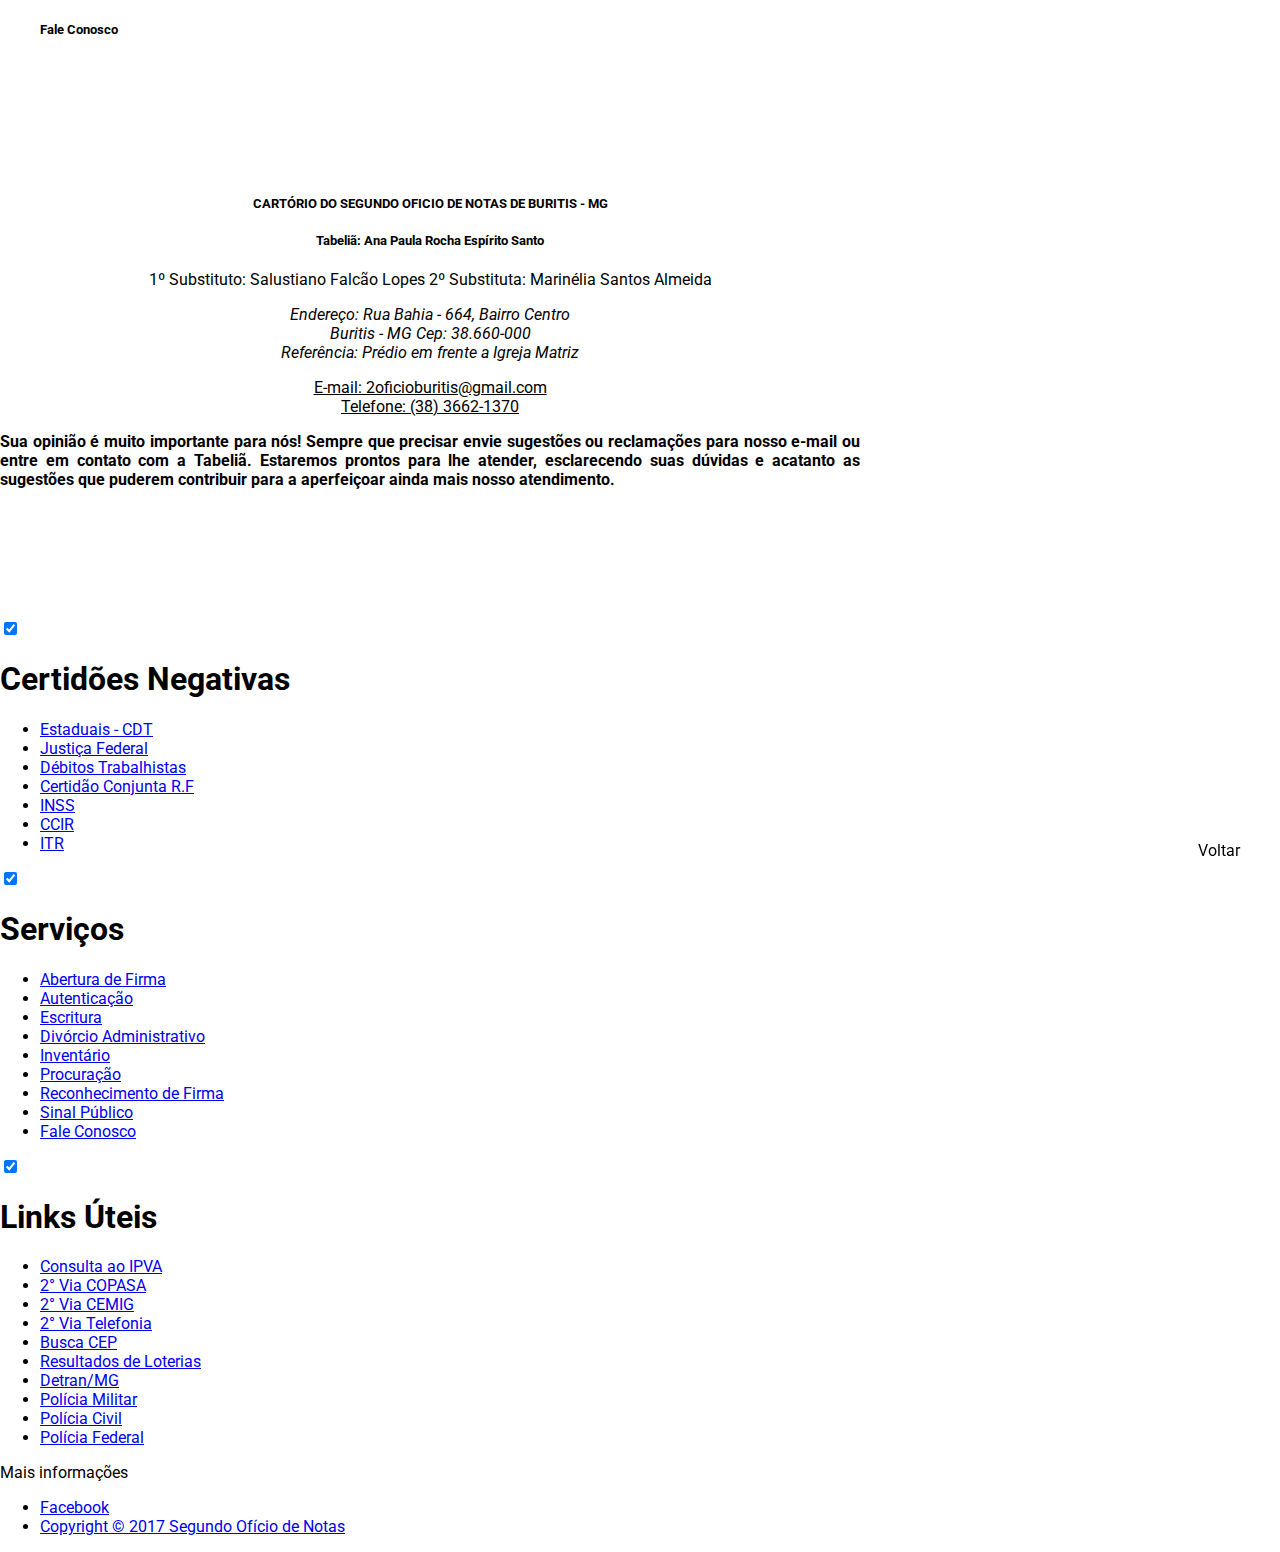
<file: faleconosco.html>
<!doctype html>

<html lang="en">
  <head>
    <meta charset="utf-8">
    <meta http-equiv="X-UA-Compatible" content="IE=edge">
    <meta name="description" content="A front-end template that helps you build fast, modern mobile web apps.">
    <meta name="viewport" content="width=device-width, initial-scale=1.0, minimum-scale=1.0">
    <title>Fale Conosco</title>

    <!-- Add to homescreen for Chrome on Android -->
    <meta name="mobile-web-app-capable" content="yes">
    <link rel="icon" sizes="192x192" href="images/android-desktop.png">

    <!-- Add to homescreen for Safari on iOS -->
    <meta name="apple-mobile-web-app-capable" content="yes">
    <meta name="apple-mobile-web-app-status-bar-style" content="black">
    <meta name="apple-mobile-web-app-title" content="Material Design Lite">
    <link rel="apple-touch-icon-precomposed" href="images/ios-desktop.png">

    <!-- Tile icon for Win8 (144x144 + tile color) -->
    <meta name="msapplication-TileImage" content="images/touch/ms-touch-icon-144x144-precomposed.png">
    <meta name="msapplication-TileColor" content="#3372DF">

    <link rel="shortcut icon" href="images/favicon.png">

    <!-- SEO: If your mobile URL is different from the desktop URL, add a canonical link to the desktop page https://developers.google.com/webmasters/smartphone-sites/feature-phones -->
    <!--
    <link rel="canonical" href="http://www.example.com/">
    -->

    <link rel="stylesheet" href="https://fonts.googleapis.com/css?family=Roboto:regular,bold,italic,thin,light,bolditalic,black,medium&amp;lang=en">
    <link rel="stylesheet" href="https://fonts.googleapis.com/icon?family=Material+Icons">
    <link rel="stylesheet" href="https://code.getmdl.io/1.3.0/material.deep_purple-pink.min.css">
    <link rel="stylesheet" href="styles.css">
    <style>
    #view-source {
      position: fixed;
      display: block;
      right: 0;
      bottom: 0;
      margin-right: 40px;
      margin-bottom: 40px;
      z-index: 900;
    }

    .demonstracao-card{
      width: 870px;
    }

    .demonstracao-card > .mdl-card__title{
      color: #fff;
      height: 176px;
      background: url('images/frente.png') center / cover;
    }
    </style>
    <script type="text/javascript">
      function Voltar(){
        location.href="index.html";
      }
    </script>

  </head>
  <body class="mdl-demo mdl-color--grey-100 mdl-color-text--grey-700 mdl-base">
    <div class="mdl-layout mdl-js-layout mdl-layout--fixed-header">
      <header class="mdl-layout__header mdl-layout__header--scroll mdl-color--primary">
        <ul>
          <h5>Fale Conosco</h5>
        </ul>
      </header>
        <div>
          <section class="section--center mdl-grid mdl-grid--no-spacing">
            <div class="mdl-cell mdl-cell--12-col">

              <br>
              <br>
              <br>
              <br>
              <br>
              <br>

              <H5 align="center">
                CARTÓRIO DO SEGUNDO OFICIO DE NOTAS
                          DE BURITIS - MG
              </H5>

              <H5 align="center">
                Tabeliã: Ana Paula Rocha Espírito Santo
              </H5>

              <P align="center">
                1º Substituto: Salustiano Falcão Lopes
                2º Substituta: Marinélia Santos Almeida
              </P>

              <P align="center">
                <i>
                  Endereço: Rua Bahia -  664, Bairro Centro <br>
                  Buritis - MG Cep: 38.660-000 <br>
                  Referência: Prédio em frente a Igreja Matriz <br>
                </i>
              </P>

              <p align="center">
                <u>
                  E-mail: 2oficioburitis@gmail.com <br>
                  Telefone: (38) 3662-1370
                </u>
              </p>

              <P align="justify">
                <b>
                  Sua opinião é muito importante para nós! Sempre que precisar envie sugestões ou reclamações para nosso e-mail ou entre em contato com a Tabeliã. Estaremos prontos para lhe atender, esclarecendo suas dúvidas e acatanto as sugestões que puderem contribuir para a aperfeiçoar ainda mais nosso  atendimento.
                </b>
              </P>
              
              <br>
              <br>
              <br>
              <br>
              <br>
              <br>

            </div>
          </section>
        </div>
        <footer class="mdl-mega-footer" id="rodape">
            <div class="mdl-mega-footer--middle-section">
              <div class="mdl-mega-footer--drop-down-section">
                <input class="mdl-mega-footer--heading-checkbox" type="checkbox" checked>
                <h1 class="mdl-mega-footer--heading">Certidões Negativas</h1>
                <ul class="mdl-mega-footer--link-list">
                  <li><a href="https://www2.fazenda.mg.gov.br/sol/ctrl/SOL/CDT/SERVICO_829?ACAO=INICIAR">Estaduais - CDT</a></li>
                  <li><a href="http://www.trf1.jus.br/servicos/certidao/?orgao=MG">Justiça Federal</a></li>
                  <li><a href="http://www.tst.jus.br/certidao">Débitos Trabalhistas</a></li>
                  <li><a href="http://www.receita.fazenda.gov.br/Aplicacoes/ATSPO/Certidao/CndConjuntaInter/InformaNICertidao.asp?Tipo=1">Certidão Conjunta R.F</a></li>
                  <li><a href="http://www3.dataprev.gov.br/cws/contexto/cnd">INSS</a></li>
                  <li><a href="http://ccirweb.serpro.gov.br/ccirweb/emissao/formEmissaoCCIRWeb.asp">CCIR</a></li>
                  <li><a href="http://www.receita.fazenda.gov.br/aplicacoes/atspo/certidao/certinter/niitr.asp">ITR</a></li>
                </ul>
              </div>
            <div class="mdl-mega-footer--drop-down-section">
              <input class="mdl-mega-footer--heading-checkbox" type="checkbox" checked>
              <h1 class="mdl-mega-footer--heading">Serviços</h1>
              <ul class="mdl-mega-footer--link-list">
                <li><a href="abrirFirma.html">Abertura de Firma</a></li>
                <li><a href="autenticar.html">Autenticação</a></li>
                <li><a href="escriturar.html">Escritura</a></li>
                <li><a href="divorcio.html">Divórcio Administrativo</a></li>
                <li><a href="inventario.html">Inventário</a></li>
                <li><a href="procuracao.html">Procuração</a></li>
                <li><a href="recfirma.html">Reconhecimento de Firma</a></li>
                <li><a href="sinalpublico.html">Sinal Público</a></li>
                <li><a href="faleconosco.html">Fale Conosco</a></li>
              </ul>
            </div>
            <div class="mdl-mega-footer--drop-down-section">
              <input class="mdl-mega-footer--heading-checkbox" type="checkbox" checked>
              <h1 class="mdl-mega-footer--heading">Links Úteis</h1>
              <ul class="mdl-mega-footer--link-list">
                <li><a href="http://ipva1.fazenda.mg.gov.br/ipvaonline/Home.action">Consulta ao IPVA</a></li>
                <li><a href="http://www2.copasa.com.br/servicos/2avia2/msginicial.asp">2° Via COPASA</a></li>
                <li><a href="http://www.cemig.com.br/pt-br/atendimento/Paginas/default.aspx">2° Via CEMIG</a></li>
                <li><a href="http://www.oi.com.br/portal/site/OiMovel/menuitem.216001c4b37c2b760d6b1033835d02a0/">2° Via Telefonia</a></li>
                <li><a href="http://www.102busca.com.br/busca/home.asp">Busca CEP</a></li>
                <li><a href="http://loterias.caixa.gov.br/wps/portal/loterias/landing">Resultados de Loterias</a></li>
                <li><a href="https://www.detran.mg.gov.br/">Detran/MG</a></li>
                <li><a href="https://www.policiamilitar.mg.gov.br/portal-pm/principal.action">Polícia Militar</a></li>
                <li><a href="https://www.policiacivil.mg.gov.br/">Polícia Civil</a></li>
                <li><a href="http://www.pf.gov.br/">Polícia Federal</a></li>
              </ul>
            </div>
          </div>
          <div class="mdl-mega-footer--bottom-section">
            <div class="mdl-logo">
              Mais informações
            </div>
            <ul class="mdl-mega-footer--link-list">
              <li><a href="https://www.facebook.com/Cartoriodo2ooficiodenotasdeburitismg">Facebook</a></li>
              <li><a href="#">Copyright © 2017 Segundo Ofício de Notas</a></li>
            </ul>
          </div>
        </footer>
      </main>
    </div>
    <a onClick="Voltar()" target="_blank" id="view-source" class="mdl-button mdl-js-button mdl-button--raised mdl-js-ripple-effect mdl-color--accent mdl-color-text--accent-contrast">Voltar</a>
    <script src="https://code.getmdl.io/1.3.0/material.min.js"></script>
  </body>
</html>
</file>
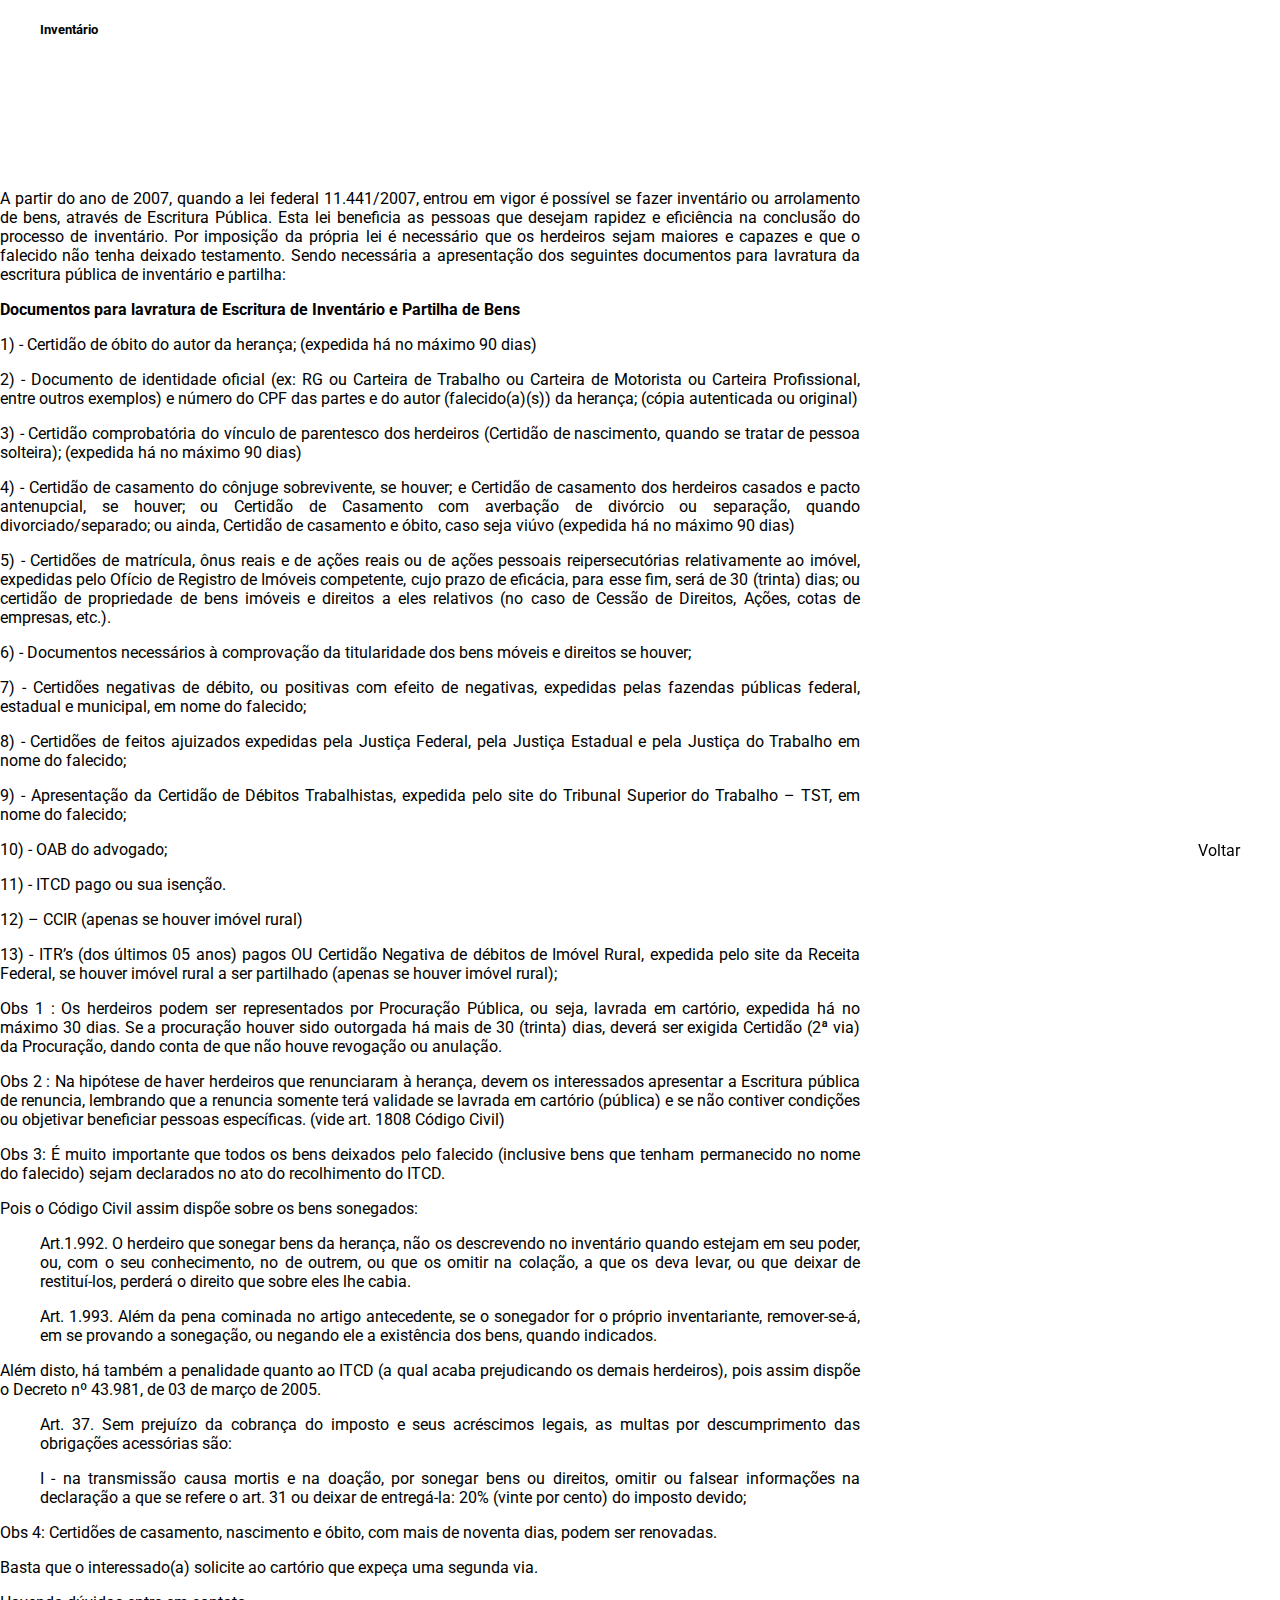
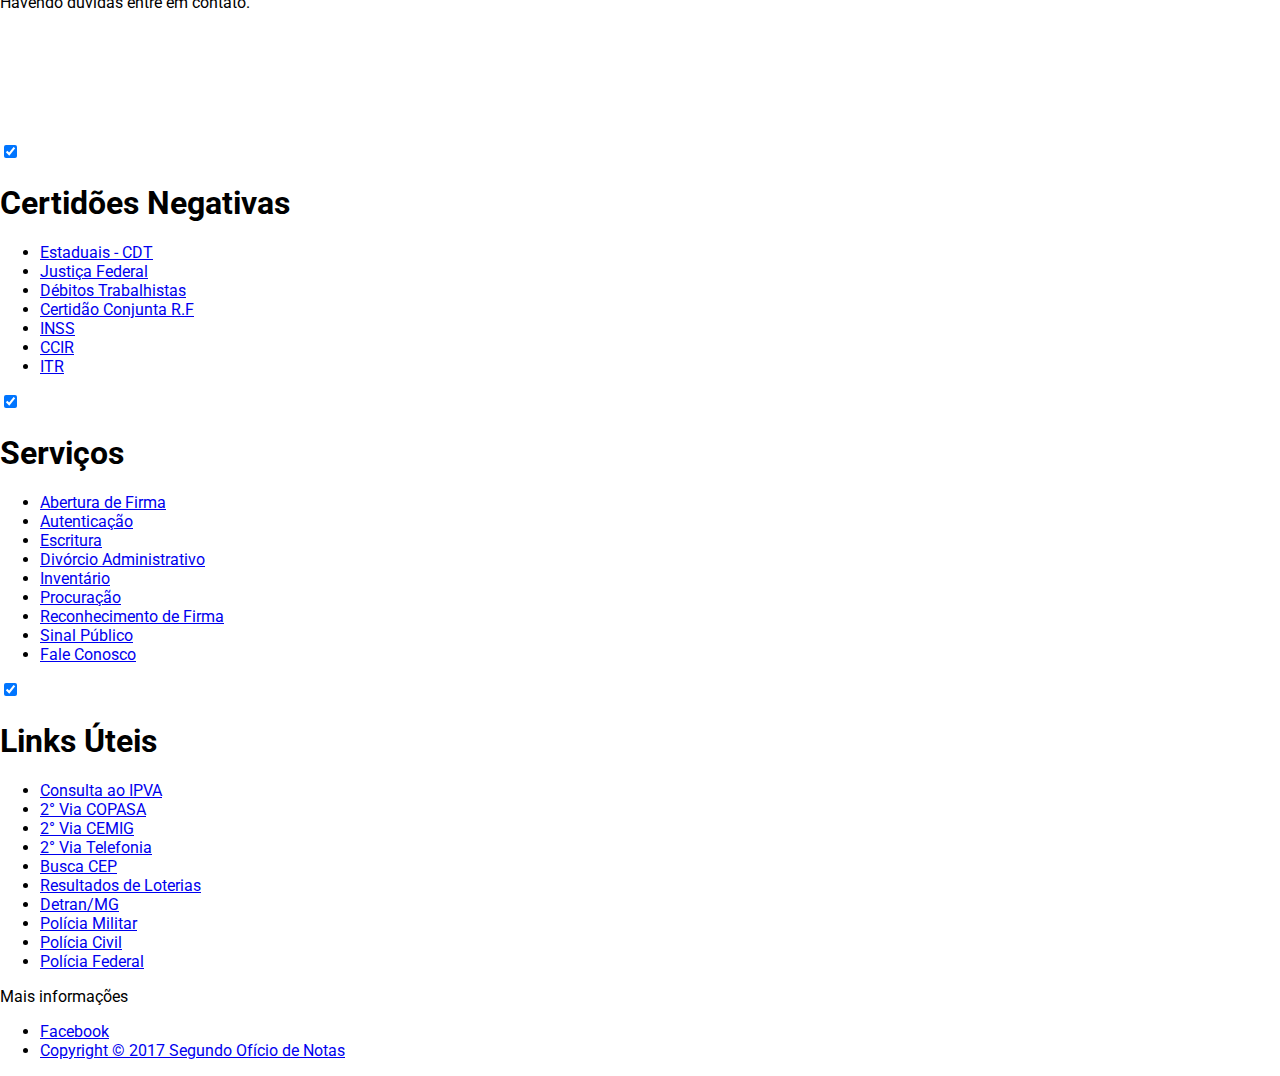
<file: inventario.html>
<!doctype html>

<html lang="en">
  <head>
    <meta charset="utf-8">
    <meta http-equiv="X-UA-Compatible" content="IE=edge">
    <meta name="description" content="A front-end template that helps you build fast, modern mobile web apps.">
    <meta name="viewport" content="width=device-width, initial-scale=1.0, minimum-scale=1.0">
    <title>Inventário</title>

    <!-- Add to homescreen for Chrome on Android -->
    <meta name="mobile-web-app-capable" content="yes">
    <link rel="icon" sizes="192x192" href="images/android-desktop.png">

    <!-- Add to homescreen for Safari on iOS -->
    <meta name="apple-mobile-web-app-capable" content="yes">
    <meta name="apple-mobile-web-app-status-bar-style" content="black">
    <meta name="apple-mobile-web-app-title" content="Material Design Lite">
    <link rel="apple-touch-icon-precomposed" href="images/ios-desktop.png">

    <!-- Tile icon for Win8 (144x144 + tile color) -->
    <meta name="msapplication-TileImage" content="images/touch/ms-touch-icon-144x144-precomposed.png">
    <meta name="msapplication-TileColor" content="#3372DF">

    <link rel="shortcut icon" href="images/favicon.png">

    <!-- SEO: If your mobile URL is different from the desktop URL, add a canonical link to the desktop page https://developers.google.com/webmasters/smartphone-sites/feature-phones -->
    <!--
    <link rel="canonical" href="http://www.example.com/">
    -->

    <link rel="stylesheet" href="https://fonts.googleapis.com/css?family=Roboto:regular,bold,italic,thin,light,bolditalic,black,medium&amp;lang=en">
    <link rel="stylesheet" href="https://fonts.googleapis.com/icon?family=Material+Icons">
    <link rel="stylesheet" href="https://code.getmdl.io/1.3.0/material.deep_purple-pink.min.css">
    <link rel="stylesheet" href="styles.css">
    <style>
    #view-source {
      position: fixed;
      display: block;
      right: 0;
      bottom: 0;
      margin-right: 40px;
      margin-bottom: 40px;
      z-index: 900;
    }

    .demonstracao-card{
      width: 870px;
    }

    .demonstracao-card > .mdl-card__title{
      color: #fff;
      height: 176px;
      background: url('images/frente.png') center / cover;
    }
    </style>

    <script type="text/javascript">
      function Voltar(){
        location.href="index.html";
      }
    </script>

  </head>
  <body class="mdl-demo mdl-color--grey-100 mdl-color-text--grey-700 mdl-base">
    <div class="mdl-layout mdl-js-layout mdl-layout--fixed-header">
      <header class="mdl-layout__header mdl-layout__header--scroll mdl-color--primary">
        <ul>
          <h5>Inventário</h5>
        </ul>
      </header>
        <div>
          <section class="section--center mdl-grid mdl-grid--no-spacing">
            <div class="mdl-cell mdl-cell--12-col">

              <br>
              <br>
              <br>
              <br>
              <br>
              <br>

              <p align="justify">
                A partir do ano de 2007, quando a lei federal 11.441/2007, entrou em vigor é possível se fazer inventário ou arrolamento de bens, através de Escritura Pública. Esta lei beneficia as pessoas que desejam rapidez e eficiência na conclusão do processo de inventário. Por imposição da própria lei é necessário que os herdeiros sejam maiores e capazes e que o falecido não tenha deixado testamento. Sendo necessária  a apresentação dos seguintes documentos para lavratura da escritura pública de inventário e partilha:
              </p>

              <p align="justify">
                <b>
                  Documentos para lavratura de Escritura de Inventário e Partilha de Bens
                </b>
              </p>

              <p align="justify">
                1) - Certidão de óbito do autor da herança; (expedida há no máximo 90 dias)
              </p>

              <p align="justify">
                2) - Documento de identidade oficial (ex: RG ou Carteira de Trabalho ou Carteira de Motorista ou Carteira Profissional, entre outros exemplos) e número do CPF das partes e do autor (falecido(a)(s)) da herança; (cópia autenticada ou original)
              </p>

              <p align="justify">
                3) - Certidão comprobatória do vínculo de parentesco dos herdeiros (Certidão de nascimento, quando se tratar de pessoa solteira); (expedida há no máximo 90 dias)
              </p>

              <p align="justify">
                4) - Certidão de casamento do cônjuge sobrevivente, se houver; e Certidão de casamento dos herdeiros casados e pacto antenupcial, se houver; ou Certidão de Casamento com averbação de divórcio ou separação, quando divorciado/separado; ou ainda, Certidão de casamento e óbito, caso seja viúvo (expedida há no máximo 90 dias)
              </p>

              <p align="justify">
                5) - Certidões de matrícula, ônus reais e de ações reais ou de ações pessoais reipersecutórias relativamente ao imóvel, expedidas pelo Ofício de Registro de Imóveis competente, cujo prazo de eficácia, para esse fim, será de 30 (trinta) dias; ou certidão de propriedade de bens imóveis e direitos a eles relativos (no caso de Cessão de Direitos, Ações, cotas de empresas, etc.).
              </p>

              <p align="justify">
                6) - Documentos necessários à comprovação da titularidade dos bens móveis e direitos se houver;
              </p>

              <p align="justify">
                7) - Certidões negativas de débito, ou positivas com efeito de negativas, expedidas pelas fazendas públicas federal, estadual e municipal, em nome do falecido;
              </p>

              <p align="justify">
                8) - Certidões de feitos ajuizados expedidas pela Justiça Federal, pela Justiça Estadual e pela Justiça do Trabalho em nome do falecido;
              </p>

              <p align="justify">
                9) - Apresentação da Certidão de Débitos Trabalhistas, expedida pelo site do Tribunal Superior do Trabalho – TST, em nome do falecido;
              </p>

              <p align="justify">
                10) - OAB do advogado;
              </p>

              <p align="justify">
                11) - ITCD pago ou sua isenção.
              </p>

              <p align="justify">
                12) – CCIR (apenas se houver imóvel rural)
              </p>

              <p align="justify">
                13) - ITR’s (dos últimos 05 anos) pagos OU Certidão Negativa de débitos de Imóvel Rural, expedida pelo site da Receita Federal, se houver imóvel rural a ser partilhado (apenas se houver imóvel rural);
              </p>

              <p align="justify">
                Obs 1 : Os herdeiros podem ser representados por Procuração Pública, ou seja, lavrada em cartório, expedida há no máximo 30 dias. Se a procuração houver sido outorgada há mais de 30 (trinta) dias, deverá ser exigida Certidão (2ª via) da Procuração, dando conta de que não houve revogação ou anulação.
              </p>

              <p align="justify">
                Obs 2 : Na hipótese de haver herdeiros que renunciaram à herança, devem os interessados apresentar a Escritura pública de renuncia, lembrando que a renuncia somente terá validade se lavrada em cartório (pública) e se não contiver condições ou objetivar beneficiar pessoas específicas. (vide art. 1808 Código Civil)
              </p>

              <p align="justify">
                Obs 3: É muito importante que todos os bens deixados pelo falecido (inclusive bens que tenham permanecido no nome do falecido) sejam declarados no ato do recolhimento do ITCD.
              </p>

              <p align="justify">
                 Pois o Código Civil assim dispõe sobre os bens sonegados:
              </p>

              <p>
                <ul>
                  <p align="justify">
                    Art.1.992. O herdeiro que sonegar bens da herança, não os descrevendo no inventário quando estejam em seu poder, ou, com o seu conhecimento, no de outrem, ou que os omitir na colação, a que os deva levar, ou que deixar de restituí-los, perderá o direito que sobre eles lhe cabia.
                  </p>

                  <p align="justify">
                    Art. 1.993. Além da pena cominada no artigo antecedente, se o sonegador for o próprio inventariante, remover-se-á, em se provando a sonegação, ou negando ele a existência dos bens, quando indicados.
                  </p>
                </ul>
              </p>

              <p align="justify">
                 Além disto, há também a penalidade quanto ao ITCD (a qual acaba prejudicando os demais herdeiros), pois assim dispõe o Decreto nº 43.981, de 03 de março de 2005.
              </p>

              <p>
                <ul>
                  <p align="justify">
                    Art. 37.  Sem prejuízo da cobrança do imposto e seus acréscimos legais, as multas por descumprimento das obrigações acessórias são:
                  </p>
                  <p align="justify">
                    I - na transmissão causa mortis e na doação, por sonegar bens ou direitos, omitir ou falsear informações na declaração a que se refere o art. 31 ou deixar de entregá-la: 20% (vinte por cento) do imposto devido;
                  </p>
                </ul>
              </p>

              <p align="justify">
                Obs 4: Certidões de casamento, nascimento e óbito, com mais de noventa dias, podem ser renovadas.
              </p>

              <p align="justify">
                Basta que o interessado(a) solicite ao cartório que expeça uma segunda via.
              </p>

              <p align="justify">
                Havendo dúvidas entre em contato.
              </p>

              <br>
              <br>
              <br>
              <br>
              <br>
              <br>
              
            </div>
          </section>
        </div>
        <footer class="mdl-mega-footer" id="rodape">
            <div class="mdl-mega-footer--middle-section">
              <div class="mdl-mega-footer--drop-down-section">
                <input class="mdl-mega-footer--heading-checkbox" type="checkbox" checked>
                <h1 class="mdl-mega-footer--heading">Certidões Negativas</h1>
                <ul class="mdl-mega-footer--link-list">
                  <li><a href="https://www2.fazenda.mg.gov.br/sol/ctrl/SOL/CDT/SERVICO_829?ACAO=INICIAR">Estaduais - CDT</a></li>
                  <li><a href="http://www.trf1.jus.br/servicos/certidao/?orgao=MG">Justiça Federal</a></li>
                  <li><a href="http://www.tst.jus.br/certidao">Débitos Trabalhistas</a></li>
                  <li><a href="http://www.receita.fazenda.gov.br/Aplicacoes/ATSPO/Certidao/CndConjuntaInter/InformaNICertidao.asp?Tipo=1">Certidão Conjunta R.F</a></li>
                  <li><a href="http://www3.dataprev.gov.br/cws/contexto/cnd">INSS</a></li>
                  <li><a href="http://ccirweb.serpro.gov.br/ccirweb/emissao/formEmissaoCCIRWeb.asp">CCIR</a></li>
                  <li><a href="http://www.receita.fazenda.gov.br/aplicacoes/atspo/certidao/certinter/niitr.asp">ITR</a></li>
                </ul>
              </div>
            <div class="mdl-mega-footer--drop-down-section">
              <input class="mdl-mega-footer--heading-checkbox" type="checkbox" checked>
              <h1 class="mdl-mega-footer--heading">Serviços</h1>
              <ul class="mdl-mega-footer--link-list">
                <li><a href="abrirFirma.html">Abertura de Firma</a></li>
                <li><a href="autenticar.html">Autenticação</a></li>
                <li><a href="escriturar.html">Escritura</a></li>
                <li><a href="divorcio.html">Divórcio Administrativo</a></li>
                <li><a href="inventario.html">Inventário</a></li>
                <li><a href="procuracao.html">Procuração</a></li>
                <li><a href="recfirma.html">Reconhecimento de Firma</a></li>
                <li><a href="sinalpublico.html">Sinal Público</a></li>
                <li><a href="faleconosco.html">Fale Conosco</a></li>
              </ul>
            </div>
            <div class="mdl-mega-footer--drop-down-section">
              <input class="mdl-mega-footer--heading-checkbox" type="checkbox" checked>
              <h1 class="mdl-mega-footer--heading">Links Úteis</h1>
              <ul class="mdl-mega-footer--link-list">
                <li><a href="http://ipva1.fazenda.mg.gov.br/ipvaonline/Home.action">Consulta ao IPVA</a></li>
                <li><a href="http://www2.copasa.com.br/servicos/2avia2/msginicial.asp">2° Via COPASA</a></li>
                <li><a href="http://www.cemig.com.br/pt-br/atendimento/Paginas/default.aspx">2° Via CEMIG</a></li>
                <li><a href="http://www.oi.com.br/portal/site/OiMovel/menuitem.216001c4b37c2b760d6b1033835d02a0/">2° Via Telefonia</a></li>
                <li><a href="http://www.102busca.com.br/busca/home.asp">Busca CEP</a></li>
                <li><a href="http://loterias.caixa.gov.br/wps/portal/loterias/landing">Resultados de Loterias</a></li>
                <li><a href="https://www.detran.mg.gov.br/">Detran/MG</a></li>
                <li><a href="https://www.policiamilitar.mg.gov.br/portal-pm/principal.action">Polícia Militar</a></li>
                <li><a href="https://www.policiacivil.mg.gov.br/">Polícia Civil</a></li>
                <li><a href="http://www.pf.gov.br/">Polícia Federal</a></li>
              </ul>
            </div>
          </div>
          <div class="mdl-mega-footer--bottom-section">
            <div class="mdl-logo">
              Mais informações
            </div>
            <ul class="mdl-mega-footer--link-list">
              <li><a href="https://www.facebook.com/Cartoriodo2ooficiodenotasdeburitismg">Facebook</a></li>
              <li><a href="#">Copyright © 2017 Segundo Ofício de Notas</a></li>
            </ul>
          </div>
        </footer>
      </main>
    </div>
    <a onClick="Voltar()" target="_blank" id="view-source" class="mdl-button mdl-js-button mdl-button--raised mdl-js-ripple-effect mdl-color--accent mdl-color-text--accent-contrast">Voltar</a>
    <script src="https://code.getmdl.io/1.3.0/material.min.js"></script>
  </body>
</html>
</file>
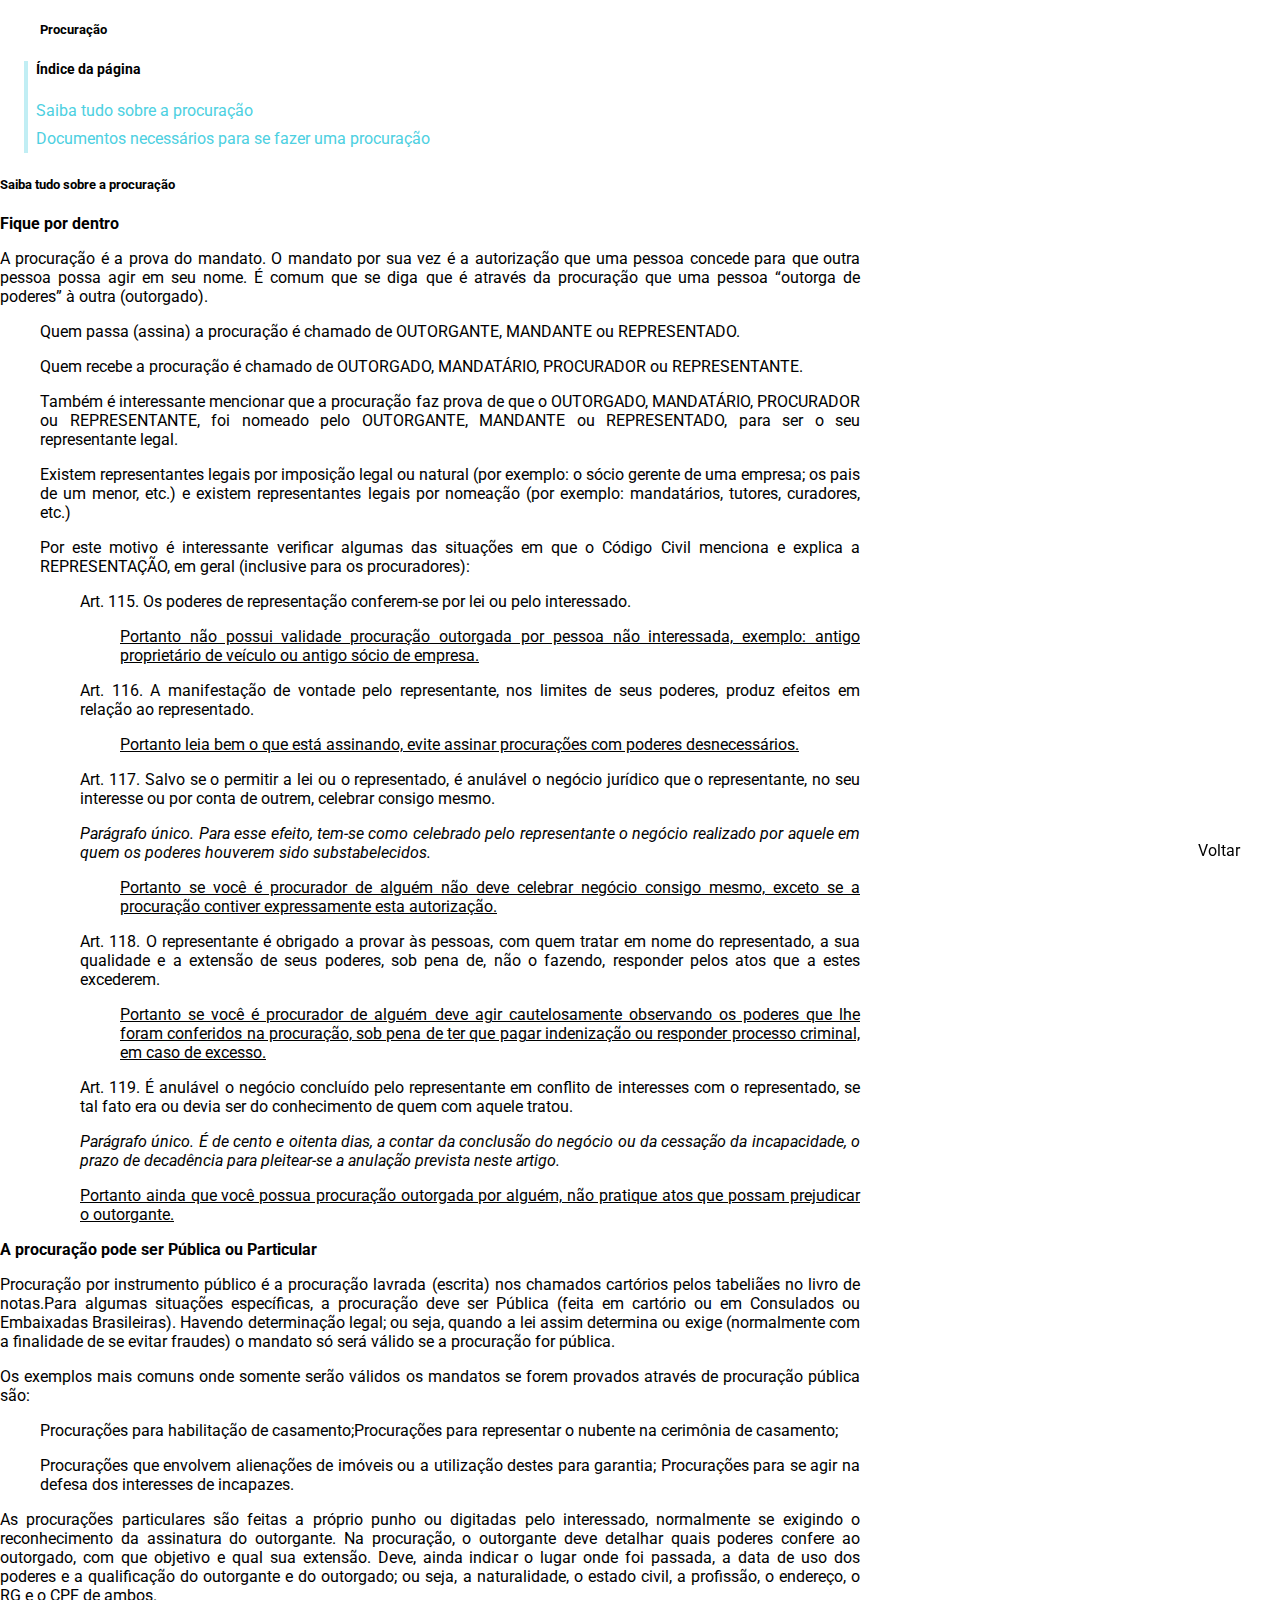
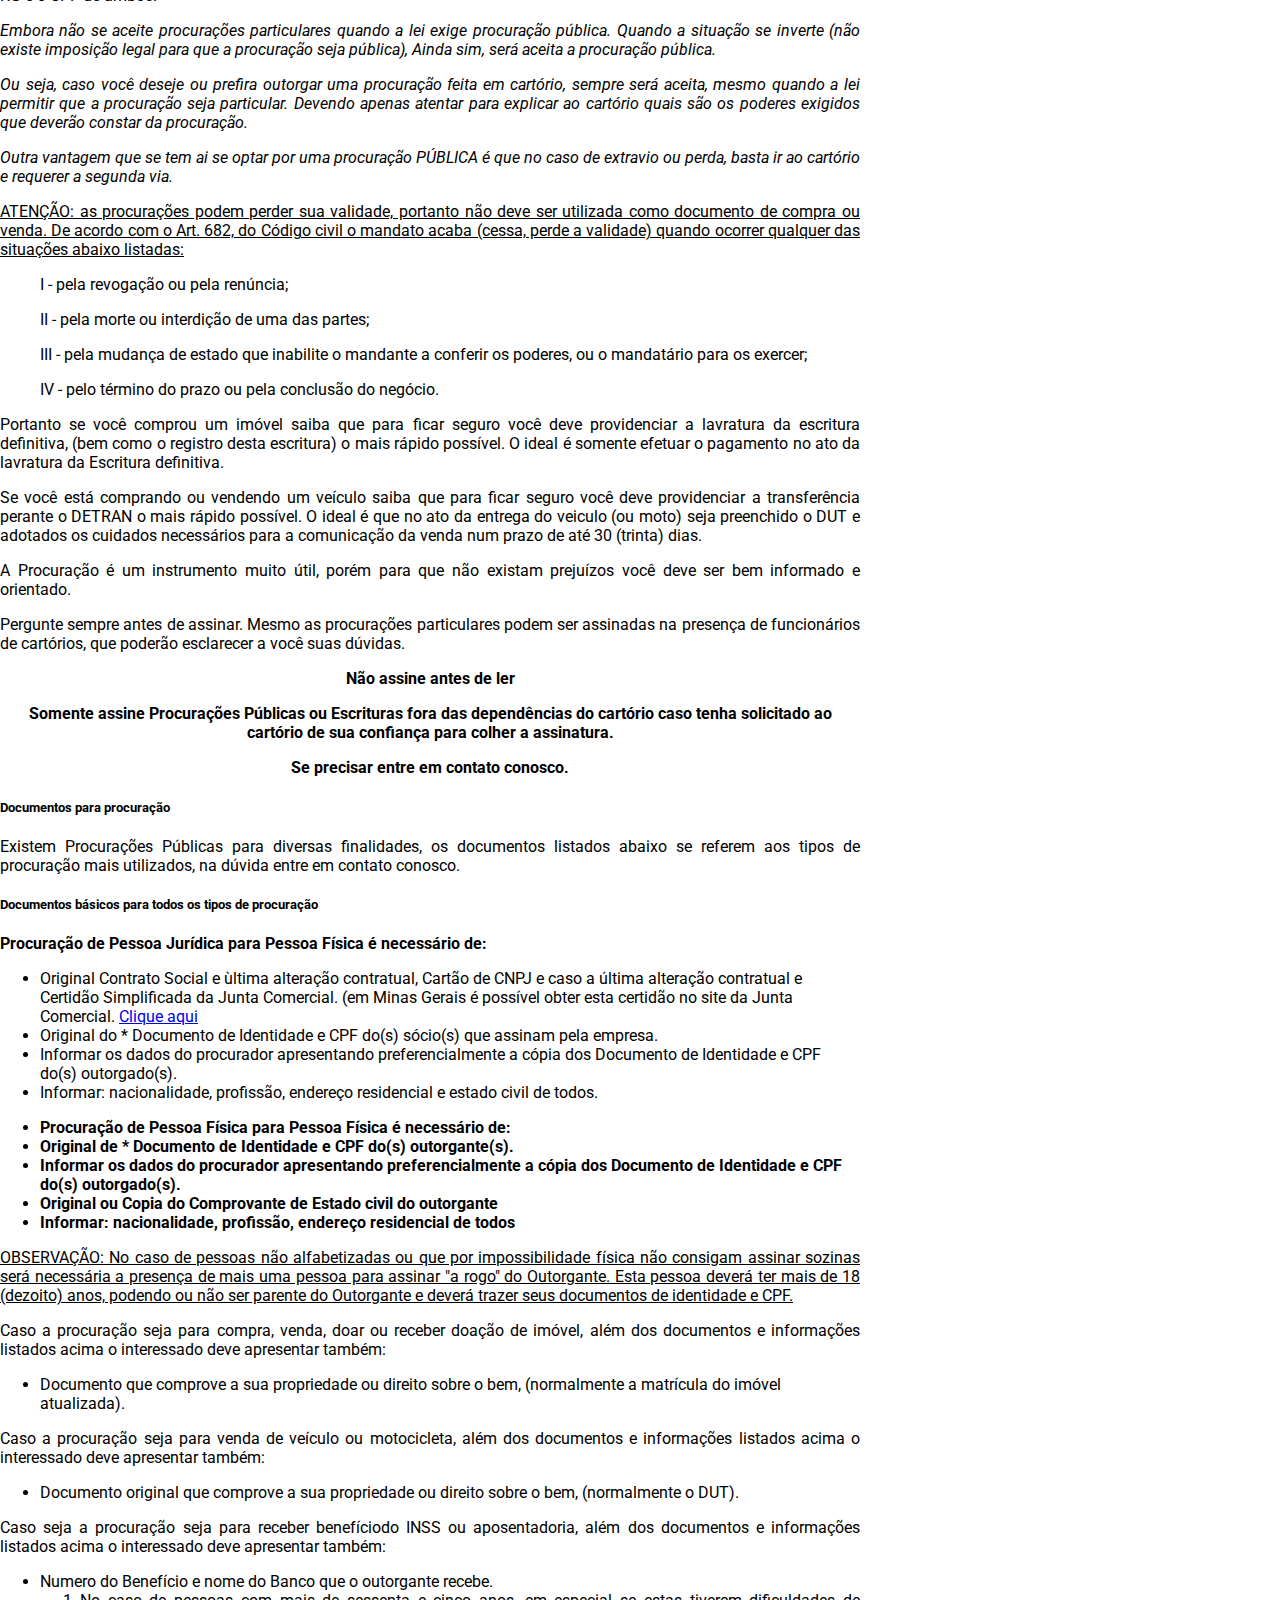
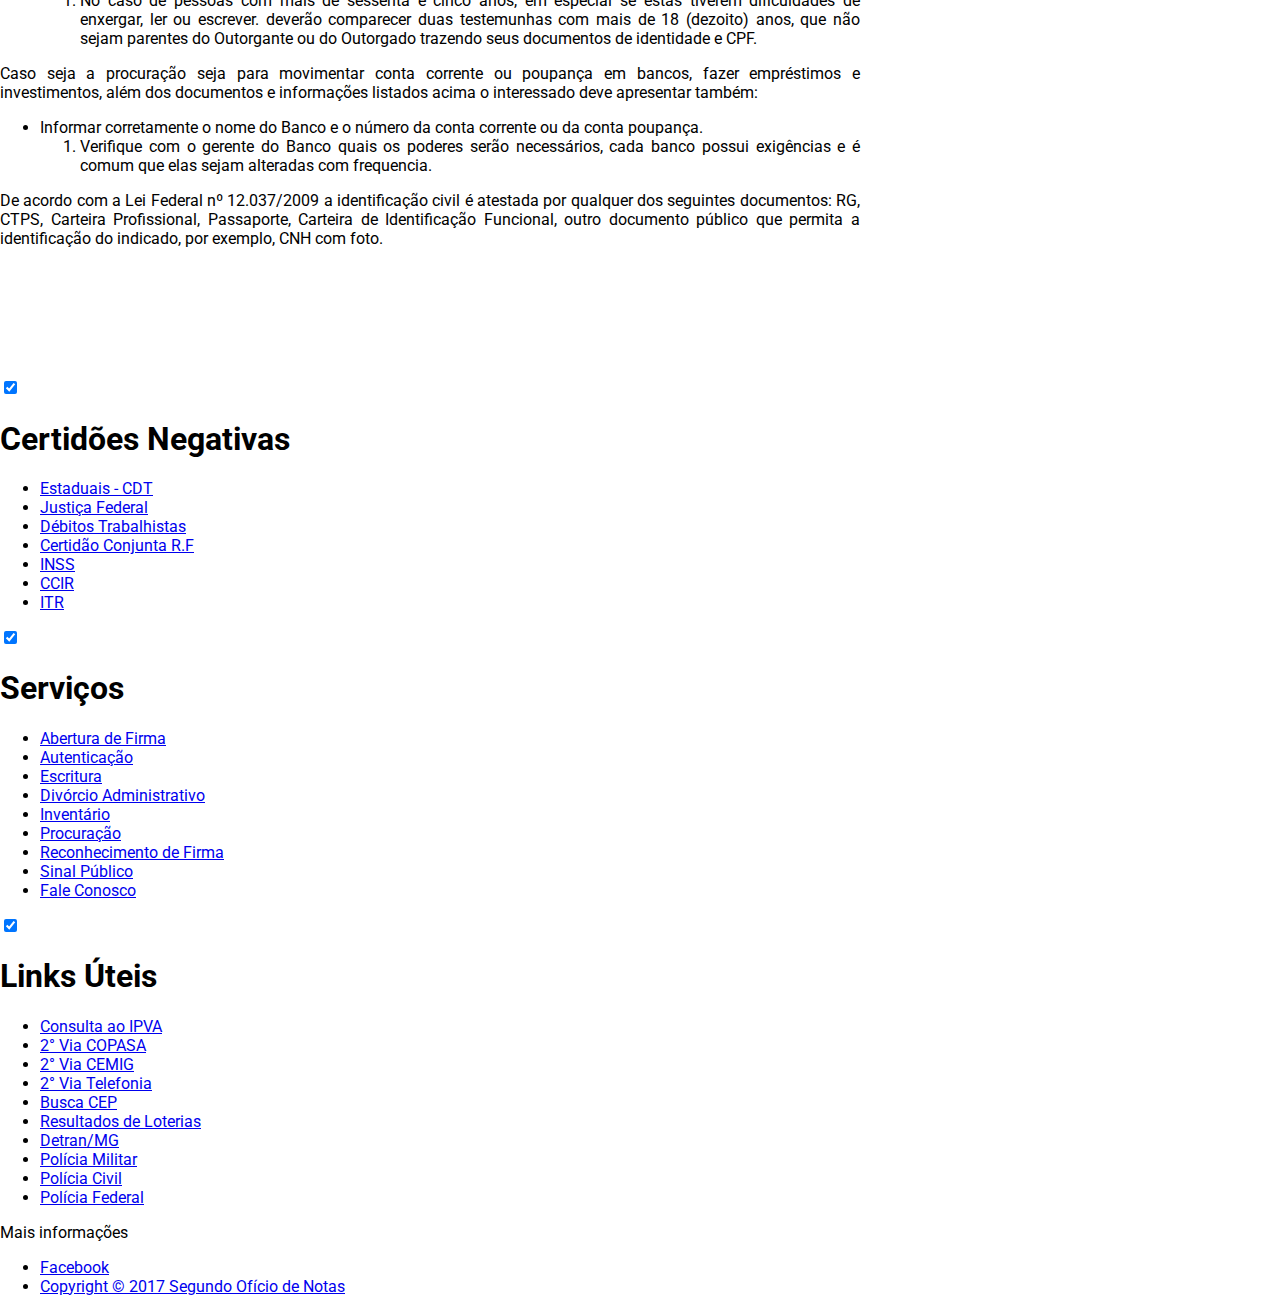
<file: procuracao.html>
<!doctype html>

<html lang="en">
  <head>
    <meta charset="utf-8">
    <meta http-equiv="X-UA-Compatible" content="IE=edge">
    <meta name="description" content="A front-end template that helps you build fast, modern mobile web apps.">
    <meta name="viewport" content="width=device-width, initial-scale=1.0, minimum-scale=1.0">
    <title>Procuração</title>

    <!-- Add to homescreen for Chrome on Android -->
    <meta name="mobile-web-app-capable" content="yes">
    <link rel="icon" sizes="192x192" href="images/android-desktop.png">

    <!-- Add to homescreen for Safari on iOS -->
    <meta name="apple-mobile-web-app-capable" content="yes">
    <meta name="apple-mobile-web-app-status-bar-style" content="black">
    <meta name="apple-mobile-web-app-title" content="Material Design Lite">
    <link rel="apple-touch-icon-precomposed" href="images/ios-desktop.png">

    <!-- Tile icon for Win8 (144x144 + tile color) -->
    <meta name="msapplication-TileImage" content="images/touch/ms-touch-icon-144x144-precomposed.png">
    <meta name="msapplication-TileColor" content="#3372DF">

    <link rel="shortcut icon" href="images/favicon.png">

    <!-- SEO: If your mobile URL is different from the desktop URL, add a canonical link to the desktop page https://developers.google.com/webmasters/smartphone-sites/feature-phones -->
    <!--
    <link rel="canonical" href="http://www.example.com/">
    -->

    <link rel="stylesheet" href="https://fonts.googleapis.com/css?family=Roboto:regular,bold,italic,thin,light,bolditalic,black,medium&amp;lang=en">
    <link rel="stylesheet" href="https://fonts.googleapis.com/icon?family=Material+Icons">
    <link rel="stylesheet" href="https://code.getmdl.io/1.3.0/material.deep_purple-pink.min.css">
    <link rel="stylesheet" href="styles.css">
    <style>
    #view-source {
      position: fixed;
      display: block;
      right: 0;
      bottom: 0;
      margin-right: 40px;
      margin-bottom: 40px;
      z-index: 900;
    }

    .demonstracao-card{
      width: 870px;
    }

    .demonstracao-card > .mdl-card__title{
      color: #fff;
      height: 176px;
      background: url('images/frente.png') center / cover;
    }
    </style>

    <script type="text/javascript">
      function Voltar(){
        location.href="index.html";
      }
    </script>

  </head>
  <body class="mdl-demo mdl-color--grey-100 mdl-color-text--grey-700 mdl-base">
    <div class="mdl-layout mdl-js-layout mdl-layout--fixed-header">
      <header class="mdl-layout__header mdl-layout__header--scroll mdl-color--primary">
        <ul>
          <h5>Procuração</h5>
        </ul>
      </header>
        <div>
          <section class="section--center mdl-grid mdl-grid--no-spacing">
            <div class="mdl-cell mdl-cell--12-col">
              <ul class="toc">
                <h4>Índice da página</h4>
                <a href="#escriturar">Saiba tudo sobre a procuração</a>
                <a href="#tpEscritura">Documentos necessários para se fazer uma procuração</a>
              </ul>

              <h5 id="escriturar">Saiba tudo sobre a procuração</h5>
              
              <p align="justify">
                <b>
                  Fique por dentro
                </b>
              </p>

              <p align="justify">
                A procuração é a prova do mandato. O mandato por sua vez é a autorização que uma pessoa concede para que outra pessoa possa agir em seu nome. É comum que se diga que é através da procuração que uma pessoa “outorga de poderes” à outra (outorgado).
              </p>

              <p >
                <ul>
                  <p align="justify">
                    Quem passa (assina) a procuração é chamado de OUTORGANTE, MANDANTE ou REPRESENTADO.
                  </p>
                </ul>
              </p>

              <p >
                <ul>
                  <p align="justify">
                    Quem recebe a procuração é chamado de OUTORGADO, MANDATÁRIO, PROCURADOR ou REPRESENTANTE.
                  </p>
                </ul>
              </p>

              <p >
                <ul>
                  <p align="justify">
                    Também é interessante mencionar que a procuração faz prova de que o OUTORGADO, MANDATÁRIO, PROCURADOR ou REPRESENTANTE, foi nomeado pelo OUTORGANTE, MANDANTE ou REPRESENTADO, para ser o seu representante legal.
                  </p>
                </ul>
              </p>

              <p >
                <ul>
                  <p align="justify">
                    Existem representantes legais por imposição legal ou natural (por exemplo: o sócio gerente de uma empresa; os pais de um menor, etc.) e existem representantes legais por nomeação (por exemplo: mandatários, tutores, curadores, etc.)
                  </p>
                </ul>
              </p>

              <p >
                <ul>
                  <p align="justify">
                    Por este motivo é interessante verificar algumas das situações em que o Código Civil menciona e explica a REPRESENTAÇÃO, em geral (inclusive para os procuradores):
                  </p>
                </ul>
              </p>
              
              <p>
                <ul>
                  <p>
                    <ul>
                      <p align="justify">
                        Art. 115. Os poderes de representação conferem-se por lei ou pelo interessado.
                      </p>
                    </ul>
                  </p>
                </ul>
              </p>

              <p>
                <ul>
                  <p>
                    <ul>
                      <p>
                        <ul>
                          <p align="justify">
                            <u>
                              Portanto não possui validade procuração outorgada por pessoa não interessada, exemplo: antigo proprietário de veículo ou antigo sócio de empresa.
                            </u>
                          </p>
                        </ul>
                      </p>
                    </ul>
                  </p>
                </ul>
              </p>

              <p>
                <ul>
                  <p>
                    <ul>
                      <p align="justify">
                        Art. 116. A manifestação de vontade pelo representante, nos limites de seus poderes, produz efeitos em relação ao representado.
                      </p>
                    </ul>
                  </p>
                </ul>
              </p>

              <p>
                <ul>
                  <p>
                    <ul>
                      <p>
                        <ul>
                          <p align="justify">
                            <u>
                              Portanto leia bem o que está assinando, evite assinar procurações com poderes desnecessários.
                            </u>
                          </p>
                        </ul>
                      </p>
                    </ul>
                  </p>
                </ul>
              </p>

              <p>
                <ul>
                  <p>
                    <ul>
                      <p align="justify">
                        Art. 117. Salvo se o permitir a lei ou o representado, é anulável o negócio jurídico que o representante, no seu interesse ou por conta de outrem, celebrar consigo mesmo.
                      </p>
                    </ul>
                  </p>
                </ul>
              </p>

              <p>
                <ul>
                  <p>
                    <ul>
                      <p align="justify">
                        <i>
                          Parágrafo único. Para esse efeito, tem-se como celebrado pelo representante o negócio realizado por aquele em quem os poderes houverem sido substabelecidos.
                        </i>
                      </p>
                    </ul>
                  </p>
                </ul>
              </p>

              <p>
                <ul>
                  <p>
                    <ul>
                      <p>
                        <ul>
                          <p align="justify">
                            <u>
                              Portanto se você é procurador de alguém não deve celebrar negócio consigo mesmo, exceto se a procuração contiver expressamente esta autorização.
                            </u>
                          </p>
                        </ul>
                      </p>
                    </ul>
                  </p>
                </ul>
              </p>

              <p>
                <ul>
                  <p>
                    <ul>
                      <p align="justify">
                        Art. 118. O representante é obrigado a provar às pessoas, com quem tratar em nome do representado, a sua qualidade e a extensão de seus poderes, sob pena de, não o fazendo, responder pelos atos que a estes excederem.
                      </p>
                    </ul>
                  </p>
                </ul>
              </p>

              <p>
                <ul>
                  <p>
                    <ul>
                      <p>
                        <ul>
                          <p align="justify">
                            <u>
                               Portanto se você é procurador de alguém deve agir cautelosamente observando os poderes que lhe foram conferidos na procuração, sob pena de ter que pagar indenização ou responder processo criminal, em caso de excesso.
                            </u>
                          </p>
                        </ul>
                      </p>
                    </ul>
                  </p>
                </ul>
              </p>

              <p>
                <ul>
                  <p>
                    <ul>
                      <p align="justify">
                        Art. 119. É anulável o negócio concluído pelo representante em conflito de interesses com o representado, se tal fato era ou devia ser do conhecimento de quem com aquele tratou.
                      </p>
                    </ul>
                  </p>
                </ul>
              </p>

              <p>
                <ul>
                  <p>
                    <ul>
                      <p align="justify">
                        <i>
                          Parágrafo único. É de cento e oitenta dias, a contar da conclusão do negócio ou da cessação da incapacidade, o prazo de decadência para pleitear-se a anulação prevista neste artigo.
                        </i>
                      </p>
                    </ul>
                  </p>
                </ul>
              </p>

              <p>
                <ul>
                  <p>
                    <ul>
                      <p align="justify">
                        <u>
                           Portanto ainda que você possua procuração outorgada por alguém, não pratique atos que possam prejudicar o outorgante.
                        </u>
                      </p>
                    </ul>
                  </p>
                </ul>
              </p>

              <p align="justify">
                <b>
                  A procuração pode ser Pública ou Particular
                </b>
              </p>

              <p align="justify">
                Procuração por instrumento público é a procuração lavrada (escrita) nos chamados cartórios pelos tabeliães no livro de notas.Para algumas situações específicas, a procuração deve ser Pública (feita em cartório ou em Consulados ou Embaixadas Brasileiras). Havendo determinação legal; ou seja, quando a lei assim determina ou exige (normalmente com a finalidade de se evitar fraudes) o mandato só será válido se a procuração for pública.
              </p>

              <p align="justify">
                Os exemplos mais comuns onde somente serão válidos os mandatos se forem provados através de procuração pública são:
              </p>

              <p>
                <ul>
                  <p align="justify">
                    Procurações para habilitação de casamento;Procurações para representar o nubente na cerimônia de casamento;
                  </p>
                </ul>
              </p>

              <p>
                <ul>
                  <p align="justify">
                    Procurações que envolvem alienações de imóveis ou a utilização destes para garantia; Procurações para se agir na defesa dos interesses de incapazes.
                  </p>
                </ul>
              </p>

              <p align="justify">
                As procurações particulares são feitas a próprio punho ou digitadas pelo interessado, normalmente se exigindo o reconhecimento da assinatura do outorgante. Na procuração, o outorgante deve detalhar quais poderes confere ao outorgado, com que objetivo e qual sua extensão. Deve, ainda indicar o lugar onde foi passada, a data de uso dos poderes e a qualificação do outorgante e do outorgado; ou seja, a naturalidade, o estado civil, a profissão, o endereço, o RG e o CPF de ambos.
              </p>

              <p align="justify">
                <i>
                  Embora não se aceite procurações particulares quando a lei exige procuração pública. Quando a situação se inverte (não existe imposição legal para que a procuração seja pública),  Ainda sim, será aceita a procuração pública.
                </i>
              </p>

              <p align="justify">
                <i>
                  Ou seja, caso você deseje ou prefira outorgar uma procuração feita em cartório, sempre será aceita, mesmo quando a lei permitir que a procuração seja particular. Devendo apenas atentar para explicar ao cartório quais são os poderes exigidos que deverão constar da procuração.
                </i>
              </p>

              <p align="justify">
                  <i>
                    Outra vantagem que se tem ai se optar por uma procuração PÚBLICA é que no caso de extravio ou perda, basta ir ao cartório e requerer a segunda via.
                  </i>
              </p>
              
              <p align="justify">
                <u>
                  ATENÇÃO: as procurações podem perder sua validade, portanto não deve ser utilizada como documento de compra ou venda. De acordo com o Art. 682, do Código civil o mandato acaba (cessa, perde a validade) quando ocorrer qualquer das situações abaixo listadas:
                </u>
              </p>

              <p align="justify">
                <ul>
                  <p>I - pela revogação ou pela renúncia;</p>
                  <p>II - pela morte ou interdição de uma das partes;</p>
                  <p>III - pela mudança de estado que inabilite o mandante a conferir os poderes, ou o mandatário para os exercer;</p>
                  <p>IV - pelo término do prazo ou pela conclusão do negócio.</p>
                </ul>
              </p>

              <p align="justify">
                Portanto se você comprou um imóvel saiba que para ficar seguro você deve providenciar a lavratura da escritura definitiva, (bem como o registro desta escritura) o mais rápido possível. O ideal é somente efetuar o pagamento no ato da lavratura da Escritura definitiva.
              </p>


              <p align="justify">
                Se você está comprando ou vendendo um veículo saiba que para ficar seguro você deve providenciar a transferência perante o DETRAN o mais rápido possível. O ideal é que no ato da entrega do veiculo (ou moto) seja preenchido o DUT e adotados os cuidados necessários para a comunicação da venda num prazo de até 30 (trinta) dias.
              </p>

              <p align="justify">
                A Procuração é um instrumento muito útil, porém para que não existam prejuízos você deve ser bem informado e orientado.
              </p>

              <p align="justify">
                Pergunte sempre antes de assinar. Mesmo as procurações particulares podem ser assinadas na presença de funcionários de cartórios, que poderão esclarecer a você suas dúvidas.
              </p>

              <p align="center">
                <b>
                  Não assine antes de ler
                </b>
              </p>

              <p align="center">
                <b>
                  Somente assine Procurações Públicas ou Escrituras fora das dependências do cartório caso tenha solicitado ao cartório de sua confiança para colher a assinatura.
                </b>
              </p>

              <p align="center">
                <b>
                  Se precisar entre em contato conosco.
                </b>
              </p>

              <h5 id="center">Documentos para procuração</h5>

              <p align="justify">
                Existem Procurações Públicas para diversas finalidades, os documentos listados abaixo se referem aos tipos de procuração mais utilizados, na dúvida entre em contato conosco.
              </p>

              <h5>Documentos básicos para todos os tipos de procuração</h5>

              <p align="justify">
                <b>
                  Procuração de Pessoa Jurídica para Pessoa Física é necessário de:
                </b>
              </p>

              <p align="justify">
                <ul>
                  <li> Original Contrato Social e ùltima alteração contratual, Cartão de CNPJ e caso a última alteração contratual e Certidão Simplificada da Junta Comercial. (em Minas Gerais é possível obter esta certidão no site da Junta Comercial. <a href="https://www.jucemg.mg.gov.br/ibr/informacoes+passo-a-passo-servicos+passo-a-passo-simplificada-digital">Clique aqui</a></li>
                  <li>Original  do * Documento de Identidade e CPF do(s) sócio(s) que assinam pela empresa.</li>
                  <li>Informar os dados do procurador apresentando preferencialmente a cópia dos Documento de Identidade e CPF do(s) outorgado(s).</li>
                  <li>Informar: nacionalidade, profissão, endereço residencial e estado civil de todos.</li>
                </ul>
              </p>          

              <p align="justify">
                <b>
                  <ul>
                    <li>Procuração de Pessoa Física para Pessoa Física é necessário de:</li>
                    <li>Original  de * Documento de Identidade e CPF do(s) outorgante(s).</li>
                    <li>Informar os dados do procurador apresentando preferencialmente a cópia dos Documento de Identidade e CPF do(s) outorgado(s).</li>
                    <li>Original ou Copia do Comprovante de Estado civil do outorgante</li>
                    <li>Informar: nacionalidade, profissão, endereço residencial de todos</li>
                  </ul>
                </b>
              </p>

              <p align="justify">
                <u>
                  OBSERVAÇÃO: No caso de pessoas não alfabetizadas ou que por impossibilidade física não consigam assinar sozinas será necessária a presença de mais uma pessoa para assinar "a rogo" do Outorgante. Esta pessoa deverá ter mais de 18 (dezoito) anos, podendo ou não ser parente do Outorgante e deverá trazer seus documentos de identidade e CPF.
                </u>

              </p>

              <p align="justify">
                Caso a procuração seja para compra, venda, doar ou receber doação de imóvel, além dos documentos e informações listados acima o interessado deve apresentar também:
              </p>

              <p align="justify">
                <ul>
                  <li>Documento que comprove a sua propriedade ou direito sobre o bem, (normalmente a matrícula do imóvel atualizada).</li>
                </ul>

              </p>

              <p align="justify">
                Caso a procuração seja para venda de veículo ou motocicleta, além dos documentos e informações listados acima o interessado deve apresentar também:
              </p>

              <p align="justify">
                <ul>
                  <li>Documento original que comprove a sua propriedade ou direito sobre o bem, (normalmente o DUT).</li>
                </ul>
              </p>

              <p align="justify">
                Caso seja a procuração seja para  receber benefíciodo INSS ou aposentadoria, além dos documentos e informações listados acima o interessado deve apresentar também:
              </p>

              <p align="justify">
                <ul>
                  <li>Numero do Benefício e nome do Banco que o outorgante recebe.</li>
                  <ol>
                    <li align="justify">No caso de pessoas com mais de sessenta e cinco anos, em especial se estas tiverem dificuldades de enxergar, ler ou escrever. deverão comparecer duas testemunhas com mais de 18 (dezoito) anos, que não sejam parentes do Outorgante ou do Outorgado trazendo seus documentos de identidade e CPF.</li>
                  </ol>
                </ul>
              </p>

              <p align="justify">
                Caso seja a procuração seja para  movimentar conta corrente ou poupança em bancos, fazer empréstimos e investimentos, além dos documentos e informações listados acima o interessado deve apresentar também:
              </p>

              <p align="justify">
                <ul>
                  <li>Informar corretamente o nome do Banco e o número da conta corrente ou da conta poupança.</li>
                  <ol>
                    <li align="justify">Verifique com o gerente do Banco quais os poderes serão necessários, cada banco possui exigências e é comum que elas sejam alteradas com frequencia.</li>
                  </ol>
                </ul>
              </p>

              <P align="justify">
                De acordo com a Lei Federal nº 12.037/2009 a identificação civil é atestada por qualquer dos seguintes documentos: RG, CTPS, Carteira Profissional, Passaporte, Carteira de Identificação Funcional, outro documento público que permita a identificação do indicado, por exemplo, CNH com foto.
              </P>

              <br>
              <br>
              <br>
              <br>
              <br>
              <br>
              
            </div>
          </section>
        </div>
        <footer class="mdl-mega-footer" id="rodape">
            <div class="mdl-mega-footer--middle-section">
              <div class="mdl-mega-footer--drop-down-section">
                <input class="mdl-mega-footer--heading-checkbox" type="checkbox" checked>
                <h1 class="mdl-mega-footer--heading">Certidões Negativas</h1>
                <ul class="mdl-mega-footer--link-list">
                  <li><a href="https://www2.fazenda.mg.gov.br/sol/ctrl/SOL/CDT/SERVICO_829?ACAO=INICIAR">Estaduais - CDT</a></li>
                  <li><a href="http://www.trf1.jus.br/servicos/certidao/?orgao=MG">Justiça Federal</a></li>
                  <li><a href="http://www.tst.jus.br/certidao">Débitos Trabalhistas</a></li>
                  <li><a href="http://www.receita.fazenda.gov.br/Aplicacoes/ATSPO/Certidao/CndConjuntaInter/InformaNICertidao.asp?Tipo=1">Certidão Conjunta R.F</a></li>
                  <li><a href="http://www3.dataprev.gov.br/cws/contexto/cnd">INSS</a></li>
                  <li><a href="http://ccirweb.serpro.gov.br/ccirweb/emissao/formEmissaoCCIRWeb.asp">CCIR</a></li>
                  <li><a href="http://www.receita.fazenda.gov.br/aplicacoes/atspo/certidao/certinter/niitr.asp">ITR</a></li>
                </ul>
              </div>
            <div class="mdl-mega-footer--drop-down-section">
              <input class="mdl-mega-footer--heading-checkbox" type="checkbox" checked>
              <h1 class="mdl-mega-footer--heading">Serviços</h1>
              <ul class="mdl-mega-footer--link-list">
                <li><a href="abrirFirma.html">Abertura de Firma</a></li>
                <li><a href="autenticar.html">Autenticação</a></li>
                <li><a href="escriturar.html">Escritura</a></li>
                <li><a href="divorcio.html">Divórcio Administrativo</a></li>
                <li><a href="inventario.html">Inventário</a></li>
                <li><a href="procuracao.html">Procuração</a></li>
                <li><a href="recfirma.html">Reconhecimento de Firma</a></li>
                <li><a href="sinalpublico.html">Sinal Público</a></li>
                <li><a href="faleconosco.html">Fale Conosco</a></li>
              </ul>
            </div>
            <div class="mdl-mega-footer--drop-down-section">
              <input class="mdl-mega-footer--heading-checkbox" type="checkbox" checked>
              <h1 class="mdl-mega-footer--heading">Links Úteis</h1>
              <ul class="mdl-mega-footer--link-list">
                <li><a href="http://ipva1.fazenda.mg.gov.br/ipvaonline/Home.action">Consulta ao IPVA</a></li>
                <li><a href="http://www2.copasa.com.br/servicos/2avia2/msginicial.asp">2° Via COPASA</a></li>
                <li><a href="http://www.cemig.com.br/pt-br/atendimento/Paginas/default.aspx">2° Via CEMIG</a></li>
                <li><a href="http://www.oi.com.br/portal/site/OiMovel/menuitem.216001c4b37c2b760d6b1033835d02a0/">2° Via Telefonia</a></li>
                <li><a href="http://www.102busca.com.br/busca/home.asp">Busca CEP</a></li>
                <li><a href="http://loterias.caixa.gov.br/wps/portal/loterias/landing">Resultados de Loterias</a></li>
                <li><a href="https://www.detran.mg.gov.br/">Detran/MG</a></li>
                <li><a href="https://www.policiamilitar.mg.gov.br/portal-pm/principal.action">Polícia Militar</a></li>
                <li><a href="https://www.policiacivil.mg.gov.br/">Polícia Civil</a></li>
                <li><a href="http://www.pf.gov.br/">Polícia Federal</a></li>
              </ul>
            </div>
          </div>
          <div class="mdl-mega-footer--bottom-section">
            <div class="mdl-logo">
              Mais informações
            </div>
            <ul class="mdl-mega-footer--link-list">
              <li><a href="https://www.facebook.com/Cartoriodo2ooficiodenotasdeburitismg">Facebook</a></li>
              <li><a href="#">Copyright © 2017 Segundo Ofício de Notas</a></li>
            </ul>
          </div>
        </footer>
      </main>
    </div>
    <a onClick="Voltar()" target="_blank" id="view-source" class="mdl-button mdl-js-button mdl-button--raised mdl-js-ripple-effect mdl-color--accent mdl-color-text--accent-contrast">Voltar</a>
    <script src="https://code.getmdl.io/1.3.0/material.min.js"></script>
  </body>
</html>
</file>
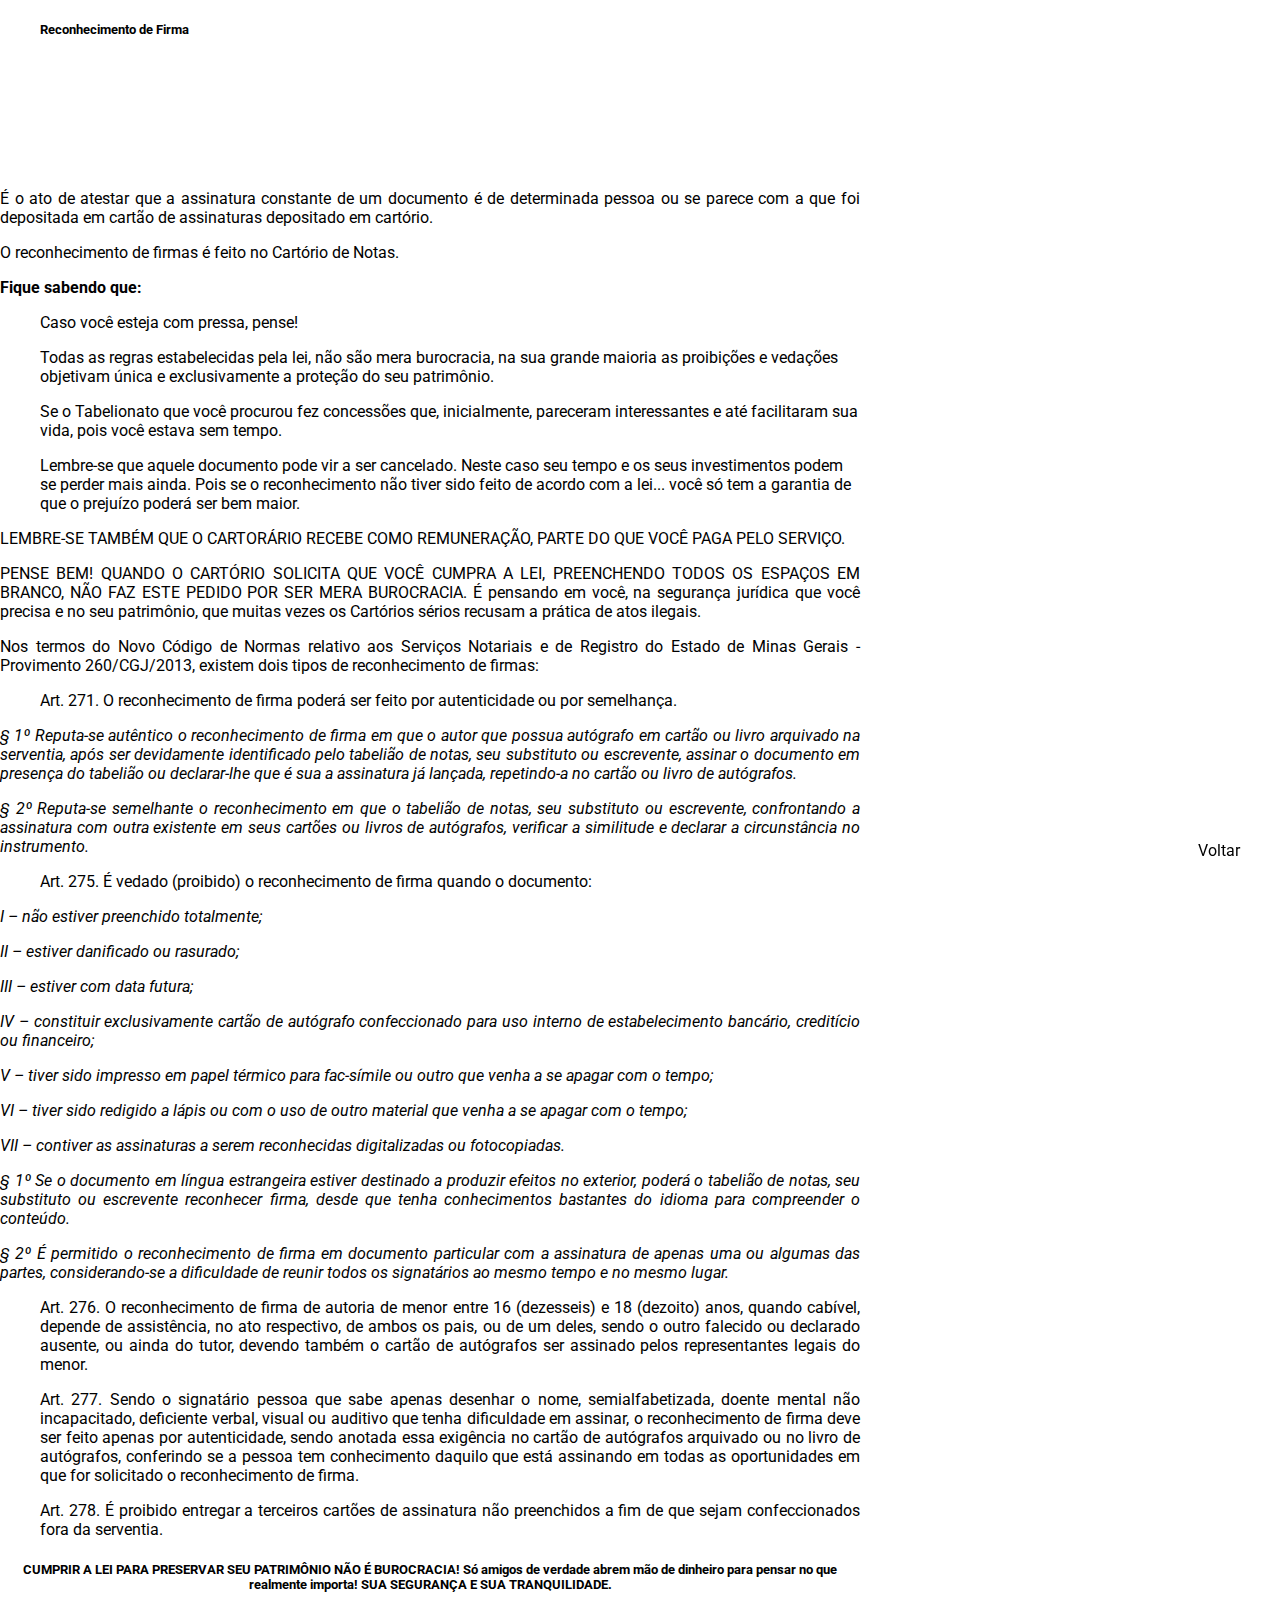
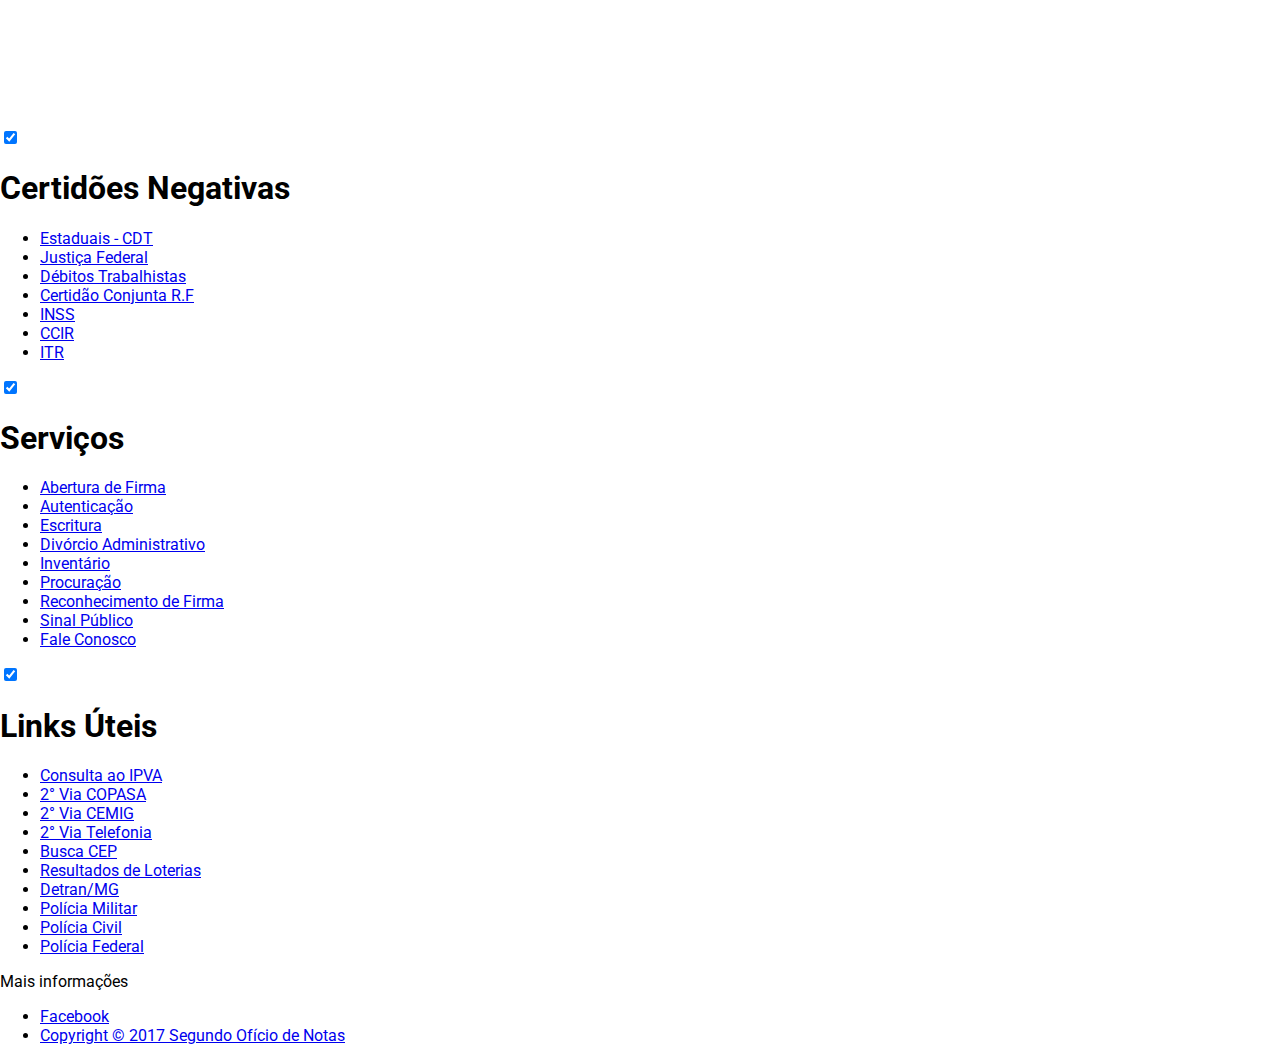
<file: recfirma.html>
<!doctype html>

<html lang="en">
  <head>
    <meta charset="utf-8">
    <meta http-equiv="X-UA-Compatible" content="IE=edge">
    <meta name="description" content="A front-end template that helps you build fast, modern mobile web apps.">
    <meta name="viewport" content="width=device-width, initial-scale=1.0, minimum-scale=1.0">
    <title>Reconhecimento de Firma</title>

    <!-- Add to homescreen for Chrome on Android -->
    <meta name="mobile-web-app-capable" content="yes">
    <link rel="icon" sizes="192x192" href="images/android-desktop.png">

    <!-- Add to homescreen for Safari on iOS -->
    <meta name="apple-mobile-web-app-capable" content="yes">
    <meta name="apple-mobile-web-app-status-bar-style" content="black">
    <meta name="apple-mobile-web-app-title" content="Material Design Lite">
    <link rel="apple-touch-icon-precomposed" href="images/ios-desktop.png">

    <!-- Tile icon for Win8 (144x144 + tile color) -->
    <meta name="msapplication-TileImage" content="images/touch/ms-touch-icon-144x144-precomposed.png">
    <meta name="msapplication-TileColor" content="#3372DF">

    <link rel="shortcut icon" href="images/favicon.png">

    <!-- SEO: If your mobile URL is different from the desktop URL, add a canonical link to the desktop page https://developers.google.com/webmasters/smartphone-sites/feature-phones -->
    <!--
    <link rel="canonical" href="http://www.example.com/">
    -->

    <link rel="stylesheet" href="https://fonts.googleapis.com/css?family=Roboto:regular,bold,italic,thin,light,bolditalic,black,medium&amp;lang=en">
    <link rel="stylesheet" href="https://fonts.googleapis.com/icon?family=Material+Icons">
    <link rel="stylesheet" href="https://code.getmdl.io/1.3.0/material.deep_purple-pink.min.css">
    <link rel="stylesheet" href="styles.css">
    <style>
    #view-source {
      position: fixed;
      display: block;
      right: 0;
      bottom: 0;
      margin-right: 40px;
      margin-bottom: 40px;
      z-index: 900;
    }

    .demonstracao-card{
      width: 870px;
    }

    .demonstracao-card > .mdl-card__title{
      color: #fff;
      height: 176px;
      background: url('images/frente.png') center / cover;
    }
    </style>
    <script type="text/javascript">
      function Voltar(){
        location.href="index.html";
      }
    </script>

  </head>
  <body class="mdl-demo mdl-color--grey-100 mdl-color-text--grey-700 mdl-base">
    <div class="mdl-layout mdl-js-layout mdl-layout--fixed-header">
      <header class="mdl-layout__header mdl-layout__header--scroll mdl-color--primary">
        <ul>
          <h5>Reconhecimento de Firma</h5>
        </ul>
      </header>
        <div>
          <section class="section--center mdl-grid mdl-grid--no-spacing">
            <div class="mdl-cell mdl-cell--12-col">

              <br>
              <br>
              <br>
              <br>
              <br>
              <br>

              <p align="justify">
                É o ato de atestar que a assinatura constante de um documento é de determinada pessoa ou se parece com a que foi depositada em cartão de assinaturas depositado em cartório.
              </p>

              <P align="justify">
                O reconhecimento de firmas é feito no Cartório de Notas.
              </P>

              <P align="justify">
                <b>
                  Fique sabendo que:
                </b>
              </P>

              <p align="justify">
                <ul>
                  <p>
                    Caso você esteja com pressa, pense!
                  </p>
                </ul>
              </p>

              <P align="justify">
                <ul>
                  <p>
                    Todas as regras estabelecidas pela lei, não são mera burocracia, na sua grande maioria as proibições e vedações objetivam única e exclusivamente a proteção do seu patrimônio.
                  </p>
                </ul>
              </P>

              <p align="justify">
                <ul>
                  <p>
                    Se o Tabelionato que você procurou fez concessões que, inicialmente, pareceram interessantes e até facilitaram sua vida, pois você estava sem tempo.
                  </p>
                </ul> 
              </p>

              <p align="justify">
                <ul>
                  <p>
                    Lembre-se que aquele documento pode vir a ser cancelado. Neste caso seu tempo e os seus investimentos podem se perder mais ainda. Pois se o reconhecimento não tiver sido feito de acordo com a lei... você só tem a garantia de que o prejuízo poderá ser bem maior.
                  </p>
                </ul>
              </p>

              <p align="justify">
                LEMBRE-SE TAMBÉM QUE O CARTORÁRIO RECEBE COMO REMUNERAÇÃO, PARTE DO QUE VOCÊ PAGA PELO SERVIÇO.
              </p>

              <p align="justify">
                PENSE BEM! QUANDO O CARTÓRIO SOLICITA QUE VOCÊ CUMPRA A LEI, PREENCHENDO TODOS OS ESPAÇOS EM BRANCO, NÃO FAZ ESTE PEDIDO POR SER MERA BUROCRACIA. É pensando em você, na segurança jurídica que você precisa e no seu patrimônio, que muitas vezes os Cartórios sérios recusam a prática de atos ilegais.
              </p>

              <p align="justify">
                Nos termos do Novo Código de Normas relativo aos Serviços Notariais e de Registro do Estado de Minas Gerais - Provimento 260/CGJ/2013, existem dois tipos de reconhecimento de firmas:
              </p>

              <p align="justify">
                <ul>
                  <p>
                    Art. 271. O reconhecimento de firma poderá ser feito por autenticidade ou por semelhança.
                  </p>
                </ul>
              </p>

              <p align="justify">
                <i>
                  § 1º Reputa-se autêntico o reconhecimento de firma em que o autor que possua autógrafo em cartão ou livro arquivado na serventia, após ser devidamente identificado pelo tabelião de notas, seu substituto ou escrevente, assinar o documento em presença do tabelião ou declarar-lhe que é sua a assinatura já lançada, repetindo-a no cartão ou livro de autógrafos.
                </i>
              </p>

              <p align="justify">
                <i>
                  § 2º Reputa-se semelhante o reconhecimento em que o tabelião de notas, seu substituto ou escrevente, confrontando a assinatura com outra existente em seus cartões ou livros de autógrafos, verificar a similitude e declarar a circunstância no  instrumento.
                </i>
              </p>

              <p align="justify">
                <ul>
                  <p>
                    Art. 275. É vedado (proibido) o reconhecimento de firma quando o documento:
                  </p>
                </ul>
              </p>

              <p align="justify">
                <i>
                  I – não estiver preenchido totalmente;
                </i>
              </p>

              <p align="justify">
                <i>
                  II – estiver danificado ou rasurado;
                </i>
              </p>

              <p align="justify">
                <i>
                  III – estiver com data futura;
                </i>
              </p>

              <p align="justify">
                <i>
                  IV – constituir exclusivamente cartão de autógrafo confeccionado para uso interno de estabelecimento bancário, creditício ou financeiro;
                </i>
              </p>

              <p align="justify">
                <i>
                  V – tiver sido impresso em papel térmico para fac-símile ou outro que venha a se apagar com o tempo;
                </i>
              </p>

              <p align="justify">
                <i>
                  VI – tiver sido redigido a lápis ou com o uso de outro material que venha a se apagar com o tempo;
                </i>
              </p>

              <p align="justify">
                <i>
                  VII – contiver as assinaturas a serem reconhecidas digitalizadas ou fotocopiadas.
                </i>
              </p>

              <p align="justify">
                <i>
                  § 1º Se o documento em língua estrangeira estiver destinado a produzir efeitos no exterior, poderá o tabelião de notas, seu substituto ou escrevente reconhecer firma, desde que tenha conhecimentos bastantes do idioma para compreender o conteúdo.
                </i>
              </p>

              <p align="justify">
                <i>
                  § 2º É permitido o reconhecimento de firma em documento particular com a assinatura de apenas uma ou algumas das partes, considerando-se a dificuldade de reunir todos os signatários ao mesmo tempo e no mesmo lugar.
                </i>
              </p>

              <p>
                <ul>
                  <p align="justify">
                    Art. 276. O reconhecimento de firma de autoria de menor entre 16 (dezesseis) e 18 (dezoito) anos, quando cabível, depende de assistência, no ato respectivo, de ambos os pais, ou de um deles, sendo o outro falecido ou declarado ausente, ou ainda do tutor, devendo também o cartão de autógrafos ser assinado pelos representantes legais do menor.
                  </p>
                </ul>
              </p>

              <p>
                <ul>
                  <p align="justify">
                    Art. 277. Sendo o signatário pessoa que sabe apenas desenhar o nome, semialfabetizada, doente mental não incapacitado, deficiente verbal, visual ou auditivo que tenha dificuldade em assinar, o reconhecimento de firma deve ser feito apenas por autenticidade, sendo anotada essa exigência no cartão de autógrafos arquivado ou no livro de autógrafos, conferindo se a pessoa tem conhecimento daquilo que está assinando em todas as oportunidades em que for solicitado o reconhecimento de firma.
                  </p>
                </ul>
              </p>

              <p>
                <ul>
                  <p align="justify">
                    Art. 278. É proibido entregar a terceiros cartões de assinatura não preenchidos a fim de que sejam confeccionados fora da serventia.
                  </p>
                </ul>
              </p>

              <h5 align="center">
                CUMPRIR A LEI PARA PRESERVAR 
                SEU PATRIMÔNIO NÃO É 
                  BUROCRACIA!
 
                Só amigos de verdade abrem mão de
                dinheiro para pensar no que
                realmente importa!
 
                SUA SEGURANÇA E SUA

                TRANQUILIDADE.

              </h5>
       
              <br>
              <br>
              <br>
              <br>
              <br>
              <br>

            </div>
          </section>
        </div>
        <footer class="mdl-mega-footer" id="rodape">
            <div class="mdl-mega-footer--middle-section">
              <div class="mdl-mega-footer--drop-down-section">
                <input class="mdl-mega-footer--heading-checkbox" type="checkbox" checked>
                <h1 class="mdl-mega-footer--heading">Certidões Negativas</h1>
                <ul class="mdl-mega-footer--link-list">
                  <li><a href="https://www2.fazenda.mg.gov.br/sol/ctrl/SOL/CDT/SERVICO_829?ACAO=INICIAR">Estaduais - CDT</a></li>
                  <li><a href="http://www.trf1.jus.br/servicos/certidao/?orgao=MG">Justiça Federal</a></li>
                  <li><a href="http://www.tst.jus.br/certidao">Débitos Trabalhistas</a></li>
                  <li><a href="http://www.receita.fazenda.gov.br/Aplicacoes/ATSPO/Certidao/CndConjuntaInter/InformaNICertidao.asp?Tipo=1">Certidão Conjunta R.F</a></li>
                  <li><a href="http://www3.dataprev.gov.br/cws/contexto/cnd">INSS</a></li>
                  <li><a href="http://ccirweb.serpro.gov.br/ccirweb/emissao/formEmissaoCCIRWeb.asp">CCIR</a></li>
                  <li><a href="http://www.receita.fazenda.gov.br/aplicacoes/atspo/certidao/certinter/niitr.asp">ITR</a></li>
                </ul>
              </div>
            <div class="mdl-mega-footer--drop-down-section">
              <input class="mdl-mega-footer--heading-checkbox" type="checkbox" checked>
              <h1 class="mdl-mega-footer--heading">Serviços</h1>
              <ul class="mdl-mega-footer--link-list">
                <li><a href="abrirFirma.html">Abertura de Firma</a></li>
                <li><a href="autenticar.html">Autenticação</a></li>
                <li><a href="escriturar.html">Escritura</a></li>
                <li><a href="divorcio.html">Divórcio Administrativo</a></li>
                <li><a href="inventario.html">Inventário</a></li>
                <li><a href="procuracao.html">Procuração</a></li>
                <li><a href="recfirma.html">Reconhecimento de Firma</a></li>
                <li><a href="sinalpublico.html">Sinal Público</a></li>
                <li><a href="faleconosco.html">Fale Conosco</a></li>
              </ul>
            </div>
            <div class="mdl-mega-footer--drop-down-section">
              <input class="mdl-mega-footer--heading-checkbox" type="checkbox" checked>
              <h1 class="mdl-mega-footer--heading">Links Úteis</h1>
              <ul class="mdl-mega-footer--link-list">
                <li><a href="http://ipva1.fazenda.mg.gov.br/ipvaonline/Home.action">Consulta ao IPVA</a></li>
                <li><a href="http://www2.copasa.com.br/servicos/2avia2/msginicial.asp">2° Via COPASA</a></li>
                <li><a href="http://www.cemig.com.br/pt-br/atendimento/Paginas/default.aspx">2° Via CEMIG</a></li>
                <li><a href="http://www.oi.com.br/portal/site/OiMovel/menuitem.216001c4b37c2b760d6b1033835d02a0/">2° Via Telefonia</a></li>
                <li><a href="http://www.102busca.com.br/busca/home.asp">Busca CEP</a></li>
                <li><a href="http://loterias.caixa.gov.br/wps/portal/loterias/landing">Resultados de Loterias</a></li>
                <li><a href="https://www.detran.mg.gov.br/">Detran/MG</a></li>
                <li><a href="https://www.policiamilitar.mg.gov.br/portal-pm/principal.action">Polícia Militar</a></li>
                <li><a href="https://www.policiacivil.mg.gov.br/">Polícia Civil</a></li>
                <li><a href="http://www.pf.gov.br/">Polícia Federal</a></li>
              </ul>
            </div>
          </div>
          <div class="mdl-mega-footer--bottom-section">
            <div class="mdl-logo">
              Mais informações
            </div>
            <ul class="mdl-mega-footer--link-list">
              <li><a href="https://www.facebook.com/Cartoriodo2ooficiodenotasdeburitismg">Facebook</a></li>
              <li><a href="#">Copyright © 2017 Segundo Ofício de Notas</a></li>
            </ul>
          </div>
        </footer>
      </main>
    </div>
    <a onClick="Voltar()" target="_blank" id="view-source" class="mdl-button mdl-js-button mdl-button--raised mdl-js-ripple-effect mdl-color--accent mdl-color-text--accent-contrast">Voltar</a>
    <script src="https://code.getmdl.io/1.3.0/material.min.js"></script>
  </body>
</html>
</file>
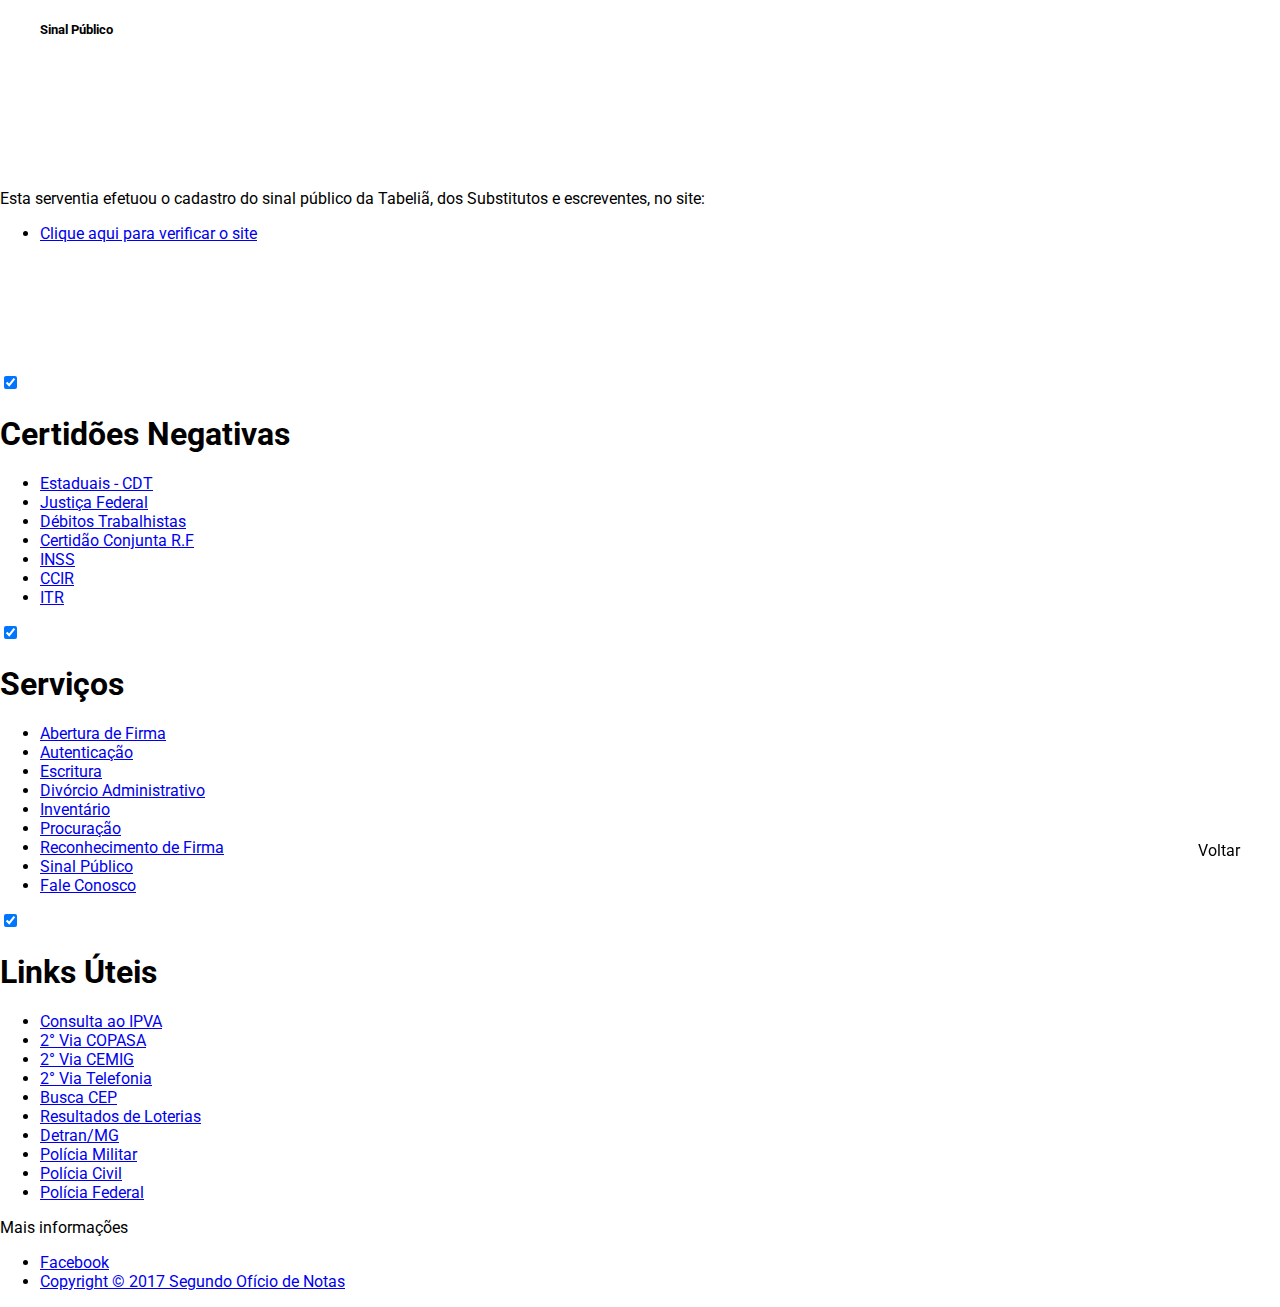
<file: sinalpublico.html>
<!doctype html>

<html lang="en">
  <head>
    <meta charset="utf-8">
    <meta http-equiv="X-UA-Compatible" content="IE=edge">
    <meta name="description" content="A front-end template that helps you build fast, modern mobile web apps.">
    <meta name="viewport" content="width=device-width, initial-scale=1.0, minimum-scale=1.0">
    <title>Sinal Público</title>

    <!-- Add to homescreen for Chrome on Android -->
    <meta name="mobile-web-app-capable" content="yes">
    <link rel="icon" sizes="192x192" href="images/android-desktop.png">

    <!-- Add to homescreen for Safari on iOS -->
    <meta name="apple-mobile-web-app-capable" content="yes">
    <meta name="apple-mobile-web-app-status-bar-style" content="black">
    <meta name="apple-mobile-web-app-title" content="Material Design Lite">
    <link rel="apple-touch-icon-precomposed" href="images/ios-desktop.png">

    <!-- Tile icon for Win8 (144x144 + tile color) -->
    <meta name="msapplication-TileImage" content="images/touch/ms-touch-icon-144x144-precomposed.png">
    <meta name="msapplication-TileColor" content="#3372DF">

    <link rel="shortcut icon" href="images/favicon.png">

    <!-- SEO: If your mobile URL is different from the desktop URL, add a canonical link to the desktop page https://developers.google.com/webmasters/smartphone-sites/feature-phones -->
    <!--
    <link rel="canonical" href="http://www.example.com/">
    -->

    <link rel="stylesheet" href="https://fonts.googleapis.com/css?family=Roboto:regular,bold,italic,thin,light,bolditalic,black,medium&amp;lang=en">
    <link rel="stylesheet" href="https://fonts.googleapis.com/icon?family=Material+Icons">
    <link rel="stylesheet" href="https://code.getmdl.io/1.3.0/material.deep_purple-pink.min.css">
    <link rel="stylesheet" href="styles.css">
    <style>
    #view-source {
      position: fixed;
      display: block;
      right: 0;
      bottom: 0;
      margin-right: 40px;
      margin-bottom: 40px;
      z-index: 900;
    }

    .demonstracao-card{
      width: 870px;
    }

    .demonstracao-card > .mdl-card__title{
      color: #fff;
      height: 176px;
      background: url('images/frente.png') center / cover;
    }
    </style>

    <script type="text/javascript">
      function Voltar(){
        location.href="index.html";
      }
    </script>

  </head>
  <body class="mdl-demo mdl-color--grey-100 mdl-color-text--grey-700 mdl-base">
    <div class="mdl-layout mdl-js-layout mdl-layout--fixed-header">
      <header class="mdl-layout__header mdl-layout__header--scroll mdl-color--primary">
        <ul>
          <h5>Sinal Público</h5>
        </ul>
      </header>
        <div>
          <section class="section--center mdl-grid mdl-grid--no-spacing">
            <div class="mdl-cell mdl-cell--12-col">

              <br>
              <br>
              <br>
              <br>
              <br>
              <br>

              <P align="justify">
                Esta serventia efetuou o cadastro do sinal público da Tabeliã, dos Substitutos e escreventes, no site:
                <ul>
                  <li><a href="https://censec.org.br/Censec/Home.aspx">Clique aqui para verificar o site</a></li>
                </ul>
              </P>
                  
              <br>
              <br>
              <br>
              <br>
              <br>
              <br>

            </div>
          </section>
        </div>
        <footer class="mdl-mega-footer" id="rodape">
            <div class="mdl-mega-footer--middle-section">
              <div class="mdl-mega-footer--drop-down-section">
                <input class="mdl-mega-footer--heading-checkbox" type="checkbox" checked>
                <h1 class="mdl-mega-footer--heading">Certidões Negativas</h1>
                <ul class="mdl-mega-footer--link-list">
                  <li><a href="https://www2.fazenda.mg.gov.br/sol/ctrl/SOL/CDT/SERVICO_829?ACAO=INICIAR">Estaduais - CDT</a></li>
                  <li><a href="http://www.trf1.jus.br/servicos/certidao/?orgao=MG">Justiça Federal</a></li>
                  <li><a href="http://www.tst.jus.br/certidao">Débitos Trabalhistas</a></li>
                  <li><a href="http://www.receita.fazenda.gov.br/Aplicacoes/ATSPO/Certidao/CndConjuntaInter/InformaNICertidao.asp?Tipo=1">Certidão Conjunta R.F</a></li>
                  <li><a href="http://www3.dataprev.gov.br/cws/contexto/cnd">INSS</a></li>
                  <li><a href="http://ccirweb.serpro.gov.br/ccirweb/emissao/formEmissaoCCIRWeb.asp">CCIR</a></li>
                  <li><a href="http://www.receita.fazenda.gov.br/aplicacoes/atspo/certidao/certinter/niitr.asp">ITR</a></li>
                </ul>
              </div>
            <div class="mdl-mega-footer--drop-down-section">
              <input class="mdl-mega-footer--heading-checkbox" type="checkbox" checked>
              <h1 class="mdl-mega-footer--heading">Serviços</h1>
              <ul class="mdl-mega-footer--link-list">
                <li><a href="abrirFirma.html">Abertura de Firma</a></li>
                <li><a href="autenticar.html">Autenticação</a></li>
                <li><a href="escriturar.html">Escritura</a></li>
                <li><a href="divorcio.html">Divórcio Administrativo</a></li>
                <li><a href="inventario.html">Inventário</a></li>
                <li><a href="procuracao.html">Procuração</a></li>
                <li><a href="recfirma.html">Reconhecimento de Firma</a></li>
                <li><a href="sinalpublico.html">Sinal Público</a></li>
                <li><a href="faleconosco.html">Fale Conosco</a></li>
              </ul>
            </div>
            <div class="mdl-mega-footer--drop-down-section">
              <input class="mdl-mega-footer--heading-checkbox" type="checkbox" checked>
              <h1 class="mdl-mega-footer--heading">Links Úteis</h1>
              <ul class="mdl-mega-footer--link-list">
                <li><a href="http://ipva1.fazenda.mg.gov.br/ipvaonline/Home.action">Consulta ao IPVA</a></li>
                <li><a href="http://www2.copasa.com.br/servicos/2avia2/msginicial.asp">2° Via COPASA</a></li>
                <li><a href="http://www.cemig.com.br/pt-br/atendimento/Paginas/default.aspx">2° Via CEMIG</a></li>
                <li><a href="http://www.oi.com.br/portal/site/OiMovel/menuitem.216001c4b37c2b760d6b1033835d02a0/">2° Via Telefonia</a></li>
                <li><a href="http://www.102busca.com.br/busca/home.asp">Busca CEP</a></li>
                <li><a href="http://loterias.caixa.gov.br/wps/portal/loterias/landing">Resultados de Loterias</a></li>
                <li><a href="https://www.detran.mg.gov.br/">Detran/MG</a></li>
                <li><a href="https://www.policiamilitar.mg.gov.br/portal-pm/principal.action">Polícia Militar</a></li>
                <li><a href="https://www.policiacivil.mg.gov.br/">Polícia Civil</a></li>
                <li><a href="http://www.pf.gov.br/">Polícia Federal</a></li>
              </ul>
            </div>
          </div>
          <div class="mdl-mega-footer--bottom-section">
            <div class="mdl-logo">
              Mais informações
            </div>
            <ul class="mdl-mega-footer--link-list">
              <li><a href="https://www.facebook.com/Cartoriodo2ooficiodenotasdeburitismg">Facebook</a></li>
              <li><a href="#">Copyright © 2017 Segundo Ofício de Notas</a></li>
            </ul>
          </div>
        </footer>
      </main>
    </div>
    <a onClick="Voltar()" target="_blank" id="view-source" class="mdl-button mdl-js-button mdl-button--raised mdl-js-ripple-effect mdl-color--accent mdl-color-text--accent-contrast">Voltar</a>
    <script src="https://code.getmdl.io/1.3.0/material.min.js"></script>
  </body>
</html>
</file>
<file: styles.css>
/**
 * Copyright 2015 Google Inc. All Rights Reserved.
 *
 * Licensed under the Apache License, Version 2.0 (the "License");
 * you may not use this file except in compliance with the License.
 * You may obtain a copy of the License at
 *
 *      http://www.apache.org/licenses/LICENSE-2.0
 *
 * Unless required by applicable law or agreed to in writing, software
 * distributed under the License is distributed on an "AS IS" BASIS,
 * WITHOUT WARRANTIES OR CONDITIONS OF ANY KIND, either express or implied.
 * See the License for the specific language governing permissions and
 * limitations under the License.
 */


html, body {
  font-family: 'Roboto', 'Helvetica', sans-serif;
  margin: 0;
  padding: 0;
}
.mdl-demo .mdl-layout__header-row {
  padding-left: 40px;
}
.mdl-demo .mdl-layout.is-small-screen .mdl-layout__header-row h3 {
  font-size: inherit;
}
.mdl-demo .mdl-layout__tab-bar-button {
  display: none;
}
.mdl-demo .mdl-layout.is-small-screen .mdl-layout__tab-bar .mdl-button {
  display: none;
}
.mdl-demo .mdl-layout:not(.is-small-screen) .mdl-layout__tab-bar,
.mdl-demo .mdl-layout:not(.is-small-screen) .mdl-layout__tab-bar-container {
  overflow: visible;
}
.mdl-demo .mdl-layout__tab-bar-container {
  height: 64px;
}
.mdl-demo .mdl-layout__tab-bar {
  padding: 0;
  padding-left: 16px;
  box-sizing: border-box;
  height: 100%;
  width: 100%;
}
.mdl-demo .mdl-layout__tab-bar .mdl-layout__tab {
  height: 64px;
  line-height: 64px;
}
.mdl-demo .mdl-layout__tab-bar .mdl-layout__tab.is-active::after {
  background-color: white;
  height: 4px;
}
.mdl-demo main > .mdl-layout__tab-panel {
  padding: 8px;
  padding-top: 48px;
}
.mdl-demo .mdl-card {
  height: auto;
  display: -webkit-flex;
  display: -ms-flexbox;
  display: flex;
  -webkit-flex-direction: column;
      -ms-flex-direction: column;
          flex-direction: column;
}
.mdl-demo .mdl-card > * {
  height: auto;
}
.mdl-demo .mdl-card .mdl-card__supporting-text {
  margin: 40px;
  -webkit-flex-grow: 1;
      -ms-flex-positive: 1;
          flex-grow: 1;
  padding: 0;
  color: inherit;
  width: calc(100% - 80px);
}
.mdl-demo.mdl-demo .mdl-card__supporting-text h4 {
  margin-top: 0;
  margin-bottom: 20px;
}
.mdl-demo .mdl-card__actions {
  margin: 0;
  padding: 4px 40px;
  color: inherit;
}
.mdl-demo .mdl-card__actions a {
  color: #00BCD4;
  margin: 0;
}
.mdl-demo .mdl-card__actions a:hover,
.mdl-demo .mdl-card__actions a:active {
  color: inherit;
  background-color: transparent;
}
.mdl-demo .mdl-card__supporting-text + .mdl-card__actions {
  border-top: 1px solid rgba(0, 0, 0, 0.12);
}
.mdl-demo #add {
  position: absolute;
  right: 40px;
  top: 36px;
  z-index: 999;
}

.mdl-demo .mdl-layout__content section:not(:last-of-type) {
  position: relative;
  margin-bottom: 48px;
}
.mdl-demo section.section--center {
  max-width: 860px;
}
.mdl-demo #features section.section--center {
  max-width: 620px;
}
.mdl-demo section > header{
  display: -webkit-flex;
  display: -ms-flexbox;
  display: flex;
  -webkit-align-items: center;
      -ms-flex-align: center;
          align-items: center;
  -webkit-justify-content: center;
      -ms-flex-pack: center;
          justify-content: center;
}
.mdl-demo section > .section__play-btn {
  min-height: 200px;
}
.mdl-demo section > header > .material-icons {
  font-size: 3rem;
}
.mdl-demo section > button {
  position: absolute;
  z-index: 99;
  top: 8px;
  right: 8px;
}
.mdl-demo section .section__circle {
  display: -webkit-flex;
  display: -ms-flexbox;
  display: flex;
  -webkit-align-items: center;
      -ms-flex-align: center;
          align-items: center;
  -webkit-justify-content: flex-start;
      -ms-flex-pack: start;
          justify-content: flex-start;
  -webkit-flex-grow: 0;
      -ms-flex-positive: 0;
          flex-grow: 0;
  -webkit-flex-shrink: 1;
      -ms-flex-negative: 1;
          flex-shrink: 1;
}
.mdl-demo section .section__text {
  -webkit-flex-grow: 1;
      -ms-flex-positive: 1;
          flex-grow: 1;
  -webkit-flex-shrink: 0;
      -ms-flex-negative: 0;
          flex-shrink: 0;
  padding-top: 8px;
}
.mdl-demo section .section__text h5 {
  font-size: inherit;
  margin: 0;
  margin-bottom: 0.5em;
}
.mdl-demo section .section__text a {
  text-decoration: none;
}
.mdl-demo section .section__circle-container > .section__circle-container__circle {
  width: 64px;
  height: 64px;
  border-radius: 32px;
  margin: 8px 0;
}
.mdl-demo section.section--footer .section__circle--big {
  width: 100px;
  height: 100px;
  border-radius: 50px;
  margin: 8px 32px;
}
.mdl-demo .is-small-screen section.section--footer .section__circle--big {
  width: 50px;
  height: 50px;
  border-radius: 25px;
  margin: 8px 16px;
}
.mdl-demo section.section--footer {
  padding: 64px 0;
  margin: 0 -8px -8px -8px;
}
.mdl-demo section.section--center .section__text:not(:last-child) {
  border-bottom: 1px solid rgba(0,0,0,.13);
}
.mdl-demo .mdl-card .mdl-card__supporting-text > h3:first-child {
  margin-bottom: 24px;
}
.mdl-demo .mdl-layout__tab-panel:not(#overview) {
  background-color: white;
}
.mdl-demo #features section {
  margin-bottom: 72px;
}
.mdl-demo #features h4, #features h5 {
  margin-bottom: 16px;
}
.mdl-demo .toc {
  border-left: 4px solid #C1EEF4;
  margin: 24px;
  padding: 0;
  padding-left: 8px;
  display: -webkit-flex;
  display: -ms-flexbox;
  display: flex;
  -webkit-flex-direction: column;
      -ms-flex-direction: column;
          flex-direction: column;
}
.mdl-demo .toc h4 {
  font-size: 0.9rem;
  margin-top: 0;
}

.mdl-demo .toc a {
  color: #4DD0E1;
  text-decoration: none;
  font-size: 16px;
  line-height: 28px;
  display: block;
}
.mdl-demo .mdl-menu__container {
  z-index: 99;
}
</file>
